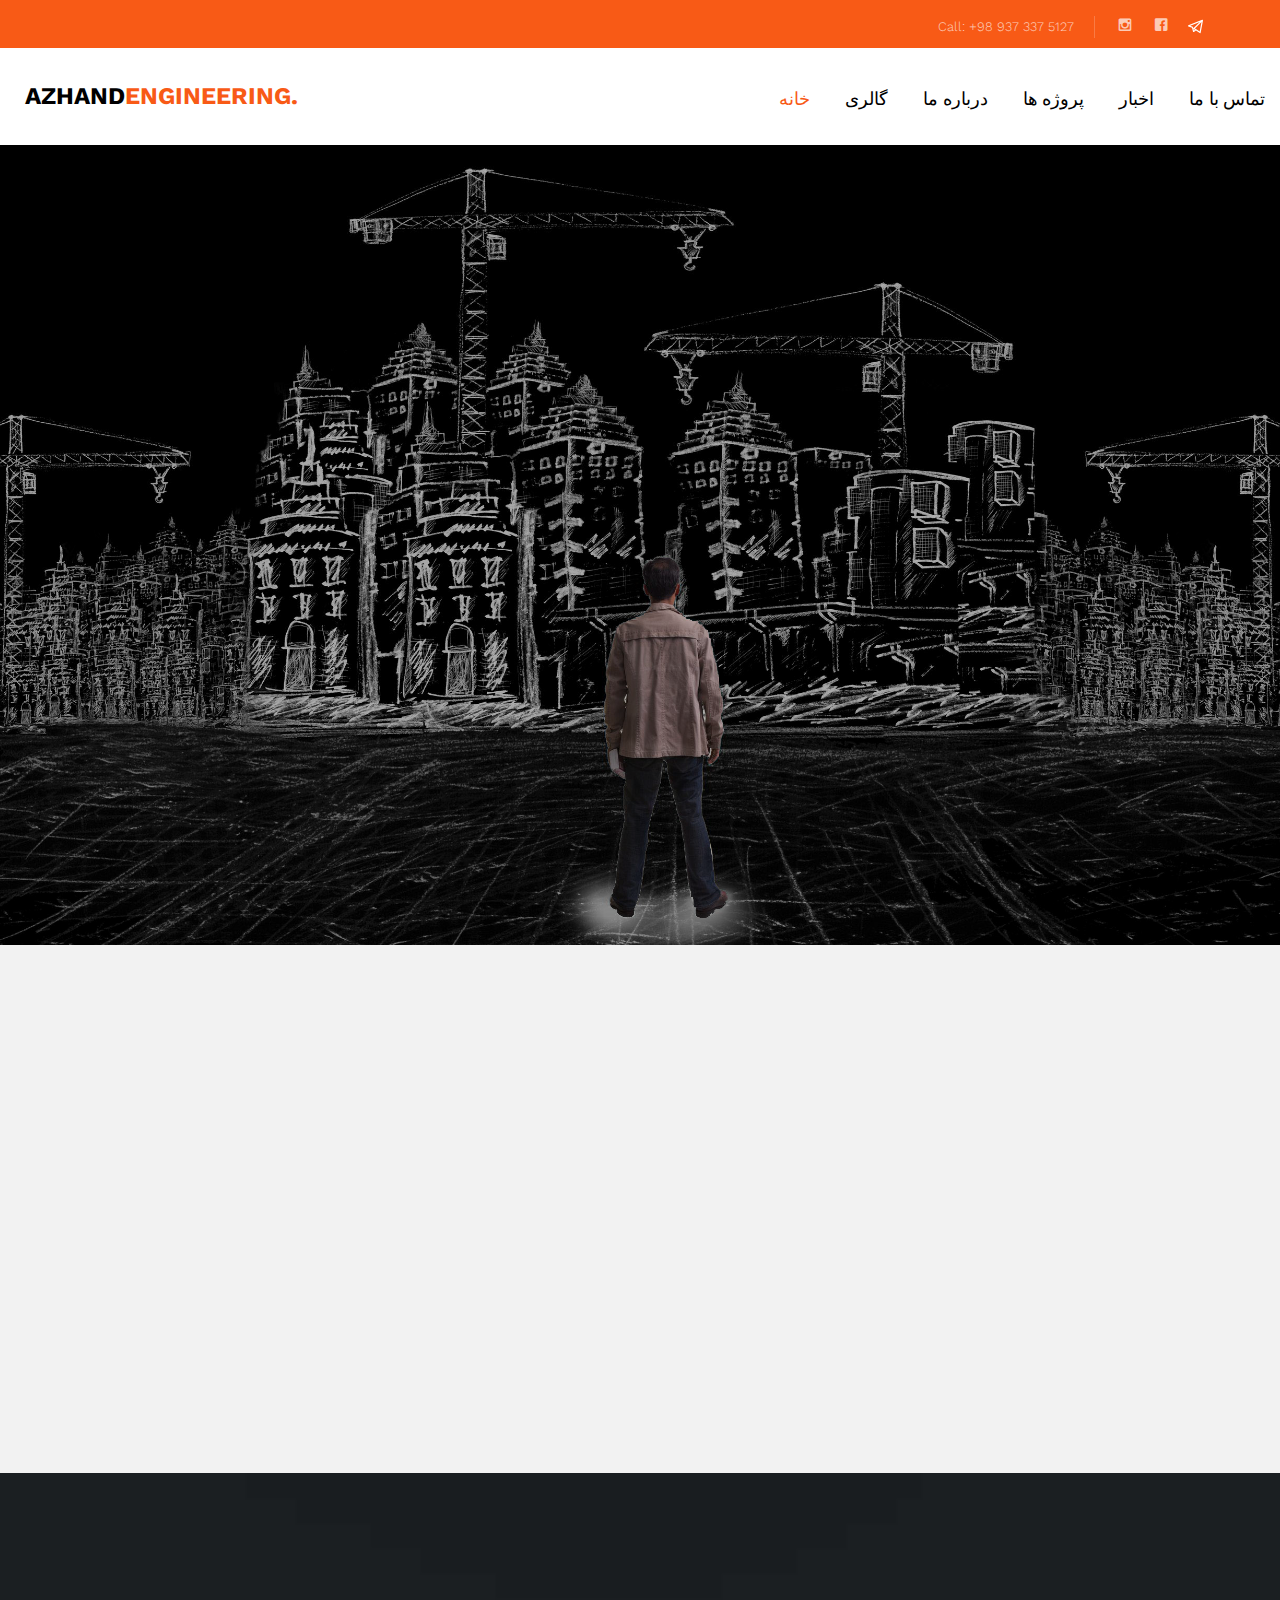
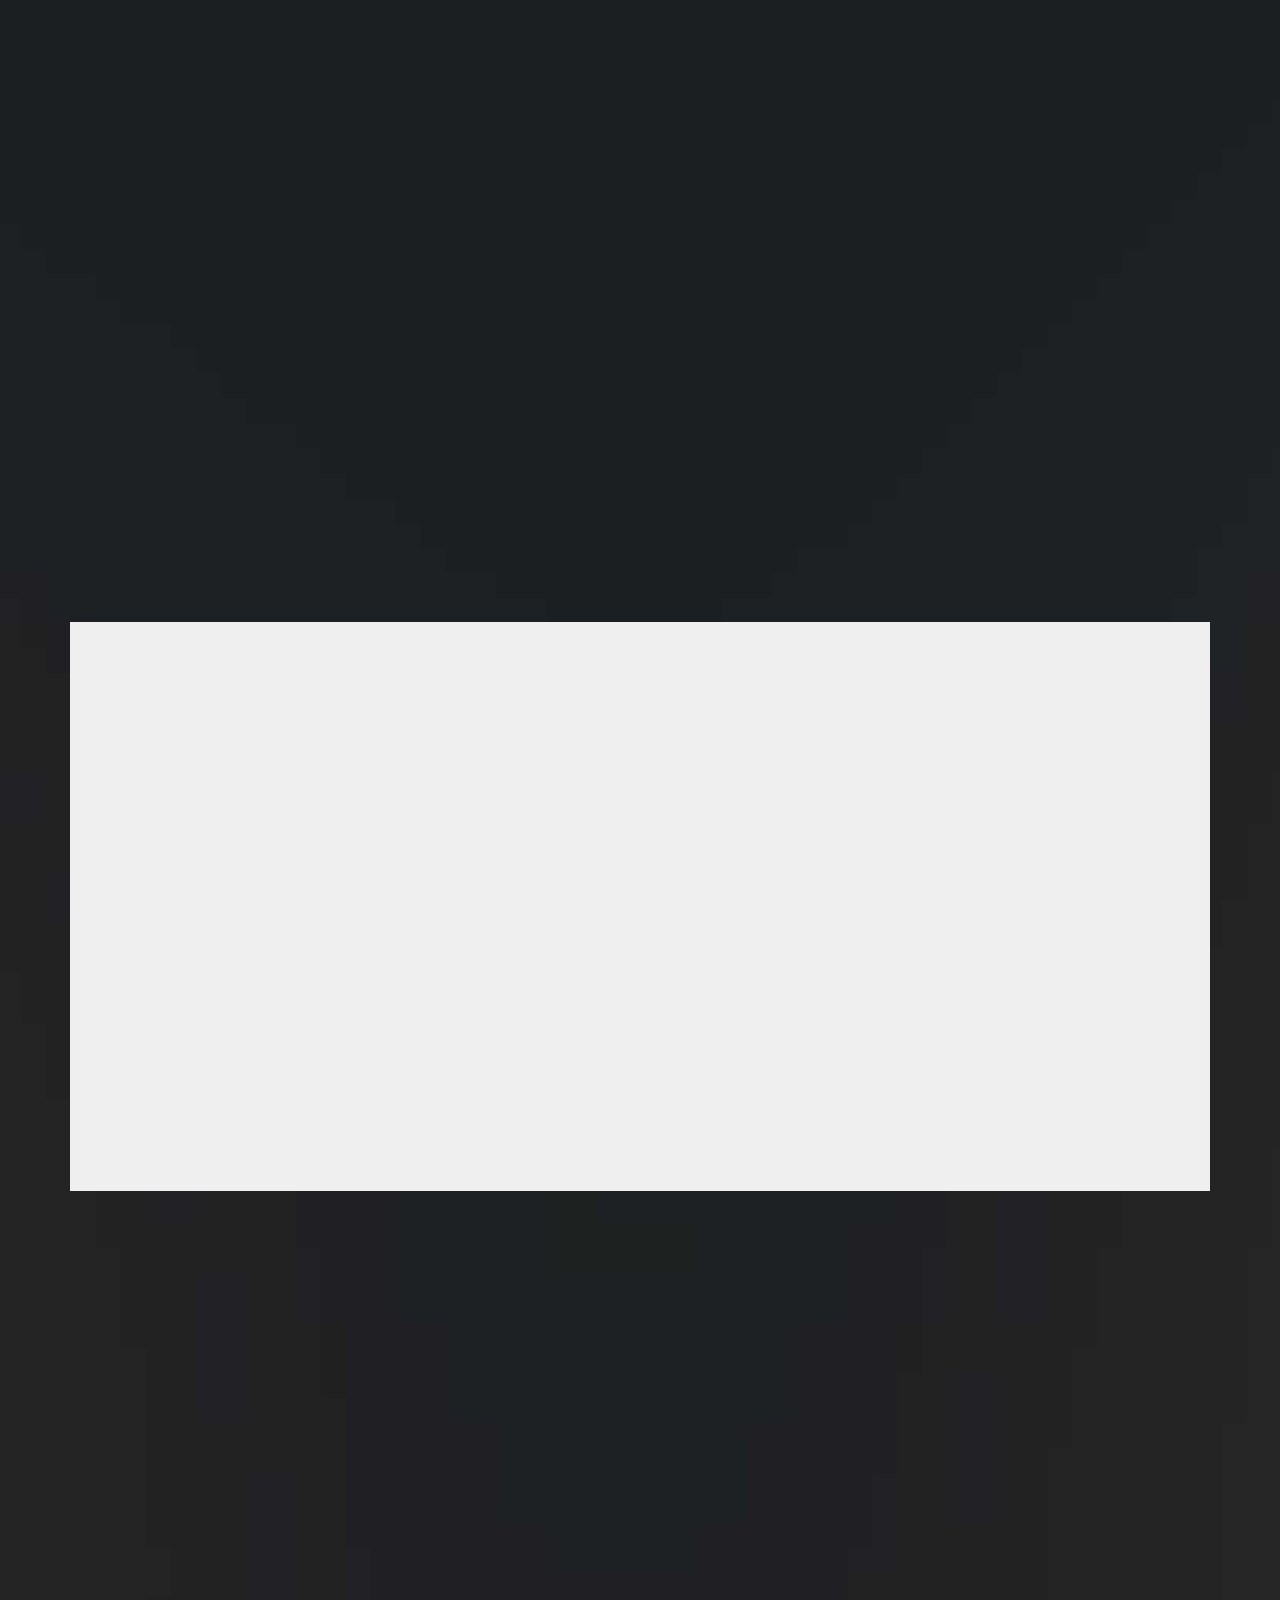
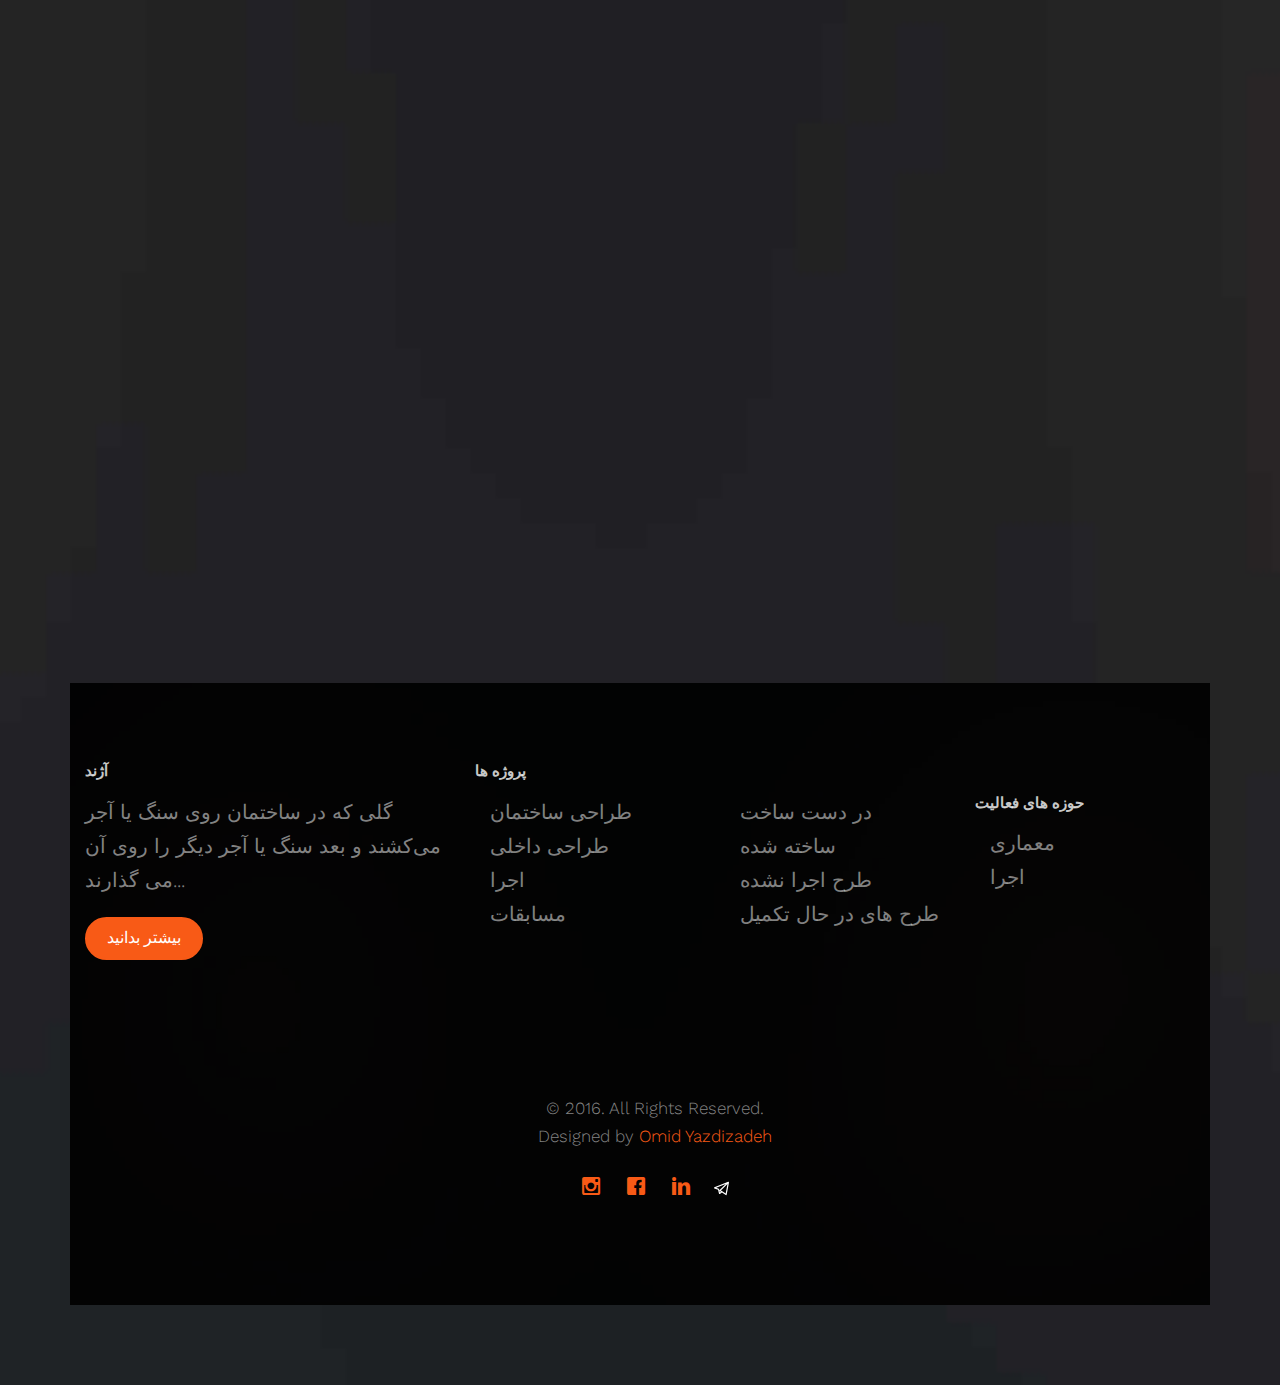
<file: index.html>
<!DOCTYPE HTML>
<html>
	<head>
	<meta charset="utf-8">
	<meta http-equiv="X-UA-Compatible" content="IE=edge">
	<title>Azhand Architucture</title>
	<meta name="viewport" content="width=device-width, initial-scale=1">
	<meta name="description" content="" />
	<meta name="keywords" content="" />
	<meta name="author" content="" />



  	<!-- Facebook and Twitter integration -->
	<meta property="og:title" content=""/>
	<meta property="og:image" content=""/>
	<meta property="og:url" content=""/>
	<meta property="og:site_name" content=""/>
	<meta property="og:description" content=""/>
	<meta name="twitter:title" content="" />
	<meta name="twitter:image" content="" />
	<meta name="twitter:url" content="" />
	<meta name="twitter:card" content="" />

	<link href="https://fonts.googleapis.com/css?family=Work+Sans:300,400,500,700,800" rel="stylesheet">
	
	<!-- Animate.css -->
	<link rel="stylesheet" href="css/animate.css">
	<!-- Icomoon Icon Fonts-->
	<link rel="stylesheet" href="css/icomoon.css">
	<!-- Bootstrap  -->
	<link rel="stylesheet" href="css/bootstrap.css">

	<!-- Magnific Popup -->
	<link rel="stylesheet" href="css/magnific-popup.css">

	<!-- Owl Carousel  -->
	<link rel="stylesheet" href="css/owl.carousel.min.css">
	<link rel="stylesheet" href="css/owl.theme.default.min.css">

	<!-- Theme style  -->
	<link rel="stylesheet" href="css/style.css">

	<!-- Modernizr JS -->
	<script src="js/modernizr-2.6.2.min.js"></script>
	<!-- FOR IE9 below -->
	<!--[if lt IE 9]>
	<script src="js/respond.min.js"></script>
	<![endif]-->

	</head>
	<body>
		
	<div class="fh5co-loader"></div>
	
	<div id="page">
	<nav class="fh5co-nav" role="navigation">
		<div class="top">
			<div class="container">
				<div class="row ">
					<div class="col-xs-12 text-right">
						<p class="num"> <span>Call:</span> +98 937 337 5127</p>
						<ul class="fh5co-social ">
							<li><a href="#"><i class="icon-instagram"></i></a></li>
							<li><a href="#"><i class="icon-facebook"></i></a></li>
							<li><a href="https://telegram.me/Azhand_Eng"><i ><img src="icons/telegram-logo%20(1).svg" class="icon"></i></a></li>
						</ul>
					</div>
				</div>
			</div>
		</div>
		<div class="top-menu">
			<div class="container PerMenu">
				<div class="row">
					<div class="col-xs-2">
						<div id="fh5co-logo"><a href="http://azhandgroup.ir/">Azhand<span>Engineering</span><span>.</span></a></div>
					</div>
					<div class="text-right menu-1 PerText">
						<ul>
							<li class="active"><a href="http://azhandgroup.ir/">خانه</a></li>
							<li><a href="gallery.html">گالری</a></li>
							<li><a href="about.html">درباره ما</a></li>

                            <li class="has-dropdown">
                                <a href="projects.html">پروژه ها</a>
                                <ul class="dropdown">
                                    <li><a href="#">طراحی داخلی</a>
                                    </li>
                                    <li><a href="#">اجرا</a>
                                    </li>
                                    <li><a href="#">طراحی</a>
                                    </li>
                                </ul>
                            </li>

                            <li><a href="#">اخبار</a>
                            </li>
							<li><a href="contact.html">تماس با ما</a></li>
						</ul>
					</div>
				</div>
				
			</div>
		</div>
	</nav>



	<header id="fh5co-header" class="fh5co-cover" role="banner" style="background-image:url(images/Back_I.jpg);" data-stellar-background-ratio="0.5">
		<div class="overlay"></div>
		<div class="container">
			<div class="row">
				<div class="col-md-8 col-md-offset-2 text-center">
					<div class="display-t">
						<div class="display-tc animate-box" data-animate-effect="fadeIn">
							<h1>From A to Z by our HANDs.</h1>
							<h2>Azhand Engineering Group <a href="http://azhandgroup.ir" target="_blank">AzhandGroup.ir</a></h2>
							<p><a href="https://vimeo.com/channels/staffpicks/93951774" class="btn btn-primary popup-vimeo">Visit Us!</a></p>
						</div>
					</div>
				</div>
			</div>
		</div>
	</header>


        <!--

	<div id="fh5co-services" class="fh5co-bg-section">
		<div class="container">
			<div class="row">
				<div class="col-md-4 text-center animate-box">
					<div class="services">
						<span><img class="img-responsive" src="images/dumbbell.svg" alt=""></span>
						<h3>Weight Lifting</h3>
						<p>Dignissimos asperiores vitae velit veniam totam fuga molestias accusamus alias autem provident. Odit ab aliquam dolor eius</p>
						<p><a href="#" class="btn btn-primary btn-outline btn-sm">More <i class="icon-arrow-right"></i></a></p>
					</div>
				</div>
				<div class="col-md-4 text-center animate-box">
					<div class="services">
						<span><img class="img-responsive" src="images/exercise.svg" alt=""></span>
						<h3>Running</h3>
						<p>Dignissimos asperiores vitae velit veniam totam fuga molestias accusamus alias autem provident. Odit ab aliquam dolor eius</p>
						<p><a href="#" class="btn btn-primary btn-outline btn-sm">More <i class="icon-arrow-right"></i></a></p>
					</div>
				</div>
				<div class="col-md-4 text-center animate-box">
					<div class="services">
						<span><img class="img-responsive" src="images/yoga-carpet.svg" alt=""></span>
						<h3>Yoga</h3>
						<p>Dignissimos asperiores vitae velit veniam totam fuga molestias accusamus alias autem provident. Odit ab aliquam dolor eius</p>
						<p><a href="#" class="btn btn-primary btn-outline btn-sm">More <i class="icon-arrow-right"></i></a></p>
					</div>
				</div>
			</div>
		</div>
	</div>

-->

<!--

	<div id="fh5co-trainer">
		<div class="container">
			<div class="row animate-box">
				<div class="col-md-8 col-md-offset-2 text-center fh5co-heading">
					<h2>Fitness Expert</h2>
					<p>Dignissimos asperiores vitae velit veniam totam fuga molestias accusamus alias autem provident. Odit ab aliquam dolor eius.</p>
				</div>
			</div>
			<div class="row">
				<div class="col-md-4 col-sm-4 animate-box">
					<div class="trainer">
						<a href="#"><img class="img-responsive" src="images/trainer-1.jpg" alt="trainer"></a>
						<div class="title">
							<h3><a href="#">Angel Adams</a></h3>
							<span>Dance Expert</span>
						</div>
						<div class="desc text-center">
							<ul class="fh5co-social-icons">
								<li><a href="#"><i class="icon-twitter"></i></a></li>
								<li><a href="#"><i class="icon-facebook"></i></a></li>
								<li><a href="#"><i class="icon-linkedin"></i></a></li>
								<li><a href="#"><i class="icon-dribbble"></i></a></li>
							</ul>
						</div>
					</div>
				</div>
				<div class="col-md-4 col-sm-4 animate-box">
					<div class="trainer">
						<a href="#"><img class="img-responsive" src="images/trainer-2.jpg" alt="trainer"></a>
						<div class="title">
							<h3><a href="#">Arnold Smith</a></h3>
							<span>Body Building Expert</span>
						</div>
						<div class="desc text-center">
							<ul class="fh5co-social-icons">
								<li><a href="#"><i class="icon-twitter"></i></a></li>
								<li><a href="#"><i class="icon-facebook"></i></a></li>
								<li><a href="#"><i class="icon-linkedin"></i></a></li>
								<li><a href="#"><i class="icon-dribbble"></i></a></li>
							</ul>
						</div>
					</div>
				</div>
				<div class="col-md-4 col-sm-4 animate-box">
					<div class="trainer">
						<a href="#"><img class="img-responsive" src="images/trainer-3.jpg" alt="trainer"></a>
						<div class="title">
							<h3><a href="#">Rachel Seely</a></h3>
							<span>Yoga Expert</span>
						</div>
						<div class="desc text-center">
							<ul class="fh5co-social-icons">
								<li><a href="#"><i class="icon-twitter"></i></a></li>
								<li><a href="#"><i class="icon-facebook"></i></a></li>
								<li><a href="#"><i class="icon-linkedin"></i></a></li>
								<li><a href="#"><i class="icon-dribbble"></i></a></li>
							</ul>
						</div>
					</div>
				</div>
			</div>
		</div>
	</div>
	
	-->

        <!--
        	<div id="fh5co-blog" class="fh5co-bg-section">
		<div class="container">
			<div class="row">
				<div class="col-md-8 col-md-offset-2 text-center fh5co-heading animate-box">
					<h2>Recent Blog</h2>
					<p>Dignissimos asperiores vitae velit veniam totam fuga molestias accusamus alias autem provident. Odit ab aliquam dolor eius.</p>
				</div>
			</div>
            -->

        <div id="fh5co-services" class="fh5co-bg-section ">
		<div class="container">
			<div class="row index-gallery">
			<div class="row row-bottom-padded-md">
				<div class="col-lg-4 col-md-4">
					<div class="fh5co-blog animate-box ">
						<a href="#"><img class="img-responsive" src="images/Pr-Zaf-1_thmb.jpg" alt=""></a>
						<div class="blog-text">
							<h3><a href=""#>پروژه مسکونی زعفرانیه</a></h3>
							<span class="posted_on">Nov. 15th</span>
							<!--<span class="comment"><a href="">21<i class="icon-speech-bubble"></i></a></span>-->
							<p>توضیحات کوتاه برای پروژه</p>
							<a href="#" class="btn btn-primary PerText">بیشتر</a>
						</div>
					</div>
				</div>
				<div class="col-lg-4 col-md-4">
					<div class="fh5co-blog animate-box">
						<a href="#"><img class="img-responsive" src="images/Pr-Fanni-1_thmb.jpg" alt=""></a>
						<div class="blog-text">
							<h3><a href=""#>طراحی دفتر مدیریت دانشکده فنی</a></h3>
							<span class="posted_on">Sep. 12th</span>
							<!--<span class="comment"><a href="">21<i class="icon-speech-bubble"></i></a></span>-->
							<p>توضیحات کوتاه پروژه 2</p>
							<a href="#" class="btn btn-primary PerText">بیشتر</a>
						</div>
					</div>
				</div>
				<div class="col-lg-4 col-md-4">
					<div class="fh5co-blog animate-box">
						<a href="#"><img class="img-responsive" src="images/comp-E&S-1_thmb.jpg" alt=""></a>
						<div class="blog-text">
							<h3><a href=""#>مسابقات</a></h3>
							<span class="posted_on">Aug. 23th</span>
							<!-- <span class="comment"><a href="">21<i class="icon-speech-bubble"></i></a></span> -->
							<p>توضیحات کوتاه اتفاقات</p>
							<a href="#" class="btn btn-primary PerText">بیشتر</a>
						</div>
					</div>
				</div>
			</div>
		</div>
	</div>
        </div>
        </div>


	<div id="fh5co-schedule" class="fh5co-bg" style="background-image: url(images/img_bg_1.jpg);">
		<div class="container">
			<div class="row">
				<div class="col-md-8 col-md-offset-2 text-center fh5co-heading animate-box">
					<h2>پروژه ها</h2>
				</div>
			</div>

			<div class="row animate-box">
				
				<div class="fh5co-tabs">
					<ul class="fh5co-tab-nav">
						<li class="active"><a href="#" data-tab="1"><span class="visible-xs">داخلی</span><span class="hidden-xs">طراحی داخلی</span></a></li>
						<li><a href="#" data-tab="2"><span class="visible-xs">اجرا</span><span class="hidden-xs">اجرا</span></a></li>
						<li><a href="#" data-tab="3"><span class="visible-xs">طراحی</span><span class="hidden-xs">طراحی</span></a></li>
                        <!--
						<li><a href="#" data-tab="4"><span class="visible-xs">W</span><span class="hidden-xs">Wednesday</span></a></li>

						<li><a href="#" data-tab="5"><span class="visible-xs">Th</span><span class="hidden-xs">Thursday</span></a></li>
						<li><a href="#" data-tab="6"><span class="visible-xs">F</span><span class="hidden-xs">Friday</span></a></li>
						<li><a href="#" data-tab="7"><span class="visible-xs">S</span><span class="hidden-xs">Saturday</span></a></li>
-->
					</ul>

					<!-- Tabs -->
					<div class="fh5co-tab-content-wrap">
						<div class="fh5co-tab-content tab-content active" data-tab-content="1">
							<ul class="class-schedule">
								<li class="text-center ">
									<span><img src="images/yoga-carpet.svg" class="img-responsive" alt=""></span>
									<span class="time">تهران - ایران</span>
									<h4>دفتر مدیریت</h4>
									<small>دانشکده فنی دانشگاه تهران</small>
								</li>
								<!--
                                <li class="text-center">
									<span><img src="images/dumbbell.svg" class="img-responsive" alt=""></span>
									<span class="time">9:00 AM - 11AM</span>
									<h4>Body Building</h4>
									<small>Angel Adams</small>
								</li>
								<li class="text-center">
									<span><img src="images/yoga-carpet.svg" class="img-responsive" alt=""></span>
									<span class="time">6:00 AM - 7AM</span>
									<h4>Yoga</h4>
									<small>Angel Adams</small>
								</li>
								<li class="text-center">
									<span><img src="images/two-boxing-gloves.svg" class="img-responsive" alt=""></span>
									<span class="time">7:00 AM - 8AM</span>
									<h4>Boxing</h4>
									<small>Angel Adams</small>
								</li>
								<li class="text-center">
									<span><img src="images/ballet.svg" class="img-responsive" alt=""></span>
									<span class="time">7:00 AM - 8AM</span>
									<h4>Ballet Dance</h4>
									<small>Angel Adams</small>
								</li>
								<li class="text-center">
									<span><img src="images/dumbbell.svg" class="img-responsive" alt=""></span>
									<span class="time">9:00 AM - 11AM</span>
									<h4>Body Building</h4>
									<small>Angel Adams</small>
								</li>
								<li class="text-center">
									<span><img src="images/yoga-carpet.svg" class="img-responsive" alt=""></span>
									<span class="time">6:00 AM - 7AM</span>
									<h4>Yoga</h4>
									<small>Angel Adams</small>
								</li>
								<li class="text-center">
									<span><img src="images/exercise.svg" class="img-responsive" alt=""></span>
									<span class="time">7:00 AM - 8AM</span>
									<h4>Cardio</h4>
									<small>Angel Adams</small>
								</li>
-->
							</ul>
						</div>

						<div class="fh5co-tab-content-wrap">
						<div class="fh5co-tab-content tab-content " data-tab-content="2">
							<ul class="class-schedule">
								<li class="text-center">
									<span><img src="images/yoga-carpet.svg" class="img-responsive" alt=""></span>
									<span class="time">تهران - ایران</span>
									<h4>مسکونی</h4>
									<small>پروژه مسکونی زعفرانیه</small>
								</li>
								<!--
                                <li class="text-center">
									<span><img src="images/dumbbell.svg" class="img-responsive" alt=""></span>
									<span class="time">9:00 AM - 11AM</span>
									<h4>Body Building</h4>
									<small>Angel Adams</small>
								</li>
								<li class="text-center">
									<span><img src="images/yoga-carpet.svg" class="img-responsive" alt=""></span>
									<span class="time">6:00 AM - 7AM</span>
									<h4>Yoga</h4>
									<small>Angel Adams</small>
								</li>
								<li class="text-center">
									<span><img src="images/two-boxing-gloves.svg" class="img-responsive" alt=""></span>
									<span class="time">7:00 AM - 8AM</span>
									<h4>Boxing</h4>
									<small>Angel Adams</small>
								</li>
								<li class="text-center">
									<span><img src="images/ballet.svg" class="img-responsive" alt=""></span>
									<span class="time">7:00 AM - 8AM</span>
									<h4>Ballet Dance</h4>
									<small>Angel Adams</small>
								</li>
								<li class="text-center">
									<span><img src="images/dumbbell.svg" class="img-responsive" alt=""></span>
									<span class="time">9:00 AM - 11AM</span>
									<h4>Body Building</h4>
									<small>Angel Adams</small>
								</li>
								<li class="text-center">
									<span><img src="images/yoga-carpet.svg" class="img-responsive" alt=""></span>
									<span class="time">6:00 AM - 7AM</span>
									<h4>Yoga</h4>
									<small>Angel Adams</small>
								</li>
								<li class="text-center">
									<span><img src="images/exercise.svg" class="img-responsive" alt=""></span>
									<span class="time">7:00 AM - 8AM</span>
									<h4>Cardio</h4>
									<small>Angel Adams</small>
								</li>
-->
							</ul>
						</div>

						<div class="fh5co-tab-content-wrap">
						<div class="fh5co-tab-content tab-content " data-tab-content="3">
							<ul class="class-schedule">
								<li class="text-center">
									<span><img src="images/yoga-carpet.svg" class="img-responsive" alt=""></span>
									<span class="time">تهران - ایران</span>
									<h4>مسابقات دانشگاه علم و صنعت</h4>
									<small>کسب مقام سوم توسط طراحان گروه</small>
								</li>
								<!--
                                <li class="text-center">
									<span><img src="images/dumbbell.svg" class="img-responsive" alt=""></span>
									<span class="time">9:00 AM - 11AM</span>
									<h4>Body Building</h4>
									<small>Angel Adams</small>
								</li>
								<li class="text-center">
									<span><img src="images/yoga-carpet.svg" class="img-responsive" alt=""></span>
									<span class="time">6:00 AM - 7AM</span>
									<h4>Yoga</h4>
									<small>Angel Adams</small>
								</li>
								<li class="text-center">
									<span><img src="images/two-boxing-gloves.svg" class="img-responsive" alt=""></span>
									<span class="time">7:00 AM - 8AM</span>
									<h4>Boxing</h4>
									<small>Angel Adams</small>
								</li>
								<li class="text-center">
									<span><img src="images/ballet.svg" class="img-responsive" alt=""></span>
									<span class="time">7:00 AM - 8AM</span>
									<h4>Ballet Dance</h4>
									<small>Angel Adams</small>
								</li>
								<li class="text-center">
									<span><img src="images/dumbbell.svg" class="img-responsive" alt=""></span>
									<span class="time">9:00 AM - 11AM</span>
									<h4>Body Building</h4>
									<small>Angel Adams</small>
								</li>
								<li class="text-center">
									<span><img src="images/yoga-carpet.svg" class="img-responsive" alt=""></span>
									<span class="time">6:00 AM - 7AM</span>
									<h4>Yoga</h4>
									<small>Angel Adams</small>
								</li>
								<li class="text-center">
									<span><img src="images/exercise.svg" class="img-responsive" alt=""></span>
									<span class="time">7:00 AM - 8AM</span>
									<h4>Cardio</h4>
									<small>Angel Adams</small>
								</li>
-->
							</ul>
						</div>

                            <!--

						<div class="fh5co-tab-content tab-content active" data-tab-content="4">
							<ul class="class-schedule">
								<li class="text-center">
									<span><img src="images/exercise.svg" class="img-responsive" alt=""></span>
									<span class="time">7:00 AM - 8AM</span>
									<h4>Cardio</h4>
									<small>Angel Adams</small>
								</li>
								<li class="text-center">
									<span><img src="images/dumbbell.svg" class="img-responsive" alt=""></span>
									<span class="time">9:00 AM - 11AM</span>
									<h4>Body Building</h4>
									<small>Angel Adams</small>
								</li>
								<li class="text-center">
									<span><img src="images/yoga-carpet.svg" class="img-responsive" alt=""></span>
									<span class="time">6:00 AM - 7AM</span>
									<h4>Yoga</h4>
									<small>Angel Adams</small>
								</li>
								<li class="text-center">
									<span><img src="images/two-boxing-gloves.svg" class="img-responsive" alt=""></span>
									<span class="time">7:00 AM - 8AM</span>
									<h4>Boxing</h4>
									<small>Angel Adams</small>
								</li>
								<li class="text-center">
									<span><img src="images/ballet.svg" class="img-responsive" alt=""></span>
									<span class="time">7:00 AM - 8AM</span>
									<h4>Ballet Dance</h4>
									<small>Angel Adams</small>
								</li>
								<li class="text-center">
									<span><img src="images/dumbbell.svg" class="img-responsive" alt=""></span>
									<span class="time">9:00 AM - 11AM</span>
									<h4>Body Building</h4>
									<small>Angel Adams</small>
								</li>
								<li class="text-center">
									<span><img src="images/yoga-carpet.svg" class="img-responsive" alt=""></span>
									<span class="time">6:00 AM - 7AM</span>
									<h4>Yoga</h4>
									<small>Angel Adams</small>
								</li>
								<li class="text-center">
									<span><img src="images/exercise.svg" class="img-responsive" alt=""></span>
									<span class="time">7:00 AM - 8AM</span>
									<h4>Cardio</h4>
									<small>Angel Adams</small>
								</li>
							</ul>
						</div>

						<div class="fh5co-tab-content tab-content active" data-tab-content="5">
							<ul class="class-schedule">
								<li class="text-center">
									<span><img src="images/exercise.svg" class="img-responsive" alt=""></span>
									<span class="time">7:00 AM - 8AM</span>
									<h4>Cardio</h4>
									<small>Angel Adams</small>
								</li>
								<li class="text-center">
									<span><img src="images/dumbbell.svg" class="img-responsive" alt=""></span>
									<span class="time">9:00 AM - 11AM</span>
									<h4>Body Building</h4>
									<small>Angel Adams</small>
								</li>
								<li class="text-center">
									<span><img src="images/yoga-carpet.svg" class="img-responsive" alt=""></span>
									<span class="time">6:00 AM - 7AM</span>
									<h4>Yoga</h4>
									<small>Angel Adams</small>
								</li>
								<li class="text-center">
									<span><img src="images/two-boxing-gloves.svg" class="img-responsive" alt=""></span>
									<span class="time">7:00 AM - 8AM</span>
									<h4>Boxing</h4>
									<small>Angel Adams</small>
								</li>
								<li class="text-center">
									<span><img src="images/ballet.svg" class="img-responsive" alt=""></span>
									<span class="time">7:00 AM - 8AM</span>
									<h4>Ballet Dance</h4>
									<small>Angel Adams</small>
								</li>
								<li class="text-center">
									<span><img src="images/dumbbell.svg" class="img-responsive" alt=""></span>
									<span class="time">9:00 AM - 11AM</span>
									<h4>Body Building</h4>
									<small>Angel Adams</small>
								</li>
								<li class="text-center">
									<span><img src="images/yoga-carpet.svg" class="img-responsive" alt=""></span>
									<span class="time">6:00 AM - 7AM</span>
									<h4>Yoga</h4>
									<small>Angel Adams</small>
								</li>
								<li class="text-center">
									<span><img src="images/exercise.svg" class="img-responsive" alt=""></span>
									<span class="time">7:00 AM - 8AM</span>
									<h4>Cardio</h4>
									<small>Angel Adams</small>
								</li>
							</ul>
						</div>

						<div class="fh5co-tab-content tab-content active" data-tab-content="6">
							<ul class="class-schedule">
								<li class="text-center">
									<span><img src="images/exercise.svg" class="img-responsive" alt=""></span>
									<span class="time">7:00 AM - 8AM</span>
									<h4>Cardio</h4>
									<small>Angel Adams</small>
								</li>
								<li class="text-center">
									<span><img src="images/dumbbell.svg" class="img-responsive" alt=""></span>
									<span class="time">9:00 AM - 11AM</span>
									<h4>Body Building</h4>
									<small>Angel Adams</small>
								</li>
								<li class="text-center">
									<span><img src="images/yoga-carpet.svg" class="img-responsive" alt=""></span>
									<span class="time">6:00 AM - 7AM</span>
									<h4>Yoga</h4>
									<small>Angel Adams</small>
								</li>
								<li class="text-center">
									<span><img src="images/two-boxing-gloves.svg" class="img-responsive" alt=""></span>
									<span class="time">7:00 AM - 8AM</span>
									<h4>Boxing</h4>
									<small>Angel Adams</small>
								</li>
								<li class="text-center">
									<span><img src="images/ballet.svg" class="img-responsive" alt=""></span>
									<span class="time">7:00 AM - 8AM</span>
									<h4>Ballet Dance</h4>
									<small>Angel Adams</small>
								</li>
								<li class="text-center">
									<span><img src="images/dumbbell.svg" class="img-responsive" alt=""></span>
									<span class="time">9:00 AM - 11AM</span>
									<h4>Body Building</h4>
									<small>Angel Adams</small>
								</li>
								<li class="text-center">
									<span><img src="images/yoga-carpet.svg" class="img-responsive" alt=""></span>
									<span class="time">6:00 AM - 7AM</span>
									<h4>Yoga</h4>
									<small>Angel Adams</small>
								</li>
								<li class="text-center">
									<span><img src="images/exercise.svg" class="img-responsive" alt=""></span>
									<span class="time">7:00 AM - 8AM</span>
									<h4>Cardio</h4>
									<small>Angel Adams</small>
								</li>
							</ul>
						</div>

						<div class="fh5co-tab-content tab-content active" data-tab-content="7">
							<ul class="class-schedule">
								<li class="text-center">
									<span><img src="images/exercise.svg" class="img-responsive" alt=""></span>
									<span class="time">7:00 AM - 8AM</span>
									<h4>Cardio</h4>
									<small>Angel Adams</small>
								</li>
								<li class="text-center">
									<span><img src="images/dumbbell.svg" class="img-responsive" alt=""></span>
									<span class="time">9:00 AM - 11AM</span>
									<h4>Body Building</h4>
									<small>Angel Adams</small>
								</li>
								<li class="text-center">
									<span><img src="images/yoga-carpet.svg" class="img-responsive" alt=""></span>
									<span class="time">6:00 AM - 7AM</span>
									<h4>Yoga</h4>
									<small>Angel Adams</small>
								</li>
								<li class="text-center">
									<span><img src="images/two-boxing-gloves.svg" class="img-responsive" alt=""></span>
									<span class="time">7:00 AM - 8AM</span>
									<h4>Boxing</h4>
									<small>Angel Adams</small>
								</li>
								<li class="text-center">
									<span><img src="images/ballet.svg" class="img-responsive" alt=""></span>
									<span class="time">7:00 AM - 8AM</span>
									<h4>Ballet Dance</h4>
									<small>Angel Adams</small>
								</li>
								<li class="text-center">
									<span><img src="images/dumbbell.svg" class="img-responsive" alt=""></span>
									<span class="time">9:00 AM - 11AM</span>
									<h4>Body Building</h4>
									<small>Angel Adams</small>
								</li>
								<li class="text-center">
									<span><img src="images/yoga-carpet.svg" class="img-responsive" alt=""></span>
									<span class="time">6:00 AM - 7AM</span>
									<h4>Yoga</h4>
									<small>Angel Adams</small>
								</li>
								<li class="text-center">
									<span><img src="images/exercise.svg" class="img-responsive" alt=""></span>
									<span class="time">7:00 AM - 8AM</span>
									<h4>Cardio</h4>
									<small>Angel Adams</small>
								</li>
							</ul>
						</div>

-->

					</div>

				</div>
			</div>
		</div>
	</div>

            <!--

	<div id="fh5co-pricing">
		<div class="container">
			<div class="row animate-box">
				<div class="col-md-8 col-md-offset-2 text-center fh5co-heading">
					<h2>Pricing Plan</h2>
					<p>Dignissimos asperiores vitae velit veniam totam fuga molestias accusamus alias autem provident. Odit ab aliquam dolor eius.</p>
				</div>
			</div>
			<div class="row">
				<div class="pricing">
					<div class="col-md-3 animate-box">
						<div class="price-box">
							<h2 class="pricing-plan">Starter</h2>
							<div class="price"><sup class="currency">$</sup>9<small>/month</small></div>
							<ul class="classes">
								<li>15 Cardio Classes</li>
								<li class="color">10 Swimming Lesson</li>
								<li>10 Yoga Classes</li>
								<li class="color">20 Aerobics</li>
								<li>10 Zumba Classes</li>
								<li class="color">5 Massage</li>
								<li>10 Body Building</li>
							</ul>
							<a href="#" class="btn btn-select-plan btn-sm">Select Plan</a>
						</div>
					</div>

					<div class="col-md-3 animate-box">
						<div class="price-box">
							<h2 class="pricing-plan">Basic</h2>
							<div class="price"><sup class="currency">$</sup>27<small>/month</small></div>
							<ul class="classes">
								<li>15 Cardio Classes</li>
								<li class="color">10 Swimming Lesson</li>
								<li>10 Yoga Classes</li>
								<li class="color">20 Aerobics</li>
								<li>10 Zumba Classes</li>
								<li class="color">5 Massage</li>
								<li>10 Body Building</li>
							</ul>
							<a href="#" class="btn btn-select-plan btn-sm">Select Plan</a>
						</div>
					</div>

					<div class="col-md-3 animate-box">
						<div class="price-box popular">
							<h2 class="pricing-plan pricing-plan-offer">Pro <span>Best Offer</span></h2>
							<div class="price"><sup class="currency">$</sup>74<small>/month</small></div>
							<ul class="classes">
								<li>15 Cardio Classes</li>
								<li class="color">10 Swimming Lesson</li>
								<li>10 Yoga Classes</li>
								<li class="color">20 Aerobics</li>
								<li>10 Zumba Classes</li>
								<li class="color">5 Massage</li>
								<li>10 Body Building</li>
							</ul>
							<a href="#" class="btn btn-select-plan btn-sm">Select Plan</a>
						</div>
					</div>

					<div class="col-md-3 animate-box">
						<div class="price-box">
							<h2 class="pricing-plan">Unlimited</h2>
							<div class="price"><sup class="currency">$</sup>140<small>/month</small></div>
							<ul class="classes">
								<li>15 Cardio Classes</li>
								<li class="color">10 Swimming Lesson</li>
								<li>10 Yoga Classes</li>
								<li class="color">20 Aerobics</li>
								<li>10 Zumba Classes</li>
								<li class="color">5 Massage</li>
								<li>10 Body Building</li>
							</ul>
							<a href="#" class="btn btn-select-plan btn-sm">Select Plan</a>
						</div>
					</div>
				</div>
			</div>
		</div>
	</div>
-->

            	<div id="fh5co-testimonial" class="fh5co-bg-section">
		<div class="container">
			<div class="row animate-box">
				<div class="col-md-8 col-md-offset-2 text-center fh5co-heading margin-50px">
					<h2>طراحان گروه</h2>
				</div>
			</div>
			<div class="row">
				<div class="col-md-10 col-md-offset-1 ">
					<div class="row ltr-dir animate-box ">
						<div class="owl-carousel owl-carousel-fullwidth">
							<div class="item">
								<div class="testimony-slide active text-center">
									<figure>
										<img src="images/Reza.jpg" alt="user">
									</figure>
									<span>مهندس رضا <a href="#" class="twitter">یحیی پور</a></span>
									<blockquote class="active">
										<p class="active">&ldquo;توضیحات، رزومه، و ... درباره رضا یحیی پور&rdquo;</p>
									</blockquote>
								</div>
							</div>
							<div class="item">
								<div class="testimony-slide text-center">
									<figure>
										<img src="images/person3.jpg" alt="user">
									</figure>
									<span>مهندس رضا <a href="#" class="twitter">تقوی</a></span>
									<blockquote>
										<p>&ldquo;توضیحات، رزومه و ... درباره رضا تقوی&rdquo;</p>
									</blockquote>
								</div>
							</div>
							<div class="item">
								<div class="testimony-slide active text-center">
									<figure>
										<img src="images/person3.jpg" alt="user">
									</figure>
									<span>مهندس طاها <a href="#" class="twitter">کاظمی</a></span>
									<blockquote>
										<p>&ldquo;توضیحات، رزومه و ... درباره طه کاظمی!&rdquo;</p>
									</blockquote>
								</div>
							</div>
						</div>
					</div>
				</div>
			</div>
		</div>
	</div>


	<div id="fh5co-gallery">
		<div class="container">
			<div class="row">
				<div class="col-md-8 col-md-offset-2 text-center fh5co-heading animate-box margin-50px">
					<h2>مطالب آموزشی</h2>
					<p>با جدیدترین اخبار و مطالب آموزشی سایت با ما همراه باشید</p>
				</div>
			</div>
		</div>
		<div class="container-fluid">
			<div class="row row-bottom-padded-md">
				<div class="col-md-12">
					<ul id="fh5co-portfolio-list">

						<li class="one-third animate-box" data-animate-effect="fadeIn" style="background-image: url(images/gallery-1.jpg); ">
							<a href="#">
								<div class="case-studies-summary">
									<span>موضوع یا خلاصه 1</span>
									<h2>مطلب 1</h2>
								</div>
							</a>
						</li>
						<li class="one-third animate-box" data-animate-effect="fadeIn" style="background-image: url(images/gallery-2.jpg); ">
							<a href="#">
								<div class="case-studies-summary">
									<span>موضوع یا خلاصه 2</span>
									<h2>مطلب 2</h2>
								</div>
							</a>
						</li>

						<li class="one-third animate-box" data-animate-effect="fadeIn" style="background-image: url(images/gallery-3.jpg); ">
							<a href="#">
								<div class="case-studies-summary">
									<span>موضوع یا خلاصه 3</span>
									<h2>مطلب 3</h2>
								</div>
							</a>
						</li>

						<li class="one-third animate-box" data-animate-effect="fadeIn" style="background-image: url(images/gallery-4.jpg); "> 
							<a href="#">
								<div class="case-studies-summary">
									<span>موضوع یا خلاصه 4</span>
									<h2>مطلب 4</h2>
								</div>
							</a>
						</li>
						<li class="one-third animate-box" data-animate-effect="fadeIn" style="background-image: url(images/gallery-3.jpg); ">
							<a href="#">
								<div class="case-studies-summary">
									<span>موضوع یا خلاصه 5</span>
									<h2>مطلب 5</h2>
								</div>
							</a>
						</li>
						<li class="two-third animate-box" data-animate-effect="fadeIn" style="background-image: url(images/gallery-5.jpg); ">
							<a href="#">
								<div class="case-studies-summary">
									<span>موضوع یا خلاصه 6</span>
									<h2>مطلب 6</h2>
								</div>
							</a>
						</li>
						<li class="one-third animate-box" data-animate-effect="fadeIn" style="background-image: url(images/gallery-3.jpg); ">
							<a href="#">
								<div class="case-studies-summary">
									<span>موضوع یا خلاصه 7</span>
									<h2>مطلب 7</h2>
								</div>
							</a>
						</li>
					</ul>		
				</div>
			</div>
		</div>
	</div>



<!--
	<div id="fh5co-started" class="fh5co-bg" style="background-image: url(images/img_bg_3.jpg);">
		<div class="overlay"></div>
		<div class="container">
			<div class="row animate-box">
				<div class="col-md-8 col-md-offset-2 text-center">
					<h2>Fitness Classes this Summer <br> <span> Pay Now and <br> Get <span class="percent">35%</span> Discount</span></h2>
				</div>
			</div>
			<div class="row animate-box">
				<div class="col-md-8 col-md-offset-2 text-center">
					<p><a href="#" class="btn btn-default btn-lg">Become a Member</a></p>
				</div>
			</div>
		</div>
	</div>

-->

	<footer id="fh5co-footer" class="fh5co-bg" style="background-image: url(images/img_bg_1.jpg);" role="contentinfo">
		<div class="overlay"></div>
		<div class="container">
			<div class="row row-pb-md">
				<div class="col-md-4 fh5co-widget">
					<h3>آژند</h3>
					<p>گلی که در ساختمان روی سنگ یا آجر می‌کشند و بعد سنگ یا آجر دیگر را روی آن می گذارند...</p>
					<p><a class="btn btn-primary PerText" href="#">بیشتر بدانید</a></p>
				</div>
				<div class="col-md-8">
					<h3>پروژه ها</h3>
					<div class="col-md-4 col-sm-4 col-xs-6">
						<ul class="fh5co-footer-links">
							<li><a href="#">طراحی ساختمان</a></li>
							<li><a href="#">طراحی داخلی</a></li>
							<li><a href="#">اجرا</a></li>
							<li><a href="#">مسابقات</a></li>

						</ul>
					</div>

					<div class="col-md-4 col-sm-4 col-xs-6">
						<ul class="fh5co-footer-links">
							<li><a href="#">در دست ساخت</a></li>
							<li><a href="#">ساخته شده</a></li>
							<li><a href="#">طرح اجرا نشده</a></li>
							<li><a href="#">طرح های در حال تکمیل</a></li>

						</ul>
					</div>

                    <h3>حوزه های فعالیت</h3>
					<div class="col-md-4 col-sm-4 col-xs-6">
						<ul class="fh5co-footer-links">
							<li><a href="#">معماری</a></li>
							<li><a href="#">اجرا</a></li>
							<!--<li><a href="#">تجارت الکترونیک</a></li>-->
						</ul>
					</div>
				</div>
			</div>

			<div class="row copyright">
				<div class="col-md-12 text-center">
					<p>
						<small class="block">&copy; 2016. All Rights Reserved.</small>
						<small class="block">Designed by <a href="#" target="_blank">Omid Yazdizadeh</a>
					</p>
					<p>
						<ul class="fh5co-social-icons">
							<li><a href="#"><i class="icon-instagram"></i></a></li>
							<li><a href="#"><i class="icon-facebook"></i></a></li>
							<li><a href="#"><i class="icon-linkedin"></i></a></li>
							<li><a href="https://telegram.me/Azhand_Eng"><i ><img src="icons/telegram-logo%20(1).svg" class="icon"></i></a></li>
						</ul>
					</p>
				</div>
			</div>


        </div>
	</footer>

	</div>


	<div class="gototop js-top">
		<a href="#" class="js-gotop"><i class="icon-arrow-up"></i></a>
	</div>
	
	<!-- jQuery -->
	<script src="js/jquery.min.js"></script>
	<!-- jQuery Easing -->
	<script src="js/jquery.easing.1.3.js"></script>
	<!-- Bootstrap -->
	<script src="js/bootstrap.min.js"></script>
	<!-- Waypoints -->
	<script src="js/jquery.waypoints.min.js"></script>
	<!-- Stellar Parallax -->
	<script src="js/jquery.stellar.min.js"></script>
	<!-- Carousel -->
	<script src="js/owl.carousel.min.js"></script>
	<!-- countTo -->
	<script src="js/jquery.countTo.js"></script>
	<!-- Magnific Popup -->
	<script src="js/jquery.magnific-popup.min.js"></script>
	<script src="js/magnific-popup-options.js"></script>
	<!-- Main -->
	<script src="js/main.js"></script>

	

	</body>
</html>
</file>
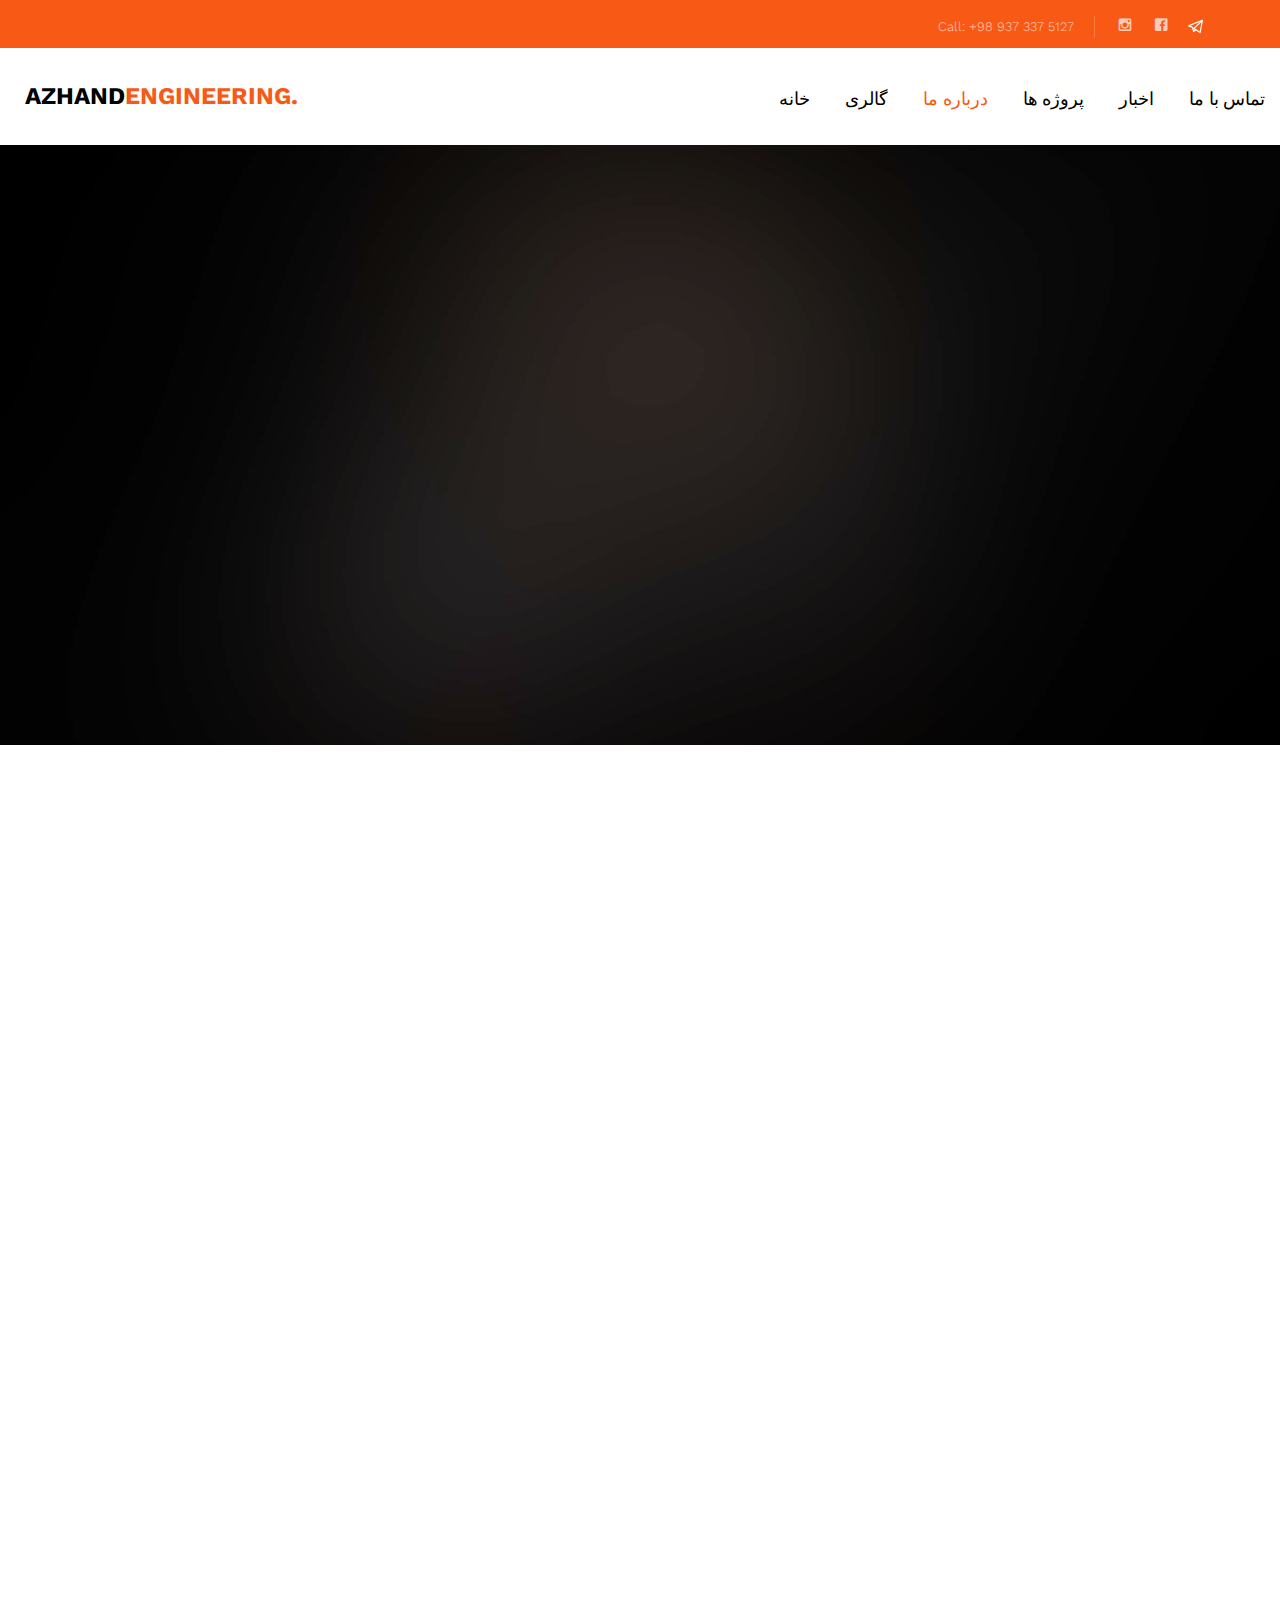
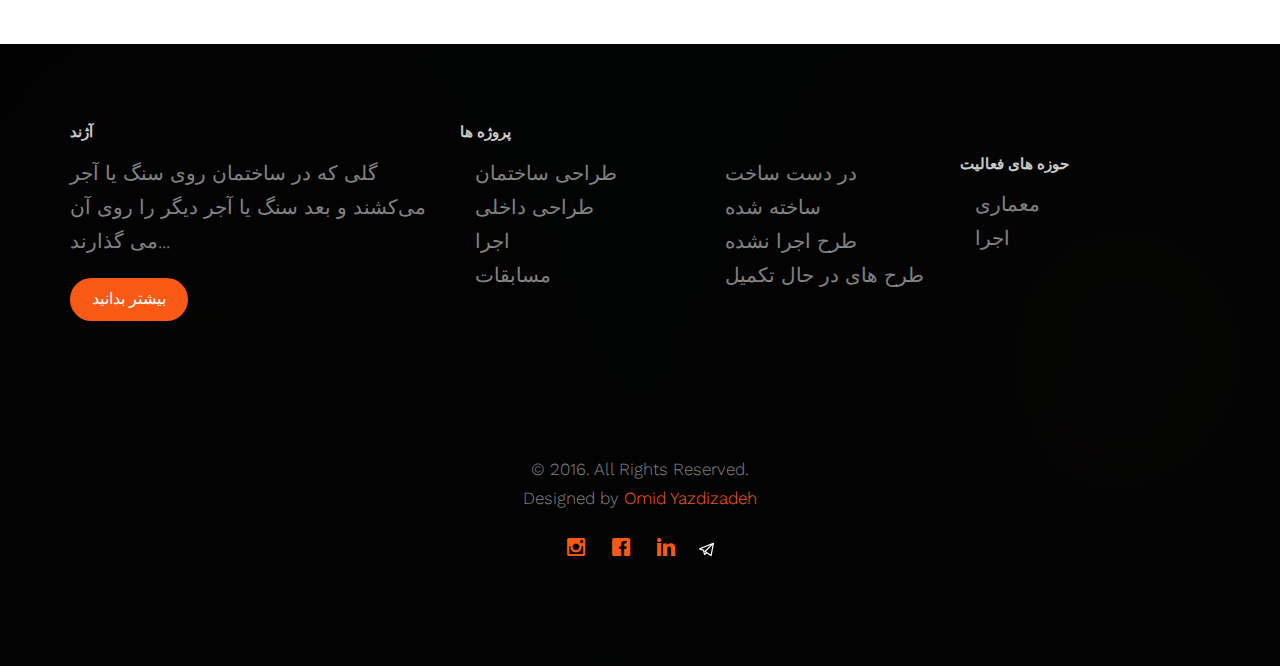
<file: about.html>
<!DOCTYPE HTML>
<html>
	<head>
	<meta charset="utf-8">
	<meta http-equiv="X-UA-Compatible" content="IE=edge">
	<title>Azhand Architucture</title>
	<meta name="viewport" content="width=device-width, initial-scale=1">
	<meta name="description" content="" />
	<meta name="keywords" content="" />
	<meta name="author" content="" />



  	<!-- Facebook and Twitter integration -->
	<meta property="og:title" content=""/>
	<meta property="og:image" content=""/>
	<meta property="og:url" content=""/>
	<meta property="og:site_name" content=""/>
	<meta property="og:description" content=""/>
	<meta name="twitter:title" content="" />
	<meta name="twitter:image" content="" />
	<meta name="twitter:url" content="" />
	<meta name="twitter:card" content="" />

	<link href="https://fonts.googleapis.com/css?family=Work+Sans:300,400,500,700,800" rel="stylesheet">
	
	<!-- Animate.css -->
	<link rel="stylesheet" href="css/animate.css">
	<!-- Icomoon Icon Fonts-->
	<link rel="stylesheet" href="css/icomoon.css">
	<!-- Bootstrap  -->
	<link rel="stylesheet" href="css/bootstrap.css">

	<!-- Magnific Popup -->
	<link rel="stylesheet" href="css/magnific-popup.css">

	<!-- Owl Carousel  -->
	<link rel="stylesheet" href="css/owl.carousel.min.css">
	<link rel="stylesheet" href="css/owl.theme.default.min.css">

	<!-- Theme style  -->
	<link rel="stylesheet" href="css/style.css">

	<!-- Modernizr JS -->
	<script src="js/modernizr-2.6.2.min.js"></script>
	<!-- FOR IE9 below -->
	<!--[if lt IE 9]>
	<script src="js/respond.min.js"></script>
	<![endif]-->

	</head>
	<body>
		
	<div class="fh5co-loader"></div>
	
	<div id="page">
	<nav class="fh5co-nav" role="navigation">
		<div class="top">
			<div class="container">
				<div class="row ">
					<div class="col-xs-12 text-right">
						<p class="num"> <span>Call:</span> +98 937 337 5127</p>
						<ul class="fh5co-social ">
							<li><a href="#"><i class="icon-instagram"></i></a></li>
							<li><a href="#"><i class="icon-facebook"></i></a></li>
							<li><a href="https://telegram.me/Azhand_Eng"><i ><img src="icons/telegram-logo%20(1).svg" class="icon"></i></a></li>
						</ul>
					</div>
				</div>
			</div>
		</div>
		<div class="top-menu">
			<div class="container PerMenu">
				<div class="row">
					<div class="col-xs-2">
						<div id="fh5co-logo"><a href="http://azhandgroup.ir/">Azhand<span>Engineering</span><span>.</span></a></div>
					</div>
					<div class="text-right menu-1 PerText">
						<ul>
							<li ><a href="http://azhandgroup.ir/">خانه</a></li>
							<li><a href="gallery.html">گالری</a></li>
							<li class="active"><a href="about.html" >درباره ما</a></li>

                            <li class="has-dropdown">
                                <a href="projects.html">پروژه ها</a>
                                <ul class="dropdown">
                                    <li><a href="#">طراحی داخلی</a>
                                    </li>
                                    <li><a href="#">اجرا</a>
                                    </li>
                                    <li><a href="#">طراحی</a>
                                    </li>
                                </ul>
                            </li>

                            <li><a href="#">اخبار</a>
                            </li>
							<li><a href="contact.html" >تماس با ما</a></li>
						</ul>
					</div>
				</div>
				
			</div>
		</div>
	</nav>

	<header id="fh5co-header" class="fh5co-cover fh5co-cover-sm" role="banner" style="background-image:url(images/img_bg_2.jpg);" data-stellar-background-ratio="0.5">
		<div class="overlay"></div>
		<div class="container">
			<div class="row">
				<div class="col-md-8 col-md-offset-2 text-center">
					<div class="display-t">
						<div class="display-tc animate-box" data-animate-effect="fadeIn">
							<h1>آمده ایم تا طرحی نو براندازیم</h1>
							<h2>شرکت مهندسی آژند</h2>
						</div>
					</div>
				</div>
			</div>
		</div>
	</header>

	
	<div id="fh5co-trainer">
		<div class="container">
			<div class="row animate-box">
				<div class="col-md-8 col-md-offset-2 text-center fh5co-heading">
					<h2>درباره ما</h2>
					<p>شرکت مهندسی آژند (آرمان ژرف نگر دیبا) با هدف ارائه خدمات فنی و مهندسی تاسیس شد. این شرکت در حوزه طراحی، مشاوره و اجرا در زمینه ابنیه فعال بوده و با بهره گیری از به روز ترین دانش مهندسی دنیا و کادری مجرب آماده خدمت رسانی می باشد.</p>
				</div>
			</div>
			<div class="row">
				<div class="col-md-4 col-sm-4 animate-box">
					<div class="trainer">
						<a href="#"><img class="img-responsive" src="images/Reza.jpg" alt="trainer"></a>
						<div class="title">
							<h3><a href="#">مهندس رضا یحیی پور</a></h3>
							<span>طراحی خارجی</span>
						</div>
						<div class="desc text-center">
							<ul class="fh5co-social-icons">
								<li><a href="#"><i class="icon-twitter"></i></a></li>
								<li><a href="#"><i class="icon-facebook"></i></a></li>
								<li><a href="#"><i class="icon-linkedin"></i></a></li>
								<li><a href="#"><i class="icon-instagram"></i></a></li>
							</ul>
						</div>
					</div>
				</div>
				<div class="col-md-4 col-sm-4 animate-box">
					<div class="trainer">
						<a href="#"><img class="img-responsive" src="images/trainer-2.jpg" alt="trainer"></a>
						<div class="title">
							<h3><a href="#">مهندس طاها کاظمی</a></h3>
							<span>طراحی داخلی و اجرا</span>
						</div>
						<div class="desc text-center">
							<ul class="fh5co-social-icons">
								<li><a href="#"><i class="icon-twitter"></i></a></li>
								<li><a href="#"><i class="icon-facebook"></i></a></li>
								<li><a href="#"><i class="icon-linkedin"></i></a></li>
								<li><a href="#"><i class="icon-instagram"></i></a></li>
							</ul>
						</div>
					</div>
				</div>
				<div class="col-md-4 col-sm-4 animate-box">
					<div class="trainer">
						<a href="#"><img class="img-responsive" src="images/trainer-3.jpg" alt="trainer"></a>
						<div class="title">
							<h3><a href="#">مهندس رضا تقوی</a></h3>
							<span>طراحی داخلی و اجر</span>
						</div>
						<div class="desc text-center">
							<ul class="fh5co-social-icons">
								<li><a href="#"><i class="icon-twitter"></i></a></li>
								<li><a href="#"><i class="icon-facebook"></i></a></li>
								<li><a href="#"><i class="icon-linkedin"></i></a></li>
								<li><a href="#"><i class="icon-instagram"></i></a></li>
							</ul>
						</div>
					</div>
				</div>
			</div>
		</div>
	</div>
	

        <!--
	<div id="fh5co-started" class="fh5co-bg" style="background-image: url(images/img_bg_3.jpg);">
		<div class="overlay"></div>
		<div class="container">
			<div class="row animate-box">
				<div class="col-md-8 col-md-offset-2 text-center">
					<h2>Fitness Classes this Summer <br> <span> Pay Now and <br> Get <span class="percent">35%</span> Discount</span></h2>
				</div>
			</div>
			<div class="row animate-box">
				<div class="col-md-8 col-md-offset-2 text-center">
					<p><a href="#" class="btn btn-default btn-lg">Become a Member</a></p>
				</div>
			</div>
		</div>
	</div>
        -->


	<footer id="fh5co-footer" class="fh5co-bg" style="background-image: url(images/img_bg_1.jpg);" role="contentinfo">
		<div class="overlay"></div>
		<div class="container">
			<div class="row row-pb-md">
				<div class="col-md-4 fh5co-widget">
					<h3>آژند</h3>
					<p>گلی که در ساختمان روی سنگ یا آجر می‌کشند و بعد سنگ یا آجر دیگر را روی آن می گذارند...</p>
					<p><a class="btn btn-primary PerText" href="#">بیشتر بدانید</a></p>
				</div>
				<div class="col-md-8">
					<h3>پروژه ها</h3>
					<div class="col-md-4 col-sm-4 col-xs-6">
						<ul class="fh5co-footer-links">
							<li><a href="#">طراحی ساختمان</a></li>
							<li><a href="#">طراحی داخلی</a></li>
							<li><a href="#">اجرا</a></li>
							<li><a href="#">مسابقات</a></li>

						</ul>
					</div>

					<div class="col-md-4 col-sm-4 col-xs-6">
						<ul class="fh5co-footer-links">
							<li><a href="#">در دست ساخت</a></li>
							<li><a href="#">ساخته شده</a></li>
							<li><a href="#">طرح اجرا نشده</a></li>
							<li><a href="#">طرح های در حال تکمیل</a></li>

						</ul>
					</div>

                    <h3>حوزه های فعالیت</h3>
					<div class="col-md-4 col-sm-4 col-xs-6">
						<ul class="fh5co-footer-links">
							<li><a href="#">معماری</a></li>
							<li><a href="#">اجرا</a></li>
							<!--<li><a href="#">تجارت الکترونیک</a></li>-->
						</ul>
					</div>
				</div>
			</div>

			<div class="row copyright">
				<div class="col-md-12 text-center">
					<p>
						<small class="block">&copy; 2016. All Rights Reserved.</small>
						<small class="block">Designed by <a href="#" target="_blank">Omid Yazdizadeh</a>
					</p>
					<p>
						<ul class="fh5co-social-icons">
							<li><a href="#"><i class="icon-instagram"></i></a></li>
							<li><a href="#"><i class="icon-facebook"></i></a></li>
							<li><a href="#"><i class="icon-linkedin"></i></a></li>
							<li><a href="https://telegram.me/Azhand_Eng"><i ><img src="icons/telegram-logo%20(1).svg" class="icon"></i></a></li>
						</ul>
					</p>
				</div>
			</div>

		</div>
	</footer>
	</div>

	<div class="gototop js-top">
		<a href="#" class="js-gotop"><i class="icon-arrow-up"></i></a>
	</div>
	
	<!-- jQuery -->
	<script src="js/jquery.min.js"></script>
	<!-- jQuery Easing -->
	<script src="js/jquery.easing.1.3.js"></script>
	<!-- Bootstrap -->
	<script src="js/bootstrap.min.js"></script>
	<!-- Waypoints -->
	<script src="js/jquery.waypoints.min.js"></script>
	<!-- Stellar Parallax -->
	<script src="js/jquery.stellar.min.js"></script>
	<!-- Carousel -->
	<script src="js/owl.carousel.min.js"></script>
	<!-- countTo -->
	<script src="js/jquery.countTo.js"></script>
	<!-- Magnific Popup -->
	<script src="js/jquery.magnific-popup.min.js"></script>
	<script src="js/magnific-popup-options.js"></script>
	<!-- Main -->
	<script src="js/main.js"></script>

	</body>
</html>
</file>
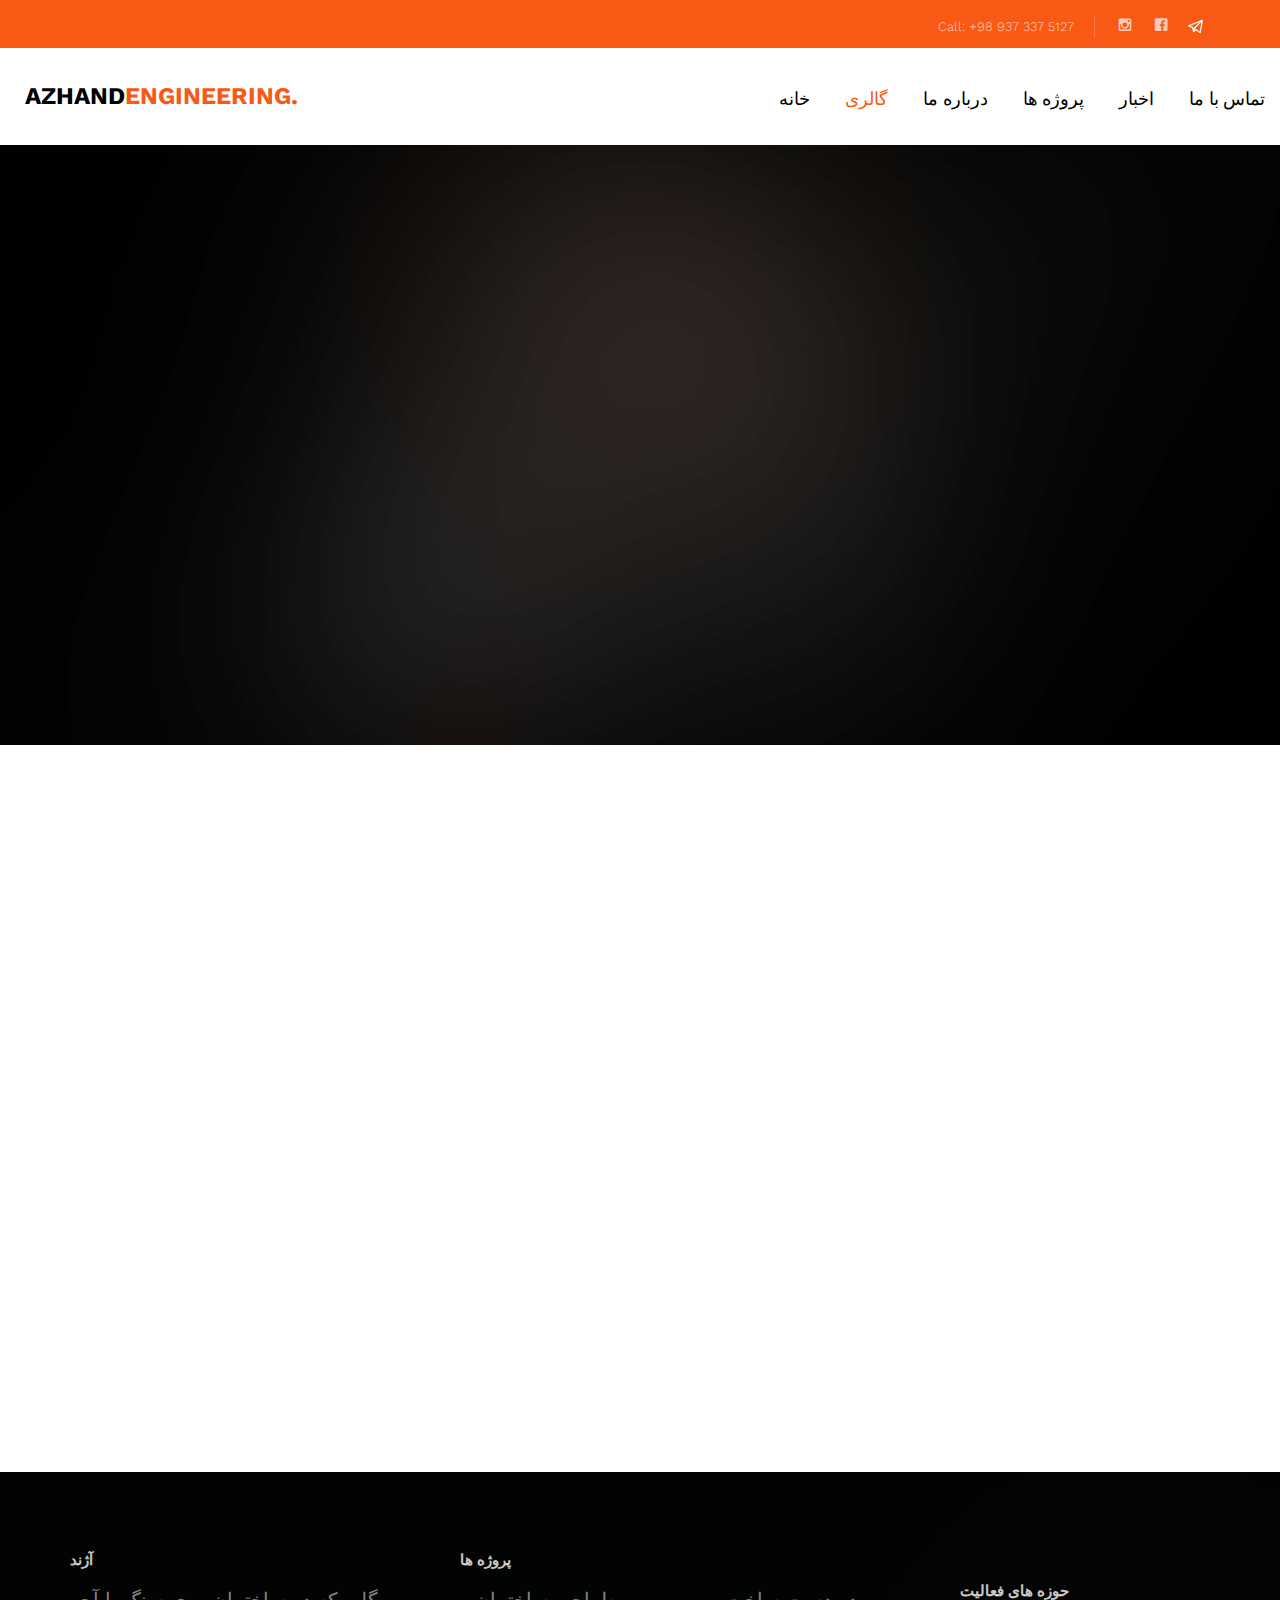
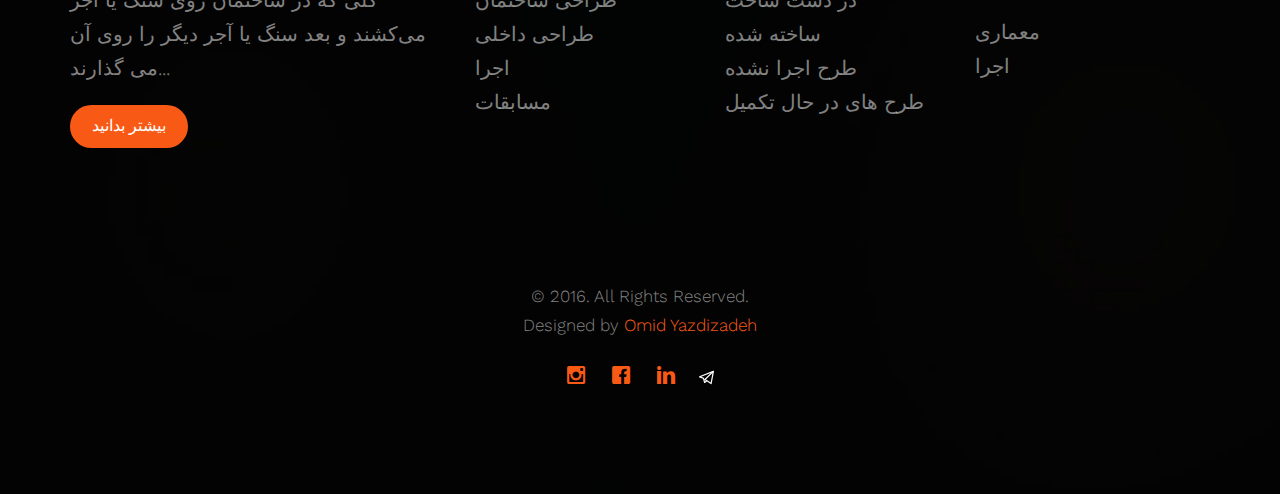
<file: gallery.html>
<!DOCTYPE HTML>
<html>
	<head>
	<meta charset="utf-8">
	<meta http-equiv="X-UA-Compatible" content="IE=edge">
	<title>Azhand Architucture</title>
	<meta name="viewport" content="width=device-width, initial-scale=1">
	<meta name="description" content="" />
	<meta name="keywords" content="" />
	<meta name="author" content="" />



  	<!-- Facebook and Twitter integration -->
	<meta property="og:title" content=""/>
	<meta property="og:image" content=""/>
	<meta property="og:url" content=""/>
	<meta property="og:site_name" content=""/>
	<meta property="og:description" content=""/>
	<meta name="twitter:title" content="" />
	<meta name="twitter:image" content="" />
	<meta name="twitter:url" content="" />
	<meta name="twitter:card" content="" />

	<link href="https://fonts.googleapis.com/css?family=Work+Sans:300,400,500,700,800" rel="stylesheet">
	
	<!-- Animate.css -->
	<link rel="stylesheet" href="css/animate.css">
	<!-- Icomoon Icon Fonts-->
	<link rel="stylesheet" href="css/icomoon.css">
	<!-- Bootstrap  -->
	<link rel="stylesheet" href="css/bootstrap.css">

	<!-- Magnific Popup -->
	<link rel="stylesheet" href="css/magnific-popup.css">

	<!-- Owl Carousel  -->
	<link rel="stylesheet" href="css/owl.carousel.min.css">
	<link rel="stylesheet" href="css/owl.theme.default.min.css">

	<!-- Theme style  -->
	<link rel="stylesheet" href="css/style.css">

	<!-- Modernizr JS -->
	<script src="js/modernizr-2.6.2.min.js"></script>
	<!-- FOR IE9 below -->
	<!--[if lt IE 9]>
	<script src="js/respond.min.js"></script>
	<![endif]-->

	</head>
	<body>
		
	<div class="fh5co-loader"></div>
	
	<div id="page">
	<nav class="fh5co-nav" role="navigation">
		<div class="top">
			<div class="container">
				<div class="row ">
					<div class="col-xs-12 text-right">
						<p class="num"> <span>Call:</span> +98 937 337 5127</p>
						<ul class="fh5co-social ">
							<li><a href="#"><i class="icon-instagram"></i></a></li>
							<li><a href="#"><i class="icon-facebook"></i></a></li>
							<li><a href="https://telegram.me/Azhand_Eng"><i ><img src="icons/telegram-logo%20(1).svg" class="icon"></i></a></li>
						</ul>
					</div>
				</div>
			</div>
		</div>
		<div class="top-menu">
			<div class="container PerMenu">
				<div class="row">
					<div class="col-xs-2">
						<div id="fh5co-logo"><a href="http://azhandgroup.ir/">Azhand<span>Engineering</span><span>.</span></a></div>
					</div>
					<div class="text-right menu-1 PerText">
						<ul>
							<li><a href="http://azhandgroup.ir/">خانه</a></li>
							<li class="active"><a href="gallery.html">گالری</a></li>
							<li><a href="about.html" >درباره ما</a></li>

                            <li class="has-dropdown">
                                <a href="projects.html">پروژه ها</a>
                                <ul class="dropdown">
                                    <li><a href="#">طراحی داخلی</a>
                                    </li>
                                    <li><a href="#">اجرا</a>
                                    </li>
                                    <li><a href="#">طراحی</a>
                                    </li>
                                </ul>
                            </li>

                            <li><a href="#">اخبار</a>
                            </li>
							<li><a href="contact.html" >تماس با ما</a></li>
						</ul>
					</div>
				</div>
				
			</div>
		</div>
	</nav>

	<header id="fh5co-header" class="fh5co-cover fh5co-cover-sm" role="banner" style="background-image:url(images/img_bg_2.jpg);" data-stellar-background-ratio="0.5">
		<div class="overlay"></div>
		<div class="container">
			<div class="row">
				<div class="col-md-8 col-md-offset-2 text-center">
					<div class="display-t">
						<div class="display-tc animate-box" data-animate-effect="fadeIn">
							<h1>گالری تصاویر</h1>
							<h2>متن برای گالری!</h2>
						</div>
					</div>
				</div>
			</div>
		</div>
	</header>

	
	<div id="fh5co-gallery">
		<div class="container">
			<div class="row">
				<div class="col-md-8 col-md-offset-2 text-center fh5co-heading animate-box">
					<h2>تصاویر پروژه مسکونی زعفرانیه</h2>
					<p>..................................................................................</p>
				</div>
			</div>
		</div>
		<div class="container-fluid">
			<div class="row row-bottom-padded-md">
				<div class="col-md-12">
					<ul id="fh5co-portfolio-list">

						<li class="one-third animate-box" data-animate-effect="fadeIn" style="background-image: url(images/Pr-Zaf-1.jpg); ">
							<a href="#">
								<div class="case-studies-summary">
									<span>طراحی داخلی</span>
									<h2>آشپزخانه</h2>
								</div>
							</a>
						</li>
						<li class="one-third animate-box" data-animate-effect="fadeIn" style="background-image: url(images/Pr-Zaf_exterrior_1.jpg); ">
							<a href="#">
								<div class="case-studies-summary">
									<span>طراحی خارجی</span>
									<h2>ورودی و حیاط</h2>
								</div>
							</a>
						</li>

						<li class="one-third animate-box" data-animate-effect="fadeIn" style="background-image: url(images/Pr-Zaf_interrior_3.jpg); ">
							<a href="#">
								<div class="case-studies-summary">
									<span>طراحی داخلی</span>
									<h2>دکور داخلی</h2>
								</div>
							</a>
						</li>

						<li class="one-third animate-box" data-animate-effect="fadeIn" style="background-image: url(images/Pr-Zaf_interrior_2.jpg); ">
							<a href="#">
								<div class="case-studies-summary">
									<span>طراحی داخلی</span>
									<h2>ورودی واحد ها</h2>
								</div>
							</a>
						</li>
                        <!--
						<li class="one-third animate-box" data-animate-effect="fadeIn" style="background-image: url(images/gallery-3.jpg); ">
							<a href="#">
								<div class="case-studies-summary">
									<span>Web Design</span>
									<h2>Two Glas of Juice</h2>
								</div>
							</a>
						</li>
						<li class="two-third animate-box" data-animate-effect="fadeIn" style="background-image: url(images/gallery-5.jpg); ">
							<a href="#">
								<div class="case-studies-summary">
									<span>Illustration</span>
									<h2>Beautiful sunset</h2>
								</div>
							</a>
						</li>
						<li class="one-third animate-box" data-animate-effect="fadeIn" style="background-image: url(images/gallery-3.jpg); ">
							<a href="#">
								<div class="case-studies-summary">
									<span>Web Design</span>
									<h2>Two Glas of Juice</h2>
								</div>
							</a>
						</li>
                        -->
					</ul>		
				</div>
			</div>
		</div>
	</div>
	

        <!--
	<div id="fh5co-started" class="fh5co-bg" style="background-image: url(images/img_bg_3.jpg);">
		<div class="overlay"></div>
		<div class="container">
			<div class="row animate-box">
				<div class="col-md-8 col-md-offset-2 text-center">
					<h2>Fitness Classes this Summer <br> <span> Pay Now and <br> Get <span class="percent">35%</span> Discount</span></h2>
				</div>
			</div>
			<div class="row animate-box">
				<div class="col-md-8 col-md-offset-2 text-center">
					<p><a href="#" class="btn btn-default btn-lg">Become a Member</a></p>
				</div>
			</div>
		</div>
	</div>
-->


	<footer id="fh5co-footer" class="fh5co-bg" style="background-image: url(images/img_bg_1.jpg);" role="contentinfo">
		<div class="overlay"></div>
		<div class="container">
			<div class="row row-pb-md">
				<div class="col-md-4 fh5co-widget">
					<h3>آژند</h3>
					<p>گلی که در ساختمان روی سنگ یا آجر می‌کشند و بعد سنگ یا آجر دیگر را روی آن می گذارند...</p>
					<p><a class="btn btn-primary PerText" href="#">بیشتر بدانید</a></p>
				</div>
				<div class="col-md-8">
					<h3>پروژه ها</h3>
					<div class="col-md-4 col-sm-4 col-xs-6">
						<ul class="fh5co-footer-links">
							<li><a href="#">طراحی ساختمان</a></li>
							<li><a href="#">طراحی داخلی</a></li>
							<li><a href="#">اجرا</a></li>
							<li><a href="#">مسابقات</a></li>

						</ul>
					</div>

					<div class="col-md-4 col-sm-4 col-xs-6">
						<ul class="fh5co-footer-links">
							<li><a href="#">در دست ساخت</a></li>
							<li><a href="#">ساخته شده</a></li>
							<li><a href="#">طرح اجرا نشده</a></li>
							<li><a href="#">طرح های در حال تکمیل</a></li>

						</ul>
					</div>

                    <h3>حوزه های فعالیت</h3>
					<div class="col-md-4 col-sm-4 col-xs-6">
						<ul class="fh5co-footer-links">
							<li><a href="#">معماری</a></li>
							<li><a href="#">اجرا</a></li>
							<!--<li><a href="#">تجارت الکترونیک</a></li>-->
						</ul>
					</div>
				</div>
			</div>

			<div class="row copyright">
				<div class="col-md-12 text-center">
					<p>
						<small class="block">&copy; 2016. All Rights Reserved.</small>
						<small class="block">Designed by <a href="#" target="_blank">Omid Yazdizadeh</a>
					</p>
					<p>
						<ul class="fh5co-social-icons">
							<li><a href="#"><i class="icon-instagram"></i></a></li>
							<li><a href="#"><i class="icon-facebook"></i></a></li>
							<li><a href="#"><i class="icon-linkedin"></i></a></li>
							<li><a href="https://telegram.me/Azhand_Eng"><i ><img src="icons/telegram-logo%20(1).svg" class="icon"></i></a></li>
						</ul>
					</p>
				</div>
			</div>

		</div>
	</footer>
	</div>

	<div class="gototop js-top">
		<a href="#" class="js-gotop"><i class="icon-arrow-up"></i></a>
	</div>
	
	<!-- jQuery -->
	<script src="js/jquery.min.js"></script>
	<!-- jQuery Easing -->
	<script src="js/jquery.easing.1.3.js"></script>
	<!-- Bootstrap -->
	<script src="js/bootstrap.min.js"></script>
	<!-- Waypoints -->
	<script src="js/jquery.waypoints.min.js"></script>
	<!-- Stellar Parallax -->
	<script src="js/jquery.stellar.min.js"></script>
	<!-- Carousel -->
	<script src="js/owl.carousel.min.js"></script>
	<!-- countTo -->
	<script src="js/jquery.countTo.js"></script>
	<!-- Magnific Popup -->
	<script src="js/jquery.magnific-popup.min.js"></script>
	<script src="js/magnific-popup-options.js"></script>
	<!-- Main -->
	<script src="js/main.js"></script>

	</body>
</html>
</file>
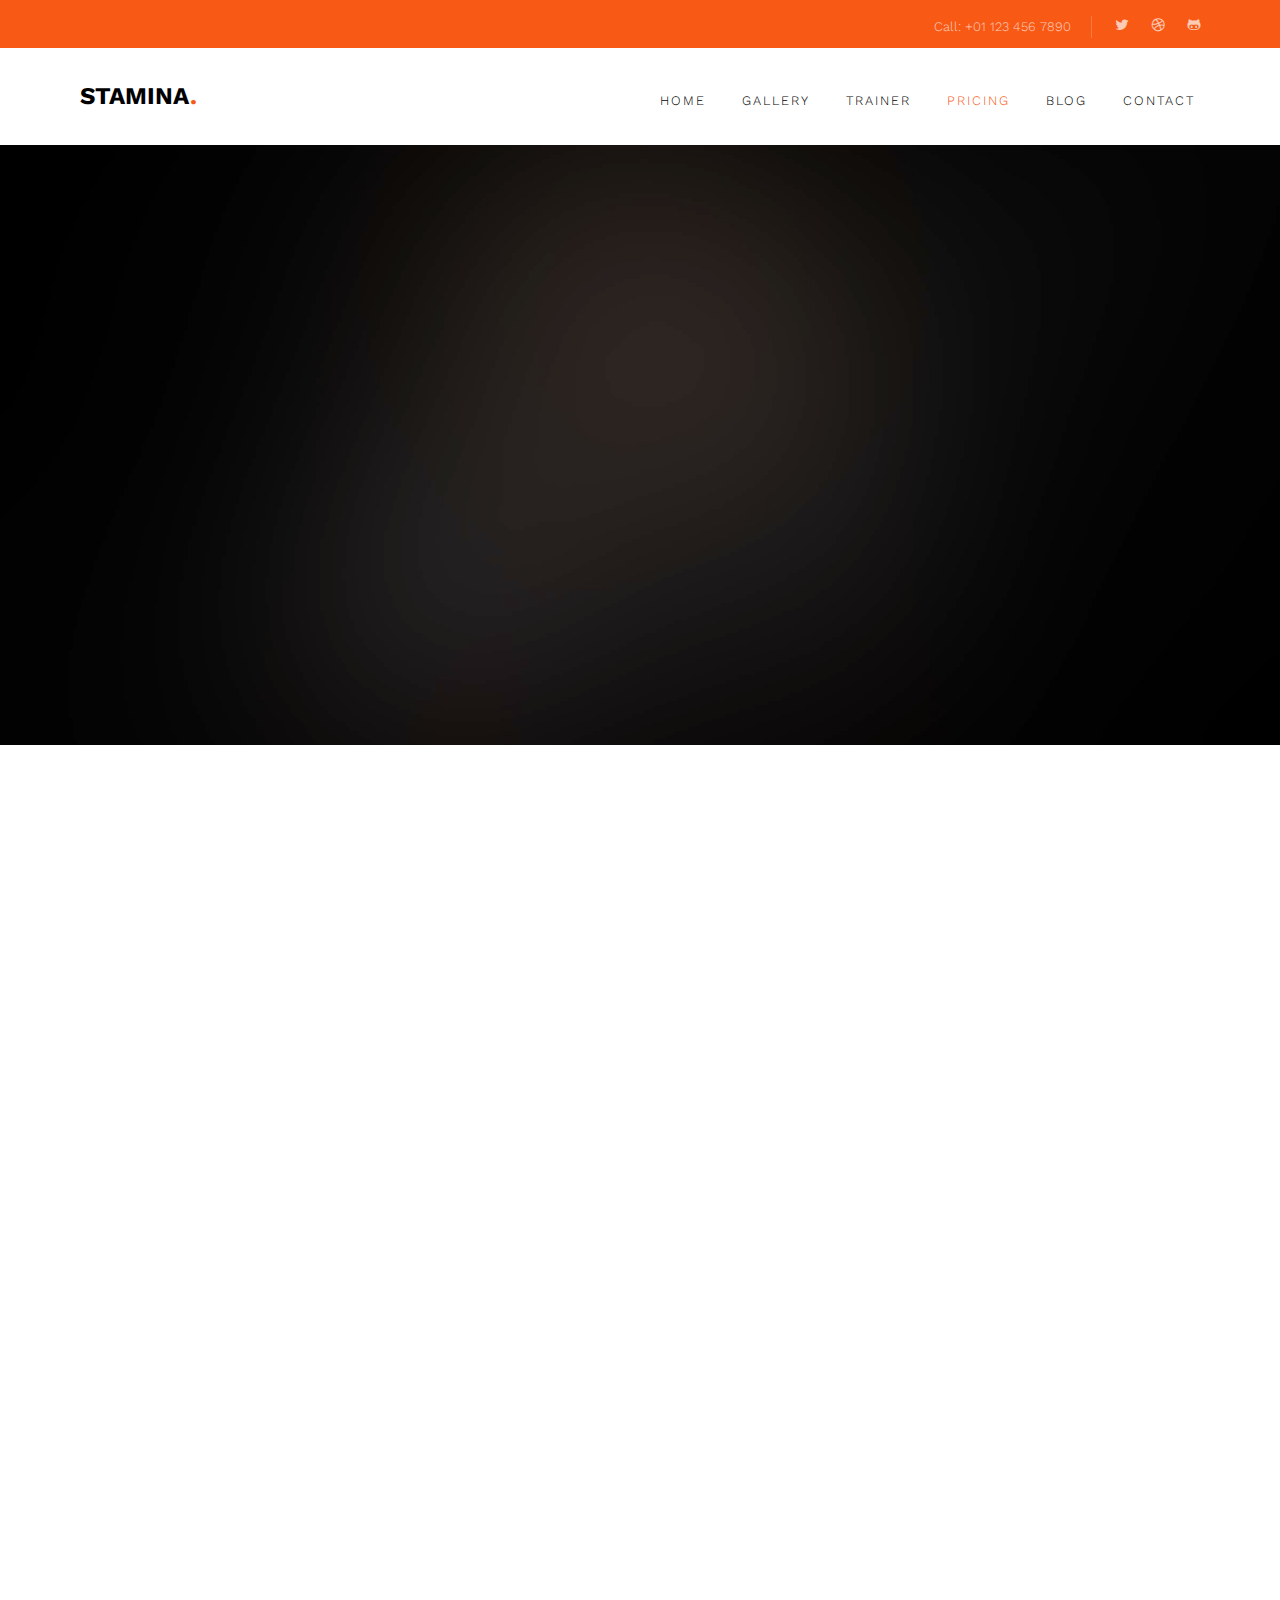
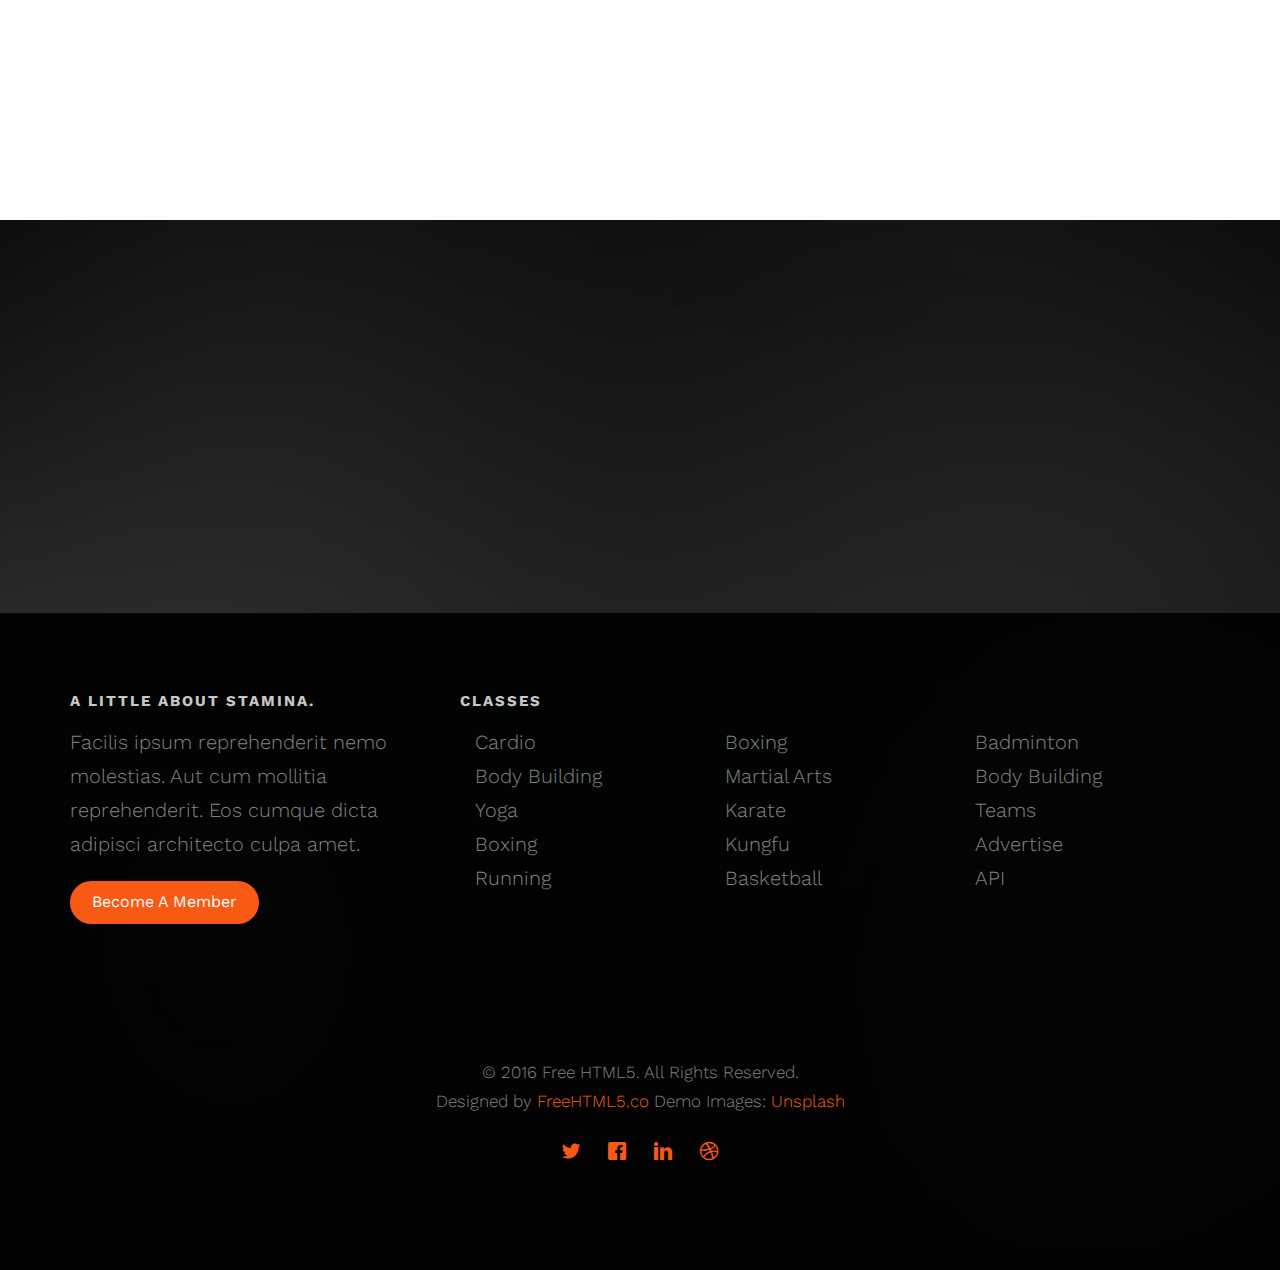
<file: pricing.html>
<!DOCTYPE HTML>
<html>
	<head>
	<meta charset="utf-8">
	<meta http-equiv="X-UA-Compatible" content="IE=edge">
	<title>Stamina &mdash; Free Website Template, Free HTML5 Template by freehtml5.co</title>
	<meta name="viewport" content="width=device-width, initial-scale=1">
	<meta name="description" content="Free HTML5 Website Template by freehtml5.co" />
	<meta name="keywords" content="free website templates, free html5, free template, free bootstrap, free website template, html5, css3, mobile first, responsive" />
	<meta name="author" content="freehtml5.co" />

	<!-- 
	//////////////////////////////////////////////////////

	FREE HTML5 TEMPLATE 
	DESIGNED & DEVELOPED by FreeHTML5.co
		
	Website: 		http://freehtml5.co/
	Email: 			info@freehtml5.co
	Twitter: 		http://twitter.com/fh5co
	Facebook: 		https://www.facebook.com/fh5co

	//////////////////////////////////////////////////////
	 -->

  	<!-- Facebook and Twitter integration -->
	<meta property="og:title" content=""/>
	<meta property="og:image" content=""/>
	<meta property="og:url" content=""/>
	<meta property="og:site_name" content=""/>
	<meta property="og:description" content=""/>
	<meta name="twitter:title" content="" />
	<meta name="twitter:image" content="" />
	<meta name="twitter:url" content="" />
	<meta name="twitter:card" content="" />

	<link href="https://fonts.googleapis.com/css?family=Work+Sans:300,400,500,700,800" rel="stylesheet">
	
	<!-- Animate.css -->
	<link rel="stylesheet" href="css/animate.css">
	<!-- Icomoon Icon Fonts-->
	<link rel="stylesheet" href="css/icomoon.css">
	<!-- Bootstrap  -->
	<link rel="stylesheet" href="css/bootstrap.css">

	<!-- Magnific Popup -->
	<link rel="stylesheet" href="css/magnific-popup.css">

	<!-- Owl Carousel  -->
	<link rel="stylesheet" href="css/owl.carousel.min.css">
	<link rel="stylesheet" href="css/owl.theme.default.min.css">

	<!-- Theme style  -->
	<link rel="stylesheet" href="css/style.css">

	<!-- Modernizr JS -->
	<script src="js/modernizr-2.6.2.min.js"></script>
	<!-- FOR IE9 below -->
	<!--[if lt IE 9]>
	<script src="js/respond.min.js"></script>
	<![endif]-->

	</head>
	<body>
		
	<div class="fh5co-loader"></div>
	
	<div id="page">
	<nav class="fh5co-nav" role="navigation">
		<div class="top">
			<div class="container">
				<div class="row">
					<div class="col-xs-12 text-right">
						<p class="num">Call: +01 123 456 7890</p>
						<ul class="fh5co-social">
							<li><a href="#"><i class="icon-twitter"></i></a></li>
							<li><a href="#"><i class="icon-dribbble"></i></a></li>
							<li><a href="#"><i class="icon-github"></i></a></li>
						</ul>
					</div>
				</div>
			</div>
		</div>
		<div class="top-menu">
			<div class="container">
				<div class="row">
					<div class="col-xs-2">
						<div id="fh5co-logo"><a href="index.html">Stamina<span>.</span></a></div>
					</div>
					<div class="col-xs-10 text-right menu-1">
						<ul>
							<li><a href="index.html">Home</a></li>
							<li><a href="gallery.html">Gallery</a></li>
							<li><a href="about.html">Trainer</a></li>
							<li class="active"><a href="pricing.html">Pricing</a></li>
							<li class="has-dropdown">
								<a href="blog.html">Blog</a>
								<ul class="dropdown">
									<li><a href="#">Web Design</a></li>
									<li><a href="#">eCommerce</a></li>
									<li><a href="#">Branding</a></li>
									<li><a href="#">API</a></li>
								</ul>
							</li>
							<li><a href="contact.html">Contact</a></li>
							<!-- <li class="btn-cta"><a href="#"><span>Login</span></a></li> -->
						</ul>
					</div>
				</div>
				
			</div>
		</div>
	</nav>

	<header id="fh5co-header" class="fh5co-cover fh5co-cover-sm" role="banner" style="background-image:url(images/img_bg_2.jpg);" data-stellar-background-ratio="0.5">
		<div class="overlay"></div>
		<div class="container">
			<div class="row">
				<div class="col-md-8 col-md-offset-2 text-center">
					<div class="display-t">
						<div class="display-tc animate-box" data-animate-effect="fadeIn">
							<h1>Pricing</h1>
							<h2>Free html5 templates Made by <a href="http://freehtml5.co" target="_blank">freehtml5.co</a></h2>
						</div>
					</div>
				</div>
			</div>
		</div>
	</header>

	
	<div id="fh5co-pricing">
		<div class="container">
			<div class="row animate-box">
				<div class="col-md-8 col-md-offset-2 text-center fh5co-heading">
					<h2>Pricing Plan</h2>
					<p>Dignissimos asperiores vitae velit veniam totam fuga molestias accusamus alias autem provident. Odit ab aliquam dolor eius.</p>
				</div>
			</div>
			<div class="row">
				<div class="pricing">
					<div class="col-md-3 animate-box">
						<div class="price-box">
							<h2 class="pricing-plan">Starter</h2>
							<div class="price"><sup class="currency">$</sup>9<small>/month</small></div>
							<ul class="classes">
								<li>15 Cardio Classes</li>
								<li class="color">10 Swimming Lesson</li>
								<li>10 Yoga Classes</li>
								<li class="color">20 Aerobics</li>
								<li>10 Zumba Classes</li>
								<li class="color">5 Massage</li>
								<li>10 Body Building</li>
							</ul>
							<a href="#" class="btn btn-select-plan btn-sm">Select Plan</a>
						</div>
					</div>

					<div class="col-md-3 animate-box">
						<div class="price-box">
							<h2 class="pricing-plan">Basic</h2>
							<div class="price"><sup class="currency">$</sup>27<small>/month</small></div>
							<ul class="classes">
								<li>15 Cardio Classes</li>
								<li class="color">10 Swimming Lesson</li>
								<li>10 Yoga Classes</li>
								<li class="color">20 Aerobics</li>
								<li>10 Zumba Classes</li>
								<li class="color">5 Massage</li>
								<li>10 Body Building</li>
							</ul>
							<a href="#" class="btn btn-select-plan btn-sm">Select Plan</a>
						</div>
					</div>

					<div class="col-md-3 animate-box">
						<div class="price-box popular">
							<h2 class="pricing-plan pricing-plan-offer">Pro <span>Best Offer</span></h2>
							<div class="price"><sup class="currency">$</sup>74<small>/month</small></div>
							<ul class="classes">
								<li>15 Cardio Classes</li>
								<li class="color">10 Swimming Lesson</li>
								<li>10 Yoga Classes</li>
								<li class="color">20 Aerobics</li>
								<li>10 Zumba Classes</li>
								<li class="color">5 Massage</li>
								<li>10 Body Building</li>
							</ul>
							<a href="#" class="btn btn-select-plan btn-sm">Select Plan</a>
						</div>
					</div>

					<div class="col-md-3 animate-box">
						<div class="price-box">
							<h2 class="pricing-plan">Unlimited</h2>
							<div class="price"><sup class="currency">$</sup>140<small>/month</small></div>
							<ul class="classes">
								<li>15 Cardio Classes</li>
								<li class="color">10 Swimming Lesson</li>
								<li>10 Yoga Classes</li>
								<li class="color">20 Aerobics</li>
								<li>10 Zumba Classes</li>
								<li class="color">5 Massage</li>
								<li>10 Body Building</li>
							</ul>
							<a href="#" class="btn btn-select-plan btn-sm">Select Plan</a>
						</div>
					</div>
				</div>
			</div>
		</div>
	</div>
	

	<div id="fh5co-started" class="fh5co-bg" style="background-image: url(images/img_bg_3.jpg);">
		<div class="overlay"></div>
		<div class="container">
			<div class="row animate-box">
				<div class="col-md-8 col-md-offset-2 text-center">
					<h2>Fitness Classes this Summer <br> <span> Pay Now and <br> Get <span class="percent">35%</span> Discount</span></h2>
				</div>
			</div>
			<div class="row animate-box">
				<div class="col-md-8 col-md-offset-2 text-center">
					<p><a href="#" class="btn btn-default btn-lg">Become a Member</a></p>
				</div>
			</div>
		</div>
	</div>


	<footer id="fh5co-footer" class="fh5co-bg" style="background-image: url(images/img_bg_1.jpg);" role="contentinfo">
		<div class="overlay"></div>
		<div class="container">
			<div class="row row-pb-md">
				<div class="col-md-4 fh5co-widget">
					<h3>A Little About Stamina.</h3>
					<p>Facilis ipsum reprehenderit nemo molestias. Aut cum mollitia reprehenderit. Eos cumque dicta adipisci architecto culpa amet.</p>
					<p><a class="btn btn-primary" href="#">Become A Member</a></p>
				</div>
				<div class="col-md-8">
					<h3>Classes</h3>
					<div class="col-md-4 col-sm-4 col-xs-6">
						<ul class="fh5co-footer-links">
							<li><a href="#">Cardio</a></li>
							<li><a href="#">Body Building</a></li>
							<li><a href="#">Yoga</a></li>
							<li><a href="#">Boxing</a></li>
							<li><a href="#">Running</a></li>
						</ul>
					</div>

					<div class="col-md-4 col-sm-4 col-xs-6">
						<ul class="fh5co-footer-links">
							<li><a href="#">Boxing</a></li>
							<li><a href="#">Martial Arts</a></li>
							<li><a href="#">Karate</a></li>
							<li><a href="#">Kungfu</a></li>
							<li><a href="#">Basketball</a></li>
						</ul>
					</div>

					<div class="col-md-4 col-sm-4 col-xs-6">
						<ul class="fh5co-footer-links">
							<li><a href="#">Badminton</a></li>
							<li><a href="#">Body Building</a></li>
							<li><a href="#">Teams</a></li>
							<li><a href="#">Advertise</a></li>
							<li><a href="#">API</a></li>
						</ul>
					</div>
				</div>
			</div>

			<div class="row copyright">
				<div class="col-md-12 text-center">
					<p>
						<small class="block">&copy; 2016 Free HTML5. All Rights Reserved.</small> 
						<small class="block">Designed by <a href="http://freehtml5.co/" target="_blank">FreeHTML5.co</a> Demo Images: <a href="http://unsplash.co/" target="_blank">Unsplash</a></small>
					</p>
					<p>
						<ul class="fh5co-social-icons">
							<li><a href="#"><i class="icon-twitter"></i></a></li>
							<li><a href="#"><i class="icon-facebook"></i></a></li>
							<li><a href="#"><i class="icon-linkedin"></i></a></li>
							<li><a href="#"><i class="icon-dribbble"></i></a></li>
						</ul>
					</p>
				</div>
			</div>

		</div>
	</footer>
	</div>

	<div class="gototop js-top">
		<a href="#" class="js-gotop"><i class="icon-arrow-up"></i></a>
	</div>
	
	<!-- jQuery -->
	<script src="js/jquery.min.js"></script>
	<!-- jQuery Easing -->
	<script src="js/jquery.easing.1.3.js"></script>
	<!-- Bootstrap -->
	<script src="js/bootstrap.min.js"></script>
	<!-- Waypoints -->
	<script src="js/jquery.waypoints.min.js"></script>
	<!-- Stellar Parallax -->
	<script src="js/jquery.stellar.min.js"></script>
	<!-- Carousel -->
	<script src="js/owl.carousel.min.js"></script>
	<!-- countTo -->
	<script src="js/jquery.countTo.js"></script>
	<!-- Magnific Popup -->
	<script src="js/jquery.magnific-popup.min.js"></script>
	<script src="js/magnific-popup-options.js"></script>
	<!-- Main -->
	<script src="js/main.js"></script>

	</body>
</html>
</file>
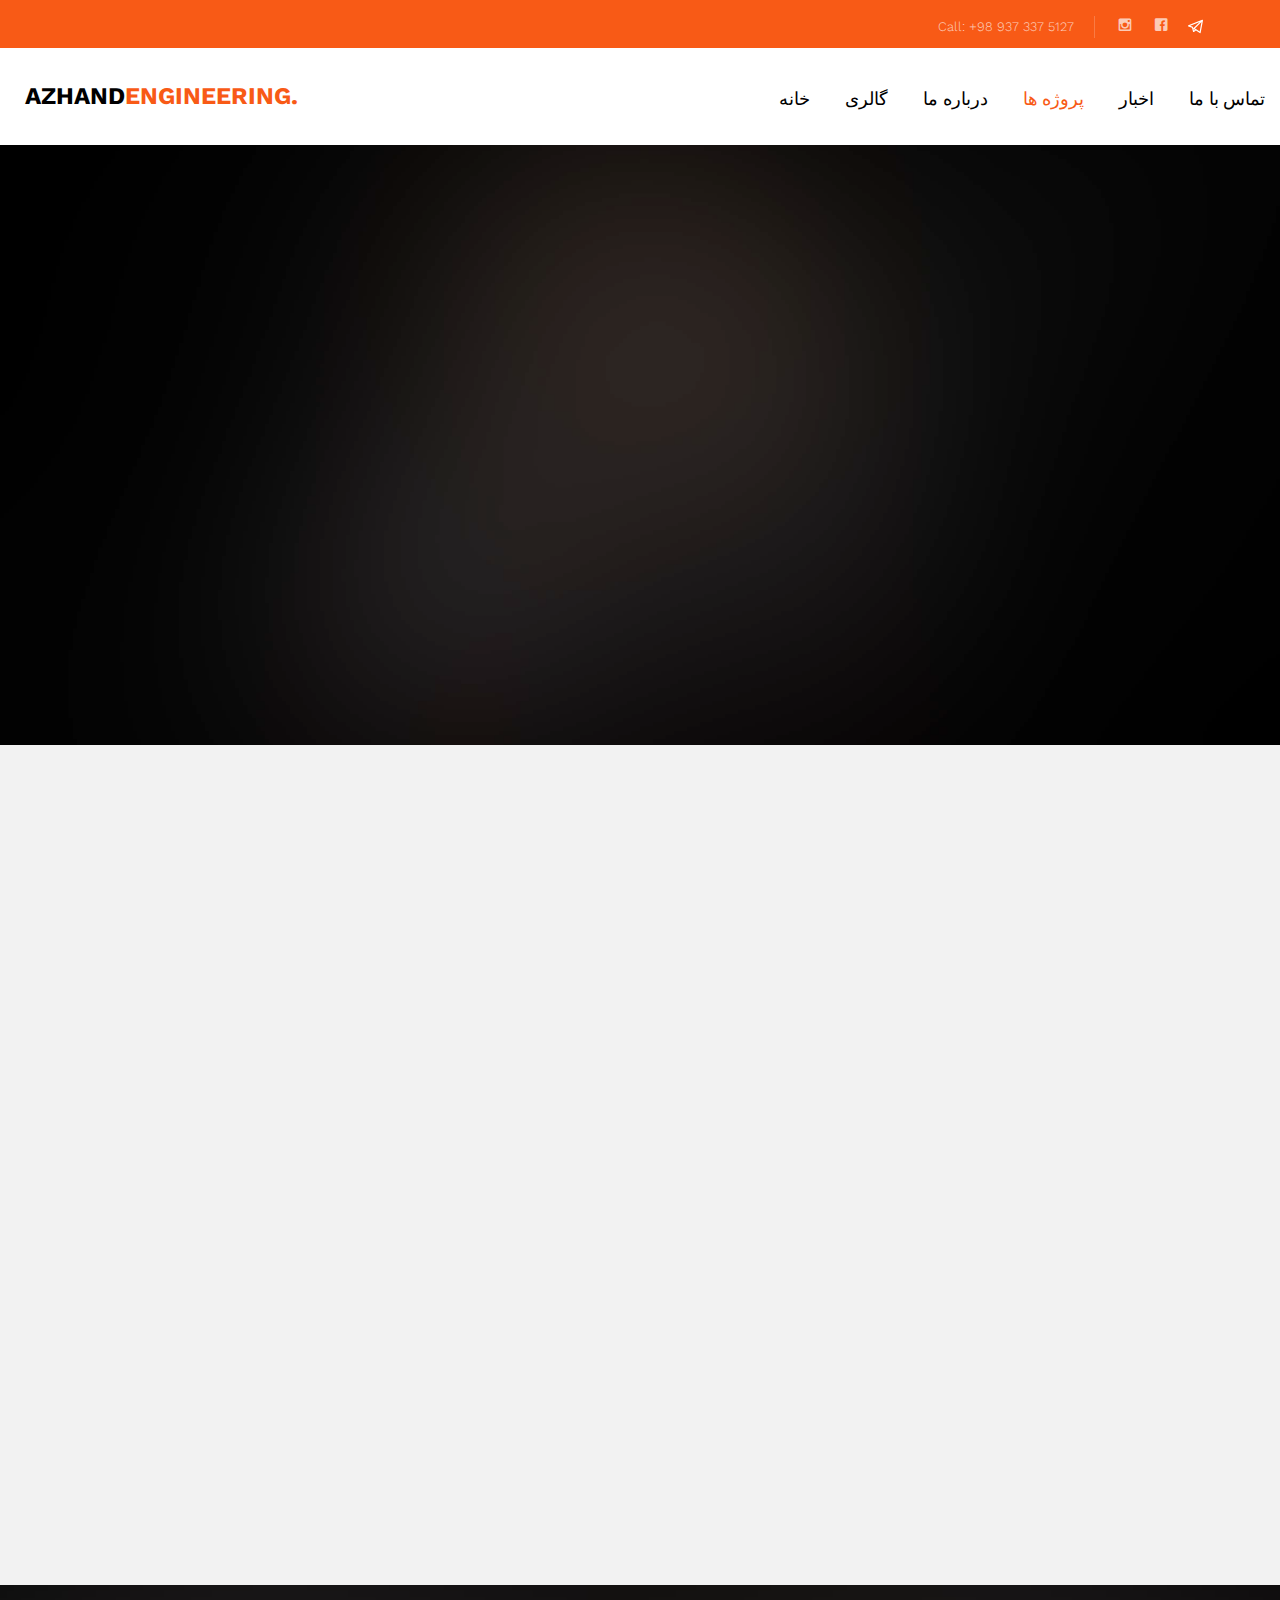
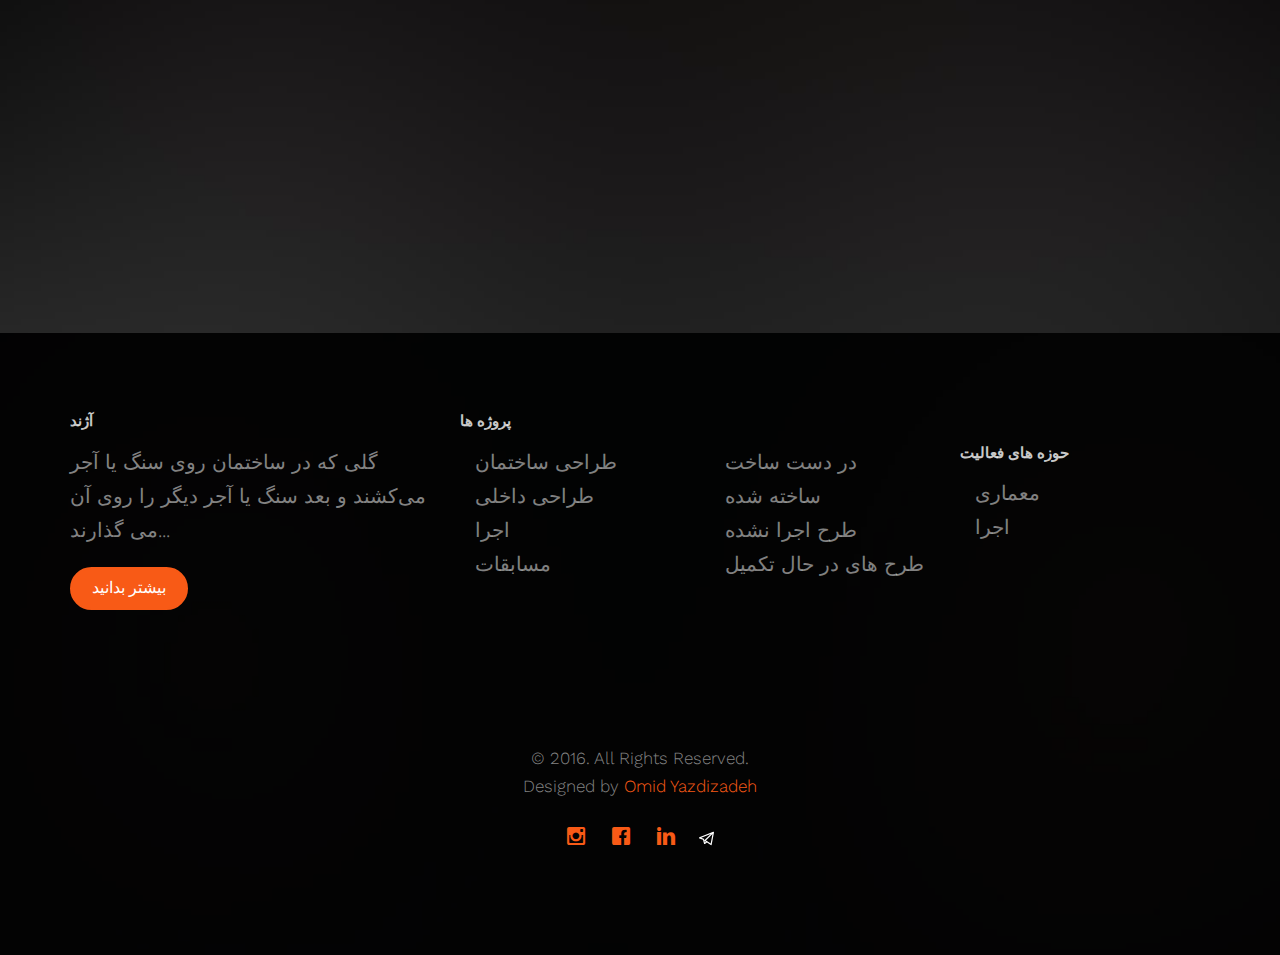
<file: projects.html>
<!DOCTYPE HTML>
<html>
	<head>
	<meta charset="utf-8">
	<meta http-equiv="X-UA-Compatible" content="IE=edge">
	<title>Azhand Architucture</title>
	<meta name="viewport" content="width=device-width, initial-scale=1">
	<meta name="description" content="" />
	<meta name="keywords" content="" />
	<meta name="author" content="" />



  	<!-- Facebook and Twitter integration -->
	<meta property="og:title" content=""/>
	<meta property="og:image" content=""/>
	<meta property="og:url" content=""/>
	<meta property="og:site_name" content=""/>
	<meta property="og:description" content=""/>
	<meta name="twitter:title" content="" />
	<meta name="twitter:image" content="" />
	<meta name="twitter:url" content="" />
	<meta name="twitter:card" content="" />

	<link href="https://fonts.googleapis.com/css?family=Work+Sans:300,400,500,700,800" rel="stylesheet">

	<!-- Animate.css -->
	<link rel="stylesheet" href="css/animate.css">
	<!-- Icomoon Icon Fonts-->
	<link rel="stylesheet" href="css/icomoon.css">
	<!-- Bootstrap  -->
	<link rel="stylesheet" href="css/bootstrap.css">

	<!-- Magnific Popup -->
	<link rel="stylesheet" href="css/magnific-popup.css">

	<!-- Owl Carousel  -->
	<link rel="stylesheet" href="css/owl.carousel.min.css">
	<link rel="stylesheet" href="css/owl.theme.default.min.css">

	<!-- Theme style  -->
	<link rel="stylesheet" href="css/style.css">

	<!-- Modernizr JS -->
	<script src="js/modernizr-2.6.2.min.js"></script>
	<!-- FOR IE9 below -->
	<!--[if lt IE 9]>
	<script src="js/respond.min.js"></script>
	<![endif]-->

	</head>
	<body>

	<div class="fh5co-loader"></div>

	<div id="page">
	<nav class="fh5co-nav" role="navigation">
		<div class="top">
			<div class="container">
				<div class="row ">
					<div class="col-xs-12 text-right">
						<p class="num"> <span>Call:</span> +98 937 337 5127</p>
						<ul class="fh5co-social ">
							<li><a href="#"><i class="icon-instagram"></i></a></li>
							<li><a href="#"><i class="icon-facebook"></i></a></li>
							<li><a href="https://telegram.me/Azhand_Eng"><i ><img src="icons/telegram-logo%20(1).svg" class="icon"></i></a></li>
						</ul>
					</div>
				</div>
			</div>
		</div>
		<div class="top-menu">
			<div class="container PerMenu">
				<div class="row">
					<div class="col-xs-2">
						<div id="fh5co-logo"><a href="http://azhandgroup.ir/">Azhand<span>Engineering</span><span>.</span></a></div>
					</div>
					<div class="text-right menu-1 PerText">
						<ul>
							<li><a href="http://azhandgroup.ir/">خانه</a></li>
							<li><a href="gallery.html">گالری</a></li>
							<li><a href="about.html" >درباره ما</a></li>

                            <li class="has-dropdown active">
                                <a href="#">پروژه ها</a>
                                <ul class="dropdown">
                                    <li><a href="#">طراحی داخلی</a>
                                    </li>
                                    <li><a href="#">اجرا</a>
                                    </li>
                                    <li><a href="#">طراحی</a>
                                    </li>
                                </ul>
                            </li>

                            <li><a href="#">اخبار</a>
                            </li>
							<li><a href="contact.html" >تماس با ما</a></li>
						</ul>
					</div>
				</div>

			</div>
		</div>
	</nav>

	<header id="fh5co-header" class="fh5co-cover fh5co-cover-sm" role="banner" style="background-image:url(images/img_bg_2.jpg);" data-stellar-background-ratio="0.5">
		<div class="overlay"></div>
		<div class="container">
			<div class="row">
				<div class="col-md-8 col-md-offset-2 text-center">
					<div class="display-t">
						<div class="display-tc animate-box" data-animate-effect="fadeIn">
							<h1>پروژه ها</h1>
							<h2>از ابتدا تا انتهای پروژه شما در دست مهندسان ما</h2>
						</div>
					</div>
				</div>
			</div>
		</div>
	</header>


	<div id="fh5co-blog" class="fh5co-bg-section">
		<div class="container">
			<div class="row animate-box">
				<div class="col-md-8 col-md-offset-2 text-center fh5co-heading">
					<h2>نمونه ای از پروژه های ارائه شده</h2>
					<p>متن توضیحی برای پروژه ها</p>
				</div>
			</div>
			<div class="row row-bottom-padded-md">
				<div class="col-lg-4 col-md-4">
					<div class="fh5co-blog animate-box">
						<a href="#"><img class="img-responsive" src="images/Pr-Zaf-1_thmb.jpg" alt=""></a>
						<div class="blog-text">
							<h3><a href=""#>پروژه مسکونی زعفرانیه</a></h3>
							<span class="posted_on">Nov. 15th</span>
							<!--<span class="comment"><a href="">21<i class="icon-speech-bubble"></i></a></span>-->
							<p>توضیحات کوتاه برای پروژه</p>
							<a href="#" class="btn btn-primary PerText">بیشتر</a>
						</div>
					</div>
				</div>
				<div class="col-lg-4 col-md-4">
					<div class="fh5co-blog animate-box">
						<a href="#"><img class="img-responsive" src="images/Pr-Fanni-1_thmb.jpg" alt=""></a>
						<div class="blog-text">
							<h3><a href=""#>طراحی دفتر مدیریت دانشکده فنی</a></h3>
							<span class="posted_on">Sep. 12th</span>
							<!--<span class="comment"><a href="">21<i class="icon-speech-bubble"></i></a></span>-->
							<p>توضیحات کوتاه پروژه 2</p>
							<a href="#" class="btn btn-primary PerText">بیشتر</a>
						</div>
					</div>
				</div>
				<div class="col-lg-4 col-md-4">
					<div class="fh5co-blog animate-box">
						<a href="#"><img class="img-responsive" src="images/comp-E&S-1_thmb.jpg" alt=""></a>
						<div class="blog-text">
							<h3><a href=""#>مسابقات</a></h3>
							<span class="posted_on">Aug. 23th</span>
							<!-- <span class="comment"><a href="">21<i class="icon-speech-bubble"></i></a></span> -->
							<p>توضیحات کوتاه اتفاقات</p>
							<a href="#" class="btn btn-primary PerText">بیشتر</a>
						</div>
					</div>
				</div>
            </div>
		</div>
	</div>


	<div id="fh5co-started" class="fh5co-bg" style="background-image: url(images/img_bg_3.jpg);">
		<div class="overlay"></div>
		<div class="container">
			<div class="row animate-box">
				<div class="col-md-8 col-md-offset-2 text-center">
					<h2>آمده این تا طرحی نو براندازیم <br> <span> From A To Z by Azhand</span></h2>
				</div>
			</div>
			<div class="row animate-box">
				<div class="col-md-8 col-md-offset-2 text-center">
					<p><a href="contact.html" class="btn btn-default btn-lg">ارتباط با ما</a></p>
				</div>
			</div>
		</div>
	</div>


	<footer id="fh5co-footer" class="fh5co-bg" style="background-image: url(images/img_bg_1.jpg);" role="contentinfo">
		<div class="overlay"></div>
		<div class="container">
			<div class="row row-pb-md">
				<div class="col-md-4 fh5co-widget">
					<h3>آژند</h3>
					<p>گلی که در ساختمان روی سنگ یا آجر می‌کشند و بعد سنگ یا آجر دیگر را روی آن می گذارند...</p>
					<p><a class="btn btn-primary PerText" href="#">بیشتر بدانید</a></p>
				</div>
				<div class="col-md-8">
					<h3>پروژه ها</h3>
					<div class="col-md-4 col-sm-4 col-xs-6">
						<ul class="fh5co-footer-links">
							<li><a href="#">طراحی ساختمان</a></li>
							<li><a href="#">طراحی داخلی</a></li>
							<li><a href="#">اجرا</a></li>
							<li><a href="#">مسابقات</a></li>

						</ul>
					</div>

					<div class="col-md-4 col-sm-4 col-xs-6">
						<ul class="fh5co-footer-links">
							<li><a href="#">در دست ساخت</a></li>
							<li><a href="#">ساخته شده</a></li>
							<li><a href="#">طرح اجرا نشده</a></li>
							<li><a href="#">طرح های در حال تکمیل</a></li>

						</ul>
					</div>

                    <h3>حوزه های فعالیت</h3>
					<div class="col-md-4 col-sm-4 col-xs-6">
						<ul class="fh5co-footer-links">
							<li><a href="#">معماری</a></li>
							<li><a href="#">اجرا</a></li>
							<!--<li><a href="#">تجارت الکترونیک</a></li>-->
						</ul>
					</div>
				</div>
			</div>

			<div class="row copyright">
				<div class="col-md-12 text-center">
					<p>
						<small class="block">&copy; 2016. All Rights Reserved.</small>
						<small class="block">Designed by <a href="#" target="_blank">Omid Yazdizadeh</a>
					</p>
					<p>
						<ul class="fh5co-social-icons">
							<li><a href="#"><i class="icon-instagram"></i></a></li>
							<li><a href="#"><i class="icon-facebook"></i></a></li>
							<li><a href="#"><i class="icon-linkedin"></i></a></li>
							<li><a href="https://telegram.me/Azhand_Eng"><i ><img src="icons/telegram-logo%20(1).svg" class="icon"></i></a></li>
						</ul>
					</p>
				</div>
			</div>

		</div>
	</footer>
	</div>

	<div class="gototop js-top">
		<a href="#" class="js-gotop"><i class="icon-arrow-up"></i></a>
	</div>

	<!-- jQuery -->
	<script src="js/jquery.min.js"></script>
	<!-- jQuery Easing -->
	<script src="js/jquery.easing.1.3.js"></script>
	<!-- Bootstrap -->
	<script src="js/bootstrap.min.js"></script>
	<!-- Waypoints -->
	<script src="js/jquery.waypoints.min.js"></script>
	<!-- Stellar Parallax -->
	<script src="js/jquery.stellar.min.js"></script>
	<!-- Carousel -->
	<script src="js/owl.carousel.min.js"></script>
	<!-- countTo -->
	<script src="js/jquery.countTo.js"></script>
	<!-- Magnific Popup -->
	<script src="js/jquery.magnific-popup.min.js"></script>
	<script src="js/magnific-popup-options.js"></script>
	<!-- Main -->
	<script src="js/main.js"></script>

	</body>
</html>
</file>
<file: css/icomoon.css>
@font-face {
  font-family: 'icomoon';
  src:  url('../fonts/icomoon/icomoon.eot?6iuir');
  src:  url('../fonts/icomoon/icomoon.eot?6iuir#iefix') format('embedded-opentype'),
    url('../fonts/icomoon/icomoon.ttf?6iuir') format('truetype'),
    url('../fonts/icomoon/icomoon.woff?6iuir') format('woff'),
    url('../fonts/icomoon/icomoon.svg?6iuir#icomoon') format('svg');
  font-weight: normal;
  font-style: normal;
}

[class^="icon-"], [class*=" icon-"] {
  /* use !important to prevent issues with browser extensions that change fonts */
  font-family: 'icomoon' !important;
  speak: none;
  font-style: normal;
  font-weight: normal;
  font-variant: normal;
  text-transform: none;
  line-height: 1;

  /* Better Font Rendering =========== */
  -webkit-font-smoothing: antialiased;
  -moz-osx-font-smoothing: grayscale;
}

.icon-eye:before {
  content: "\e000";
}
.icon-paper-clip:before {
  content: "\e001";
}
.icon-mail:before {
  content: "\e002";
}
.icon-toggle:before {
  content: "\e003";
}
.icon-layout:before {
  content: "\e004";
}
.icon-link:before {
  content: "\e005";
}
.icon-bell:before {
  content: "\e006";
}
.icon-lock:before {
  content: "\e007";
}
.icon-unlock:before {
  content: "\e008";
}
.icon-ribbon:before {
  content: "\e009";
}
.icon-image:before {
  content: "\e010";
}
.icon-signal:before {
  content: "\e011";
}
.icon-target:before {
  content: "\e012";
}
.icon-clipboard:before {
  content: "\e013";
}
.icon-clock:before {
  content: "\e014";
}
.icon-watch:before {
  content: "\e015";
}
.icon-air-play:before {
  content: "\e016";
}
.icon-camera:before {
  content: "\e017";
}
.icon-video:before {
  content: "\e018";
}
.icon-disc:before {
  content: "\e019";
}
.icon-printer:before {
  content: "\e020";
}
.icon-monitor:before {
  content: "\e021";
}
.icon-server:before {
  content: "\e022";
}
.icon-cog:before {
  content: "\e023";
}
.icon-heart:before {
  content: "\e024";
}
.icon-paragraph:before {
  content: "\e025";
}
.icon-align-justify:before {
  content: "\e026";
}
.icon-align-left:before {
  content: "\e027";
}
.icon-align-center:before {
  content: "\e028";
}
.icon-align-right:before {
  content: "\e029";
}
.icon-book:before {
  content: "\e030";
}
.icon-layers:before {
  content: "\e031";
}
.icon-stack:before {
  content: "\e032";
}
.icon-stack-2:before {
  content: "\e033";
}
.icon-paper:before {
  content: "\e034";
}
.icon-paper-stack:before {
  content: "\e035";
}
.icon-search:before {
  content: "\e036";
}
.icon-zoom-in:before {
  content: "\e037";
}
.icon-zoom-out:before {
  content: "\e038";
}
.icon-reply:before {
  content: "\e039";
}
.icon-circle-plus:before {
  content: "\e040";
}
.icon-circle-minus:before {
  content: "\e041";
}
.icon-circle-check:before {
  content: "\e042";
}
.icon-circle-cross:before {
  content: "\e043";
}
.icon-square-plus:before {
  content: "\e044";
}
.icon-square-minus:before {
  content: "\e045";
}
.icon-square-check:before {
  content: "\e046";
}
.icon-square-cross:before {
  content: "\e047";
}
.icon-microphone:before {
  content: "\e048";
}
.icon-record:before {
  content: "\e049";
}
.icon-skip-back:before {
  content: "\e050";
}
.icon-rewind:before {
  content: "\e051";
}
.icon-play:before {
  content: "\e052";
}
.icon-pause:before {
  content: "\e053";
}
.icon-stop:before {
  content: "\e054";
}
.icon-fast-forward:before {
  content: "\e055";
}
.icon-skip-forward:before {
  content: "\e056";
}
.icon-shuffle:before {
  content: "\e057";
}
.icon-repeat:before {
  content: "\e058";
}
.icon-folder:before {
  content: "\e059";
}
.icon-umbrella:before {
  content: "\e060";
}
.icon-moon:before {
  content: "\e061";
}
.icon-thermometer:before {
  content: "\e062";
}
.icon-drop:before {
  content: "\e063";
}
.icon-sun:before {
  content: "\e064";
}
.icon-cloud:before {
  content: "\e065";
}
.icon-cloud-upload:before {
  content: "\e066";
}
.icon-cloud-download:before {
  content: "\e067";
}
.icon-upload:before {
  content: "\e068";
}
.icon-download:before {
  content: "\e069";
}
.icon-location:before {
  content: "\e070";
}
.icon-location-2:before {
  content: "\e071";
}
.icon-map:before {
  content: "\e072";
}
.icon-battery:before {
  content: "\e073";
}
.icon-head:before {
  content: "\e074";
}
.icon-briefcase:before {
  content: "\e075";
}
.icon-speech-bubble:before {
  content: "\e076";
}
.icon-anchor:before {
  content: "\e077";
}
.icon-globe:before {
  content: "\e078";
}
.icon-box:before {
  content: "\e079";
}
.icon-reload:before {
  content: "\e080";
}
.icon-share:before {
  content: "\e081";
}
.icon-marquee:before {
  content: "\e082";
}
.icon-marquee-plus:before {
  content: "\e083";
}
.icon-marquee-minus:before {
  content: "\e084";
}
.icon-tag:before {
  content: "\e085";
}
.icon-power:before {
  content: "\e086";
}
.icon-command:before {
  content: "\e087";
}
.icon-alt:before {
  content: "\e088";
}
.icon-esc:before {
  content: "\e089";
}
.icon-bar-graph:before {
  content: "\e090";
}
.icon-bar-graph-2:before {
  content: "\e091";
}
.icon-pie-graph:before {
  content: "\e092";
}
.icon-star:before {
  content: "\e093";
}
.icon-arrow-left:before {
  content: "\e094";
}
.icon-arrow-right:before {
  content: "\e095";
}
.icon-arrow-up:before {
  content: "\e096";
}
.icon-arrow-down:before {
  content: "\e097";
}
.icon-volume:before {
  content: "\e098";
}
.icon-mute:before {
  content: "\e099";
}
.icon-content-right:before {
  content: "\e100";
}
.icon-content-left:before {
  content: "\e101";
}
.icon-grid:before {
  content: "\e102";
}
.icon-grid-2:before {
  content: "\e103";
}
.icon-columns:before {
  content: "\e104";
}
.icon-loader:before {
  content: "\e105";
}
.icon-bag:before {
  content: "\e106";
}
.icon-ban:before {
  content: "\e107";
}
.icon-flag:before {
  content: "\e108";
}
.icon-trash:before {
  content: "\e109";
}
.icon-expand:before {
  content: "\e110";
}
.icon-contract:before {
  content: "\e111";
}
.icon-maximize:before {
  content: "\e112";
}
.icon-minimize:before {
  content: "\e113";
}
.icon-plus:before {
  content: "\e114";
}
.icon-minus:before {
  content: "\e115";
}
.icon-check:before {
  content: "\e116";
}
.icon-cross:before {
  content: "\e117";
}
.icon-move:before {
  content: "\e118";
}
.icon-delete:before {
  content: "\e119";
}
.icon-menu:before {
  content: "\e120";
}
.icon-archive:before {
  content: "\e121";
}
.icon-inbox:before {
  content: "\e122";
}
.icon-outbox:before {
  content: "\e123";
}
.icon-file:before {
  content: "\e124";
}
.icon-file-add:before {
  content: "\e125";
}
.icon-file-subtract:before {
  content: "\e126";
}
.icon-help:before {
  content: "\e127";
}
.icon-open:before {
  content: "\e128";
}
.icon-ellipsis:before {
  content: "\e129";
}
.icon-add-to-list:before {
  content: "\e900";
}
.icon-classic-computer:before {
  content: "\e901";
}
.icon-controller-fast-backward:before {
  content: "\e902";
}
.icon-creative-commons-attribution:before {
  content: "\e903";
}
.icon-creative-commons-noderivs:before {
  content: "\e904";
}
.icon-creative-commons-noncommercial-eu:before {
  content: "\e905";
}
.icon-creative-commons-noncommercial-us:before {
  content: "\e906";
}
.icon-creative-commons-public-domain:before {
  content: "\e907";
}
.icon-creative-commons-remix:before {
  content: "\e908";
}
.icon-creative-commons-share:before {
  content: "\e909";
}
.icon-creative-commons-sharealike:before {
  content: "\e90a";
}
.icon-creative-commons:before {
  content: "\e90b";
}
.icon-document-landscape:before {
  content: "\e90c";
}
.icon-remove-user:before {
  content: "\e90d";
}
.icon-warning:before {
  content: "\e90e";
}
.icon-arrow-bold-down:before {
  content: "\e90f";
}
.icon-arrow-bold-left:before {
  content: "\e910";
}
.icon-arrow-bold-right:before {
  content: "\e911";
}
.icon-arrow-bold-up:before {
  content: "\e912";
}
.icon-arrow-down2:before {
  content: "\e913";
}
.icon-arrow-left2:before {
  content: "\e914";
}
.icon-arrow-long-down:before {
  content: "\e915";
}
.icon-arrow-long-left:before {
  content: "\e916";
}
.icon-arrow-long-right:before {
  content: "\e917";
}
.icon-arrow-long-up:before {
  content: "\e918";
}
.icon-arrow-right2:before {
  content: "\e919";
}
.icon-arrow-up2:before {
  content: "\e91a";
}
.icon-arrow-with-circle-down:before {
  content: "\e91b";
}
.icon-arrow-with-circle-left:before {
  content: "\e91c";
}
.icon-arrow-with-circle-right:before {
  content: "\e91d";
}
.icon-arrow-with-circle-up:before {
  content: "\e91e";
}
.icon-bookmark:before {
  content: "\e91f";
}
.icon-bookmarks:before {
  content: "\e920";
}
.icon-chevron-down:before {
  content: "\e921";
}
.icon-chevron-left:before {
  content: "\e922";
}
.icon-chevron-right:before {
  content: "\e923";
}
.icon-chevron-small-down:before {
  content: "\e924";
}
.icon-chevron-small-left:before {
  content: "\e925";
}
.icon-chevron-small-right:before {
  content: "\e926";
}
.icon-chevron-small-up:before {
  content: "\e927";
}
.icon-chevron-thin-down:before {
  content: "\e928";
}
.icon-chevron-thin-left:before {
  content: "\e929";
}
.icon-chevron-thin-right:before {
  content: "\e92a";
}
.icon-chevron-thin-up:before {
  content: "\e92b";
}
.icon-chevron-up:before {
  content: "\e92c";
}
.icon-chevron-with-circle-down:before {
  content: "\e92d";
}
.icon-chevron-with-circle-left:before {
  content: "\e92e";
}
.icon-chevron-with-circle-right:before {
  content: "\e92f";
}
.icon-chevron-with-circle-up:before {
  content: "\e930";
}
.icon-cloud2:before {
  content: "\e931";
}
.icon-controller-fast-forward:before {
  content: "\e932";
}
.icon-controller-jump-to-start:before {
  content: "\e933";
}
.icon-controller-next:before {
  content: "\e934";
}
.icon-controller-paus:before {
  content: "\e935";
}
.icon-controller-play:before {
  content: "\e936";
}
.icon-controller-record:before {
  content: "\e937";
}
.icon-controller-stop:before {
  content: "\e938";
}
.icon-controller-volume:before {
  content: "\e939";
}
.icon-dot-single:before {
  content: "\e93a";
}
.icon-dots-three-horizontal:before {
  content: "\e93b";
}
.icon-dots-three-vertical:before {
  content: "\e93c";
}
.icon-dots-two-horizontal:before {
  content: "\e93d";
}
.icon-dots-two-vertical:before {
  content: "\e93e";
}
.icon-download2:before {
  content: "\e93f";
}
.icon-emoji-flirt:before {
  content: "\e940";
}
.icon-flow-branch:before {
  content: "\e941";
}
.icon-flow-cascade:before {
  content: "\e942";
}
.icon-flow-line:before {
  content: "\e943";
}
.icon-flow-parallel:before {
  content: "\e944";
}
.icon-flow-tree:before {
  content: "\e945";
}
.icon-install:before {
  content: "\e946";
}
.icon-layers2:before {
  content: "\e947";
}
.icon-open-book:before {
  content: "\e948";
}
.icon-resize-100:before {
  content: "\e949";
}
.icon-resize-full-screen:before {
  content: "\e94a";
}
.icon-save:before {
  content: "\e94b";
}
.icon-select-arrows:before {
  content: "\e94c";
}
.icon-sound-mute:before {
  content: "\e94d";
}
.icon-sound:before {
  content: "\e94e";
}
.icon-trash2:before {
  content: "\e94f";
}
.icon-triangle-down:before {
  content: "\e950";
}
.icon-triangle-left:before {
  content: "\e951";
}
.icon-triangle-right:before {
  content: "\e952";
}
.icon-triangle-up:before {
  content: "\e953";
}
.icon-uninstall:before {
  content: "\e954";
}
.icon-upload-to-cloud:before {
  content: "\e955";
}
.icon-upload2:before {
  content: "\e956";
}
.icon-add-user:before {
  content: "\e957";
}
.icon-address:before {
  content: "\e958";
}
.icon-adjust:before {
  content: "\e959";
}
.icon-air:before {
  content: "\e95a";
}
.icon-aircraft-landing:before {
  content: "\e95b";
}
.icon-aircraft-take-off:before {
  content: "\e95c";
}
.icon-aircraft:before {
  content: "\e95d";
}
.icon-align-bottom:before {
  content: "\e95e";
}
.icon-align-horizontal-middle:before {
  content: "\e95f";
}
.icon-align-left2:before {
  content: "\e960";
}
.icon-align-right2:before {
  content: "\e961";
}
.icon-align-top:before {
  content: "\e962";
}
.icon-align-vertical-middle:before {
  content: "\e963";
}
.icon-archive2:before {
  content: "\e964";
}
.icon-area-graph:before {
  content: "\e965";
}
.icon-attachment:before {
  content: "\e966";
}
.icon-awareness-ribbon:before {
  content: "\e967";
}
.icon-back-in-time:before {
  content: "\e968";
}
.icon-back:before {
  content: "\e969";
}
.icon-bar-graph2:before {
  content: "\e96a";
}
.icon-battery2:before {
  content: "\e96b";
}
.icon-beamed-note:before {
  content: "\e96c";
}
.icon-bell2:before {
  content: "\e96d";
}
.icon-blackboard:before {
  content: "\e96e";
}
.icon-block:before {
  content: "\e96f";
}
.icon-book2:before {
  content: "\e970";
}
.icon-bowl:before {
  content: "\e971";
}
.icon-box2:before {
  content: "\e972";
}
.icon-briefcase2:before {
  content: "\e973";
}
.icon-browser:before {
  content: "\e974";
}
.icon-brush:before {
  content: "\e975";
}
.icon-bucket:before {
  content: "\e976";
}
.icon-cake:before {
  content: "\e977";
}
.icon-calculator:before {
  content: "\e978";
}
.icon-calendar:before {
  content: "\e979";
}
.icon-camera2:before {
  content: "\e97a";
}
.icon-ccw:before {
  content: "\e97b";
}
.icon-chat:before {
  content: "\e97c";
}
.icon-check2:before {
  content: "\e97d";
}
.icon-circle-with-cross:before {
  content: "\e97e";
}
.icon-circle-with-minus:before {
  content: "\e97f";
}
.icon-circle-with-plus:before {
  content: "\e980";
}
.icon-circle:before {
  content: "\e981";
}
.icon-circular-graph:before {
  content: "\e982";
}
.icon-clapperboard:before {
  content: "\e983";
}
.icon-clipboard2:before {
  content: "\e984";
}
.icon-clock2:before {
  content: "\e985";
}
.icon-code:before {
  content: "\e986";
}
.icon-cog2:before {
  content: "\e987";
}
.icon-colours:before {
  content: "\e988";
}
.icon-compass:before {
  content: "\e989";
}
.icon-copy:before {
  content: "\e98a";
}
.icon-credit-card:before {
  content: "\e98b";
}
.icon-credit:before {
  content: "\e98c";
}
.icon-cross2:before {
  content: "\e98d";
}
.icon-cup:before {
  content: "\e98e";
}
.icon-cw:before {
  content: "\e98f";
}
.icon-cycle:before {
  content: "\e990";
}
.icon-database:before {
  content: "\e991";
}
.icon-dial-pad:before {
  content: "\e992";
}
.icon-direction:before {
  content: "\e993";
}
.icon-document:before {
  content: "\e994";
}
.icon-documents:before {
  content: "\e995";
}
.icon-drink:before {
  content: "\e996";
}
.icon-drive:before {
  content: "\e997";
}
.icon-drop2:before {
  content: "\e998";
}
.icon-edit:before {
  content: "\e999";
}
.icon-email:before {
  content: "\e99a";
}
.icon-emoji-happy:before {
  content: "\e99b";
}
.icon-emoji-neutral:before {
  content: "\e99c";
}
.icon-emoji-sad:before {
  content: "\e99d";
}
.icon-erase:before {
  content: "\e99e";
}
.icon-eraser:before {
  content: "\e99f";
}
.icon-export:before {
  content: "\e9a0";
}
.icon-eye2:before {
  content: "\e9a1";
}
.icon-feather:before {
  content: "\e9a2";
}
.icon-flag2:before {
  content: "\e9a3";
}
.icon-flash:before {
  content: "\e9a4";
}
.icon-flashlight:before {
  content: "\e9a5";
}
.icon-flat-brush:before {
  content: "\e9a6";
}
.icon-folder-images:before {
  content: "\e9a7";
}
.icon-folder-music:before {
  content: "\e9a8";
}
.icon-folder-video:before {
  content: "\e9a9";
}
.icon-folder2:before {
  content: "\e9aa";
}
.icon-forward:before {
  content: "\e9ab";
}
.icon-funnel:before {
  content: "\e9ac";
}
.icon-game-controller:before {
  content: "\e9ad";
}
.icon-gauge:before {
  content: "\e9ae";
}
.icon-globe2:before {
  content: "\e9af";
}
.icon-graduation-cap:before {
  content: "\e9b0";
}
.icon-grid2:before {
  content: "\e9b1";
}
.icon-hair-cross:before {
  content: "\e9b2";
}
.icon-hand:before {
  content: "\e9b3";
}
.icon-heart-outlined:before {
  content: "\e9b4";
}
.icon-heart2:before {
  content: "\e9b5";
}
.icon-help-with-circle:before {
  content: "\e9b6";
}
.icon-help2:before {
  content: "\e9b7";
}
.icon-home:before {
  content: "\e9b8";
}
.icon-hour-glass:before {
  content: "\e9b9";
}
.icon-image-inverted:before {
  content: "\e9ba";
}
.icon-image2:before {
  content: "\e9bb";
}
.icon-images:before {
  content: "\e9bc";
}
.icon-inbox2:before {
  content: "\e9bd";
}
.icon-infinity:before {
  content: "\e9be";
}
.icon-info-with-circle:before {
  content: "\e9bf";
}
.icon-info:before {
  content: "\e9c0";
}
.icon-key:before {
  content: "\e9c1";
}
.icon-keyboard:before {
  content: "\e9c2";
}
.icon-lab-flask:before {
  content: "\e9c3";
}
.icon-landline:before {
  content: "\e9c4";
}
.icon-language:before {
  content: "\e9c5";
}
.icon-laptop:before {
  content: "\e9c6";
}
.icon-leaf:before {
  content: "\e9c7";
}
.icon-level-down:before {
  content: "\e9c8";
}
.icon-level-up:before {
  content: "\e9c9";
}
.icon-lifebuoy:before {
  content: "\e9ca";
}
.icon-light-bulb:before {
  content: "\e9cb";
}
.icon-light-down:before {
  content: "\e9cc";
}
.icon-light-up:before {
  content: "\e9cd";
}
.icon-line-graph:before {
  content: "\e9ce";
}
.icon-link2:before {
  content: "\e9cf";
}
.icon-list:before {
  content: "\e9d0";
}
.icon-location-pin:before {
  content: "\e9d1";
}
.icon-location2:before {
  content: "\e9d2";
}
.icon-lock-open:before {
  content: "\e9d3";
}
.icon-lock2:before {
  content: "\e9d4";
}
.icon-log-out:before {
  content: "\e9d5";
}
.icon-login:before {
  content: "\e9d6";
}
.icon-loop:before {
  content: "\e9d7";
}
.icon-magnet:before {
  content: "\e9d8";
}
.icon-magnifying-glass:before {
  content: "\e9d9";
}
.icon-mail2:before {
  content: "\e9da";
}
.icon-man:before {
  content: "\e9db";
}
.icon-map2:before {
  content: "\e9dc";
}
.icon-mask:before {
  content: "\e9dd";
}
.icon-medal:before {
  content: "\e9de";
}
.icon-megaphone:before {
  content: "\e9df";
}
.icon-menu2:before {
  content: "\e9e0";
}
.icon-message:before {
  content: "\e9e1";
}
.icon-mic:before {
  content: "\e9e2";
}
.icon-minus2:before {
  content: "\e9e3";
}
.icon-mobile:before {
  content: "\e9e4";
}
.icon-modern-mic:before {
  content: "\e9e5";
}
.icon-moon2:before {
  content: "\e9e6";
}
.icon-mouse:before {
  content: "\e9e7";
}
.icon-music:before {
  content: "\e9e8";
}
.icon-network:before {
  content: "\e9e9";
}
.icon-new-message:before {
  content: "\e9ea";
}
.icon-new:before {
  content: "\e9eb";
}
.icon-news:before {
  content: "\e9ec";
}
.icon-note:before {
  content: "\e9ed";
}
.icon-notification:before {
  content: "\e9ee";
}
.icon-old-mobile:before {
  content: "\e9ef";
}
.icon-old-phone:before {
  content: "\e9f0";
}
.icon-palette:before {
  content: "\e9f1";
}
.icon-paper-plane:before {
  content: "\e9f2";
}
.icon-pencil:before {
  content: "\e9f3";
}
.icon-phone:before {
  content: "\e9f4";
}
.icon-pie-chart:before {
  content: "\e9f5";
}
.icon-pin:before {
  content: "\e9f6";
}
.icon-plus2:before {
  content: "\e9f7";
}
.icon-popup:before {
  content: "\e9f8";
}
.icon-power-plug:before {
  content: "\e9f9";
}
.icon-price-ribbon:before {
  content: "\e9fa";
}
.icon-price-tag:before {
  content: "\e9fb";
}
.icon-print:before {
  content: "\e9fc";
}
.icon-progress-empty:before {
  content: "\e9fd";
}
.icon-progress-full:before {
  content: "\e9fe";
}
.icon-progress-one:before {
  content: "\e9ff";
}
.icon-progress-two:before {
  content: "\ea00";
}
.icon-publish:before {
  content: "\ea01";
}
.icon-quote:before {
  content: "\ea02";
}
.icon-radio:before {
  content: "\ea03";
}
.icon-reply-all:before {
  content: "\ea04";
}
.icon-reply2:before {
  content: "\ea05";
}
.icon-retweet:before {
  content: "\ea06";
}
.icon-rocket:before {
  content: "\ea07";
}
.icon-round-brush:before {
  content: "\ea08";
}
.icon-rss:before {
  content: "\ea09";
}
.icon-ruler:before {
  content: "\ea0a";
}
.icon-scissors:before {
  content: "\ea0b";
}
.icon-share-alternitive:before {
  content: "\ea0c";
}
.icon-share2:before {
  content: "\ea0d";
}
.icon-shareable:before {
  content: "\ea0e";
}
.icon-shield:before {
  content: "\ea0f";
}
.icon-shop:before {
  content: "\ea10";
}
.icon-shopping-bag:before {
  content: "\ea11";
}
.icon-shopping-basket:before {
  content: "\ea12";
}
.icon-shopping-cart:before {
  content: "\ea13";
}
.icon-shuffle2:before {
  content: "\ea14";
}
.icon-signal2:before {
  content: "\ea15";
}
.icon-sound-mix:before {
  content: "\ea16";
}
.icon-sports-club:before {
  content: "\ea17";
}
.icon-spreadsheet:before {
  content: "\ea18";
}
.icon-squared-cross:before {
  content: "\ea19";
}
.icon-squared-minus:before {
  content: "\ea1a";
}
.icon-squared-plus:before {
  content: "\ea1b";
}
.icon-star-outlined:before {
  content: "\ea1c";
}
.icon-star2:before {
  content: "\ea1d";
}
.icon-stopwatch:before {
  content: "\ea1e";
}
.icon-suitcase:before {
  content: "\ea1f";
}
.icon-swap:before {
  content: "\ea20";
}
.icon-sweden:before {
  content: "\ea21";
}
.icon-switch:before {
  content: "\ea22";
}
.icon-tablet:before {
  content: "\ea23";
}
.icon-tag2:before {
  content: "\ea24";
}
.icon-text-document-inverted:before {
  content: "\ea25";
}
.icon-text-document:before {
  content: "\ea26";
}
.icon-text:before {
  content: "\ea27";
}
.icon-thermometer2:before {
  content: "\ea28";
}
.icon-thumbs-down:before {
  content: "\ea29";
}
.icon-thumbs-up:before {
  content: "\ea2a";
}
.icon-thunder-cloud:before {
  content: "\ea2b";
}
.icon-ticket:before {
  content: "\ea2c";
}
.icon-time-slot:before {
  content: "\ea2d";
}
.icon-tools:before {
  content: "\ea2e";
}
.icon-traffic-cone:before {
  content: "\ea2f";
}
.icon-tree:before {
  content: "\ea30";
}
.icon-trophy:before {
  content: "\ea31";
}
.icon-tv:before {
  content: "\ea32";
}
.icon-typing:before {
  content: "\ea33";
}
.icon-unread:before {
  content: "\ea34";
}
.icon-untag:before {
  content: "\ea35";
}
.icon-user:before {
  content: "\ea36";
}
.icon-users:before {
  content: "\ea37";
}
.icon-v-card:before {
  content: "\ea38";
}
.icon-video2:before {
  content: "\ea39";
}
.icon-vinyl:before {
  content: "\ea3a";
}
.icon-voicemail:before {
  content: "\ea3b";
}
.icon-wallet:before {
  content: "\ea3c";
}
.icon-water:before {
  content: "\ea3d";
}
.icon-px-with-circle:before {
  content: "\ea3e";
}
.icon-px:before {
  content: "\ea3f";
}
.icon-basecamp:before {
  content: "\ea40";
}
.icon-behance:before {
  content: "\ea41";
}
.icon-creative-cloud:before {
  content: "\ea42";
}
.icon-dropbox:before {
  content: "\ea43";
}
.icon-evernote:before {
  content: "\ea44";
}
.icon-flattr:before {
  content: "\ea45";
}
.icon-foursquare:before {
  content: "\ea46";
}
.icon-google-drive:before {
  content: "\ea47";
}
.icon-google-hangouts:before {
  content: "\ea48";
}
.icon-grooveshark:before {
  content: "\ea49";
}
.icon-icloud:before {
  content: "\ea4a";
}
.icon-mixi:before {
  content: "\ea4b";
}
.icon-onedrive:before {
  content: "\ea4c";
}
.icon-paypal:before {
  content: "\ea4d";
}
.icon-picasa:before {
  content: "\ea4e";
}
.icon-qq:before {
  content: "\ea4f";
}
.icon-rdio-with-circle:before {
  content: "\ea50";
}
.icon-renren:before {
  content: "\ea51";
}
.icon-scribd:before {
  content: "\ea52";
}
.icon-sina-weibo:before {
  content: "\ea53";
}
.icon-skype-with-circle:before {
  content: "\ea54";
}
.icon-skype:before {
  content: "\ea55";
}
.icon-slideshare:before {
  content: "\ea56";
}
.icon-smashing:before {
  content: "\ea57";
}
.icon-soundcloud:before {
  content: "\ea58";
}
.icon-spotify-with-circle:before {
  content: "\ea59";
}
.icon-spotify:before {
  content: "\ea5a";
}
.icon-swarm:before {
  content: "\ea5b";
}
.icon-vine-with-circle:before {
  content: "\ea5c";
}
.icon-vine:before {
  content: "\ea5d";
}
.icon-vk-alternitive:before {
  content: "\ea5e";
}
.icon-vk-with-circle:before {
  content: "\ea5f";
}
.icon-vk:before {
  content: "\ea60";
}
.icon-xing-with-circle:before {
  content: "\ea61";
}
.icon-xing:before {
  content: "\ea62";
}
.icon-yelp:before {
  content: "\ea63";
}
.icon-dribbble-with-circle:before {
  content: "\ea64";
}
.icon-dribbble:before {
  content: "\ea65";
}
.icon-facebook-with-circle:before {
  content: "\ea66";
}
.icon-facebook:before {
  content: "\ea67";
}
.icon-flickr-with-circle:before {
  content: "\ea68";
}
.icon-flickr:before {
  content: "\ea69";
}
.icon-github-with-circle:before {
  content: "\ea6a";
}
.icon-github:before {
  content: "\ea6b";
}
.icon-google-with-circle:before {
  content: "\ea6c";
}
.icon-google:before {
  content: "\ea6d";
}
.icon-instagram-with-circle:before {
  content: "\ea6e";
}
.icon-instagram:before {
  content: "\ea6f";
}
.icon-lastfm-with-circle:before {
  content: "\ea70";
}
.icon-lastfm:before {
  content: "\ea71";
}
.icon-linkedin-with-circle:before {
  content: "\ea72";
}
.icon-linkedin:before {
  content: "\ea73";
}
.icon-pinterest-with-circle:before {
  content: "\ea74";
}
.icon-pinterest:before {
  content: "\ea75";
}
.icon-rdio:before {
  content: "\ea76";
}
.icon-stumbleupon-with-circle:before {
  content: "\ea77";
}
.icon-stumbleupon:before {
  content: "\ea78";
}
.icon-tumblr-with-circle:before {
  content: "\ea79";
}
.icon-tumblr:before {
  content: "\ea7a";
}
.icon-twitter-with-circle:before {
  content: "\ea7b";
}
.icon-twitter:before {
  content: "\ea7c";
}
.icon-vimeo-with-circle:before {
  content: "\ea7d";
}
.icon-vimeo:before {
  content: "\ea7e";
}
.icon-youtube-with-circle:before {
  content: "\ea7f";
}
.icon-youtube:before {
  content: "\ea80";
}
</file>
<file: css/style.css>
@font-face {
  font-family: 'icomoon';
  src: url("../fonts/icomoon/icomoon.eot?srf3rx");
  src: url("../fonts/icomoon/icomoon.eot?srf3rx#iefix") format("embedded-opentype"), url("../fonts/icomoon/icomoon.ttf?srf3rx") format("truetype"), url("../fonts/icomoon/icomoon.woff?srf3rx") format("woff"), url("../fonts/icomoon/icomoon.svg?srf3rx#icomoon") format("svg");
  font-weight: normal;
  font-style: normal;
}
/* =======================================================
*
* 	Template Style 
*
* ======================================================= */
body {
  font-family: "B Nazanin","Work Sans", Arial, sans-serif;
  font-weight: 300;
  font-size: 20px;
  line-height: 1.7;
  color: #828282;
  background: #fff;
}

#page {
  position: relative;
  overflow-x: hidden;
  width: 100%;
  height: 100%;
  -webkit-transition: 0.5s;
  -o-transition: 0.5s;
  transition: 0.5s;
}
.offcanvas #page {
  overflow: hidden;
  position: absolute;
}
.offcanvas #page:after {
  -webkit-transition: 2s;
  -o-transition: 2s;
  transition: 2s;
  position: absolute;
  top: 0;
  right: 0;
  bottom: 0;
  left: 0;
  z-index: 101;
  background: rgba(0, 0, 0, 0.7);
  content: "";
}

a {
  color: #F85A16;
  -webkit-transition: 0.5s;
  -o-transition: 0.5s;
  transition: 0.5s;
}
a:hover, a:active, a:focus {
  color: #F85A16;
  outline: none;
  text-decoration: none;
}

p {
  margin-bottom: 20px;
}

h1, h2, h3, h4, h5, h6, figure {
  color: #000;
  font-family: "B Nazanin", "Work Sans", Arial, sans-serif;
  font-weight: 400;
  margin: 0 0 20px 0;
}

::-webkit-selection {
  color: #fff;
  background: #F85A16;
}

::-moz-selection {
  color: #fff;
  background: #F85A16;
}

::selection {
  color: #fff;
  background: #F85A16;
}

.fh5co-nav {
  margin: 0;
  padding: 0;
  width: 100%;
  padding: 0;
  z-index: 1001;
}
.fh5co-nav .top-menu {
  padding: 28px 0;
}
.fh5co-nav .top {
  background: #F85A16;
  padding: 7px 0;
  margin-bottom: 0;
}
.fh5co-nav .top .num, .fh5co-nav .top .fh5co-social {
  display: inline-block;
  margin: 0;
}
.fh5co-nav .top .num {
  font-size: 13px;
  padding-right: 20px;
  margin-right: 10px;
  display: -moz-inline-stack;
  display: inline-block;
  zoom: 1;
  *display: inline;
  border-right: 1px solid rgba(255, 255, 255, 0.2);
  letter-spacing: 0px;
  color: rgba(255, 255, 255, 0.7);
}
.fh5co-nav .top .fh5co-social li {
  font-size: 14px;
}
.fh5co-nav .top .fh5co-social li a {
  padding: 0 7px;
}
.fh5co-nav .top .fh5co-social li a i {
  font-size: 14px;
  color: rgba(255, 255, 255, 0.7);
}
.fh5co-nav #fh5co-logo {
  font-size: 24px;
  margin: 0;
  padding: 0;
  text-transform: uppercase;
  font-weight: bold;
  font-weight: 700;
  font-family: "B Nazanin","Work Sans", Arial, sans-serif;
}
.fh5co-nav #fh5co-logo a span {
  color: #F85A16;
}
.fh5co-nav a {
  padding: 5px 10px;
  color: #000;
}
@media screen and (max-width: 768px) {
  .fh5co-nav .menu-1 {
    display: none;
  }
}
.fh5co-nav ul {
  padding: 0;
  margin: 5px 0 0 0;
}
.fh5co-nav ul li {
  padding: 0;
  margin: 0;
  list-style: none;
  display: inline;
}
.fh5co-nav ul li a {
  font-size: 13px;
  padding: 30px 15px;
  text-transform: uppercase;
  letter-spacing: 2px;
  -webkit-transition: 0.5s;
  -o-transition: 0.5s;
  transition: 0.5s;
}
.fh5co-nav ul li a:hover, .fh5co-nav ul li a:focus, .fh5co-nav ul li a:active {
  color: #000 !important;
}
.fh5co-nav ul li.has-dropdown {
  position: relative;
}
.fh5co-nav ul li.has-dropdown .dropdown {
  width: 140px;
  -webkit-box-shadow: 0px 14px 33px -9px rgba(0, 0, 0, 0.75);
  -moz-box-shadow: 0px 14px 33px -9px rgba(0, 0, 0, 0.75);
  box-shadow: 0px 14px 33px -9px rgba(0, 0, 0, 0.75);
  z-index: 1002;
  visibility: hidden;
  opacity: 0;
  position: absolute;
  top: 40px;
  left: 0;
  text-align: left;
  background: #F85A16;
  padding: 20px;
  -webkit-border-radius: 4px;
  -moz-border-radius: 4px;
  -ms-border-radius: 4px;
  border-radius: 4px;
  -webkit-transition: 0s;
  -o-transition: 0s;
  transition: 0s;
}
.fh5co-nav ul li.has-dropdown .dropdown:before {
  bottom: 100%;
  left: 40px;
  border: solid transparent;
  content: " ";
  height: 0;
  width: 0;
  position: absolute;
  pointer-events: none;
  border-bottom-color: #F85A16;
  border-width: 8px;
  margin-left: -8px;
}
.fh5co-nav ul li.has-dropdown .dropdown li {
  display: block;
  margin-bottom: 7px;
}
.fh5co-nav ul li.has-dropdown .dropdown li:last-child {
  margin-bottom: 0;
}
.fh5co-nav ul li.has-dropdown .dropdown li a {
  padding: 2px 0;
  display: block;
  color: #f2f2f2;
  line-height: 1.2;
  text-transform: none;
  font-size: 13px;
  letter-spacing: 0;
}
.fh5co-nav ul li.has-dropdown .dropdown li a:hover {
  color: #fff;
}
.fh5co-nav ul li.has-dropdown:hover a, .fh5co-nav ul li.has-dropdown:focus a {
  color: #fff;
}
.fh5co-nav ul li.btn-cta a {
  color: #fff;
}
.fh5co-nav ul li.btn-cta a span {
  background: #F85A16;
  padding: 4px 20px;
  display: -moz-inline-stack;
  display: inline-block;
  zoom: 1;
  *display: inline;
  -webkit-transition: 0.3s;
  -o-transition: 0.3s;
  transition: 0.3s;
  -webkit-border-radius: 100px;
  -moz-border-radius: 100px;
  -ms-border-radius: 100px;
  border-radius: 100px;
}
.fh5co-nav ul li.btn-cta a:hover span {
  -webkit-box-shadow: 0px 14px 20px -9px rgba(0, 0, 0, 0.75);
  -moz-box-shadow: 0px 14px 20px -9px rgba(0, 0, 0, 0.75);
  box-shadow: 0px 14px 20px -9px rgba(0, 0, 0, 0.75);
}
.fh5co-nav ul li.active > a {
  color: #F85A16 !important;
}

#fh5co-header,
#fh5co-counter,
.fh5co-bg {
  background-size: cover;
  background-position: center center;
  background-repeat: no-repeat;
  position: relative;
}

.fh5co-bg {
  background-size: cover;
  background-position: center center;
  position: relative;
  width: 100%;
  float: left;
}
.fh5co-bg .overlay {
  position: absolute;
  top: 0;
  left: 0;
  right: 0;
  bottom: 0;
  background: rgba(0, 0, 0, 0.5);
  -webkit-transition: 0.5s;
  -o-transition: 0.5s;
  transition: 0.5s;
}

.fh5co-video {
  overflow: hidden;
}
@media screen and (max-width: 992px) {
  .fh5co-video {
    height: 450px;
  }
}
.fh5co-video a {
  z-index: 1001;
  position: absolute;
  top: 50%;
  left: 50%;
  margin-top: -45px;
  margin-left: -45px;
  width: 90px;
  height: 90px;
  display: table;
  text-align: center;
  background: #fff;
  -webkit-box-shadow: 0px 14px 30px -15px rgba(0, 0, 0, 0.75);
  -moz-box-shadow: 0px 14px 30px -15px rgba(0, 0, 0, 0.75);
  box-shadow: 0px 14px 30px -15px rgba(0, 0, 0, 0.75);
  -webkit-border-radius: 50%;
  -moz-border-radius: 50%;
  -ms-border-radius: 50%;
  border-radius: 50%;
}
.fh5co-video a i {
  text-align: center;
  display: table-cell;
  vertical-align: middle;
  font-size: 40px;
}
.fh5co-video .overlay {
  position: absolute;
  top: 0;
  left: 0;
  right: 0;
  bottom: 0;
  background: rgba(0, 0, 0, 0.5);
  -webkit-transition: 0.5s;
  -o-transition: 0.5s;
  transition: 0.5s;
}
.fh5co-video:hover .overlay {
  background: rgba(0, 0, 0, 0.7);
}
.fh5co-video:hover a {
  -webkit-transform: scale(1.2);
  -moz-transform: scale(1.2);
  -ms-transform: scale(1.2);
  -o-transform: scale(1.2);
  transform: scale(1.2);
}

.fh5co-cover {
  height: 800px;
  background-size: cover;
  background-position: center center;
  background-repeat: no-repeat;
  position: relative;
  float: left;
  width: 100%;
}
.fh5co-cover .overlay {
  z-index: 0;
  position: absolute;
  bottom: 0;
  top: 0;
  left: 0;
  right: 0;
  background: rgba(0, 0, 0, 0.3);
}
.fh5co-cover > .fh5co-container {
  position: relative;
  z-index: 10;
}
@media screen and (max-width: 768px) {
  .fh5co-cover {
    height: 600px;
  }
}
.fh5co-cover .display-t,
.fh5co-cover .display-tc {
  z-index: 9;
  height: 700px;
  display: table;
  width: 100%;
  margin-top: 100px;
}
@media screen and (max-width: 768px) {
  .fh5co-cover .display-t,
  .fh5co-cover .display-tc {
    height: 400px;
  }
}
.fh5co-cover.fh5co-cover-sm {
  height: 600px;
}
@media screen and (max-width: 768px) {
  .fh5co-cover.fh5co-cover-sm {
    height: 400px;
  }
}
.fh5co-cover.fh5co-cover-sm .display-t,
.fh5co-cover.fh5co-cover-sm .display-tc {
  height: 400px;
  display: table;
  width: 100%;
}
@media screen and (max-width: 768px) {
  .fh5co-cover.fh5co-cover-sm .display-t,
  .fh5co-cover.fh5co-cover-sm .display-tc {
    height: 400px;
  }
}

.fh5co-social-icons {
  margin: 0;
  padding: 0;
}
.fh5co-social-icons li {
  margin: 0;
  padding: 0;
  list-style: none;
  display: -moz-inline-stack;
  display: inline-block;
  zoom: 1;
  *display: inline;
}
.fh5co-social-icons li a {
  display: -moz-inline-stack;
  display: inline-block;
  zoom: 1;
  *display: inline;
  color: #F85A16;
  padding-left: 10px;
  padding-right: 10px;
}
.fh5co-social-icons li a i {
  font-size: 20px;
}

.fh5co-contact-info ul {
  padding: 0;
  margin: 0;
}
.fh5co-contact-info ul li {
  padding: 0 40px 0 0;
  margin: 0 0 30px 0;
  list-style: none;
  position: relative;
}
.fh5co-contact-info ul li:before {
  color: #F85A16;
  position: absolute;
  right: 0;
  top: .05em;
  font-family: 'icomoon';
  speak: none;
  font-style: normal;
  font-weight: normal;
  font-variant: normal;
  text-transform: none;
  line-height: 1;
  /* Better Font Rendering =========== */
  -webkit-font-smoothing: antialiased;
  -moz-osx-font-smoothing: grayscale;
}
.fh5co-contact-info ul li.address:before {
  font-size: 30px;
  content: "\e9d1";
}
.fh5co-contact-info ul li.phone:before {
  font-size: 23px;
  content: "\e9f4";
}
.fh5co-contact-info ul li.email:before {
  font-size: 23px;
  content: "\e9da";
}
.fh5co-contact-info ul li.url:before {
  font-size: 23px;
  content: "\e9af";
}

#fh5co-header .display-tc,
#fh5co-counter .display-tc,
.fh5co-cover .display-tc {
  display: table-cell !important;
  vertical-align: middle;
  padding: 0 40px;
}
#fh5co-header .display-tc h1, #fh5co-header .display-tc h2,
#fh5co-counter .display-tc h1,
#fh5co-counter .display-tc h2,
.fh5co-cover .display-tc h1,
.fh5co-cover .display-tc h2 {
  margin: 0;
  padding: 0;
  color: white;
}
#fh5co-header .display-tc h1,
#fh5co-counter .display-tc h1,
.fh5co-cover .display-tc h1 {
  margin-bottom: 20px;
  font-size: 54px;
  line-height: 1.3;
  text-transform: uppercase;
  font-weight: 400;
}
@media screen and (max-width: 768px) {
  #fh5co-header .display-tc h1,
  #fh5co-counter .display-tc h1,
  .fh5co-cover .display-tc h1 {
    font-size: 30px;
  }
}
#fh5co-header .display-tc h2,
#fh5co-counter .display-tc h2,
.fh5co-cover .display-tc h2 {
  font-size: 20px;
  line-height: 1.5;
  margin-bottom: 30px;
}
#fh5co-header .display-tc .btn,
#fh5co-counter .display-tc .btn,
.fh5co-cover .display-tc .btn {
  padding: 15px 30px;
  background: #F85A16 !important;
  color: #fff;
  border: none !important;
  font-size: 18px;
}
#fh5co-header .display-tc .btn:hover,
#fh5co-counter .display-tc .btn:hover,
.fh5co-cover .display-tc .btn:hover {
  background: #F85A16 !important;
  -webkit-box-shadow: 0px 14px 30px -15px rgba(0, 0, 0, 0.75) !important;
  -moz-box-shadow: 0px 14px 30px -15px rgba(0, 0, 0, 0.75) !important;
  box-shadow: 0px 14px 30px -15px rgba(0, 0, 0, 0.75) !important;
}
#fh5co-header .display-tc .form-inline .form-group,
#fh5co-counter .display-tc .form-inline .form-group,
.fh5co-cover .display-tc .form-inline .form-group {
  width: 100% !important;
  margin-bottom: 10px;
}
#fh5co-header .display-tc .form-inline .form-group .form-control,
#fh5co-counter .display-tc .form-inline .form-group .form-control,
.fh5co-cover .display-tc .form-inline .form-group .form-control {
  width: 100%;
  background: #fff;
  border: none;
}

.fh5co-bg-section {
  background: rgba(0, 0, 0, 0.05);
}

#fh5co-services,
#fh5co-started,
#fh5co-testimonial,
#fh5co-trainer,
#fh5co-gallery,
#fh5co-schedule,
#fh5co-pricing,
#fh5co-blog,
#fh5co-contact,
#fh5co-footer {
  padding: 4em 0;
  clear: both;
}
@media screen and (max-width: 768px) {
  #fh5co-services,
  #fh5co-started,
  #fh5co-testimonial,
  #fh5co-trainer,
  #fh5co-gallery,
  #fh5co-schedule,
  #fh5co-pricing,
  #fh5co-blog,
  #fh5co-contact,
  #fh5co-footer {
    padding: 3em 0;
  }
}

#fh5co-gallery {
  padding-bottom: 0;
}

.services {
  padding: 25px;
  margin-top: -10em;
  background: #fff;
  -webkit-box-shadow: 0px 10px 23px -10px rgba(0, 0, 0, 0.43);
  -moz-box-shadow: 0px 10px 23px -10px rgba(0, 0, 0, 0.43);
  -ms-box-shadow: 0px 10px 23px -10px rgba(0, 0, 0, 0.43);
  -o-box-shadow: 0px 10px 23px -10px rgba(0, 0, 0, 0.43);
  box-shadow: 0px 10px 23px -10px rgba(0, 0, 0, 0.43);
}
@media screen and (max-width: 992px) {
  .services {
    margin-top: 0;
    margin-bottom: 10px;
  }
}
@media screen and (max-width: 768px) {
  .services {
    margin-top: 0;
    margin-bottom: 20px;
  }
}
.services span {
  width: 100%;
  display: block;
  margin-bottom: 30px;
}
.services span img {
  width: 60px;
  margin: 0 auto;
}
.services h3 {
  text-transform: uppercase;
  font-size: 16px;
  letter-spacing: 2px;
  font-weight: 500;
  position: relative;
}
.services h3:after {
  position: absolute;
  bottom: -10px;
  left: 0;
  right: 0;
  width: 40px;
  height: 2px;
  margin: 0 auto;
  background: #F85A16;
  content: '';
}

.trainer {
  position: relative;
  background: rgba(0, 0, 0, 0.05);
}
@media screen and (max-width: 768px) {
  .trainer {
    margin-bottom: 30px;
  }
}
.trainer img {
  width: 84%;
}
.trainer .title {
  width: 100%;
  position: absolute;
  bottom: 50%;
  left: 42%;
  -webkit-transform: rotate(270deg);
  -moz-transform: rotate(270deg);
  -ms-transform: rotate(270deg);
  -o-transform: rotate(270deg);
  transform: rotate(270deg);
}
.trainer .title h3 {
  font-size: 18px;
  text-transform: uppercase;
  letter-spacing: 1px;
  margin: 0;
  padding: 0;
}
.trainer .title h3 a {
  color: #000;
}
.trainer .title h3 a:hover, .trainer .title h3 a:focus {
  color: #F85A16;
}
.trainer .title span {
  text-transform: uppercase;
  letter-spacing: 1px;
  font-size: 13px;
  color: rgba(0, 0, 0, 0.4);
}
.trainer .desc {
  width: 70%;
  position: absolute;
  bottom: 0;
  left: 0;
  right: 0;
  background: white;
  padding: 7px;
}
.trainer .desc .fh5co-social-icons li a {
  color: #000;
}
.trainer .desc .fh5co-social-icons li a i {
  font-size: 16px;
}

#fh5co-schedule .fh5co-heading h2 {
  color: #fff;
}
#fh5co-schedule .fh5co-heading p {
  color: rgba(255, 255, 255, 0.5);
}
#fh5co-schedule .fh5co-heading span {
  color: rgba(255, 255, 255, 0.5);
}

.fh5co-tabs {
  width: 90%;
  margin: 0 auto;
}
.fh5co-tabs .fh5co-tab-nav {
  clear: both;
  margin: 0;
  padding: 0;
  float: right;
  width: 100%;
  background: rgba(0, 0, 0, 0.3);
  -webkit-border-radius: 4px;
  -moz-border-radius: 4px;
  -ms-border-radius: 4px;
  border-radius: 4px;
}
.fh5co-tabs .fh5co-tab-nav li {
  float: right;
  margin: 0;
  padding: 0;
  width: 14.285%;
  text-align: center;
  list-style: none;
  display: -moz-inline-stack;
  display: inline-block;
  zoom: 1;
  *display: inline;
}
.fh5co-tabs .fh5co-tab-nav li a {
  padding: 10px;
  width: 100%;
  float: left;
  -webkit-border-radius: 4px;
  -moz-border-radius: 4px;
  -ms-border-radius: 4px;
  border-radius: 4px;
  color: #e6e6e6;
}
.fh5co-tabs .fh5co-tab-nav li a:hover {
  color: white;
}
.fh5co-tabs .fh5co-tab-nav li.active a {
  background: #F85A16;
  color: #fff;
}
.fh5co-tabs .fh5co-tab-content-wrap {
  clear: both;
  position: relative;
}
.fh5co-tabs .fh5co-tab-content-wrap .tab-content {
  position: absolute;
  top: 0;
  left: 0;
  width: 100%;
  opacity: 0;
  visibility: hidden;
}
.fh5co-tabs .fh5co-tab-content-wrap .tab-content.active {
  opacity: 1;
  visibility: visible;
}
.fh5co-tabs .class-schedule {
  width: 100%;
  float: left;
  margin: 0;
  padding: 0;
}
.fh5co-tabs .class-schedule li {
  width: 25%;
  float: right;
  border-right: 1px solid rgba(255, 255, 255, 0.02);
  border-bottom: 1px solid rgba(255, 255, 255, 0.02);
  list-style: none;
  padding: 20px;
  padding-top: 40px;
  padding-bottom: 40px;
}
@media screen and (max-width: 768px) {
  .fh5co-tabs .class-schedule li {
    width: 50%;
  }
}
@media screen and (max-width: 480px) {
  .fh5co-tabs .class-schedule li {
    width: 100%;
  }
}
.fh5co-tabs .class-schedule li:first-child {
  border-left: 1px solid rgba(255, 255, 255, 0.02);
}
.fh5co-tabs .class-schedule li:nth-child(5) {
  border-left: 1px solid rgba(255, 255, 255, 0.02);
}
.fh5co-tabs .class-schedule li span {
  display: block;
  margin-bottom: 20px;
}
.fh5co-tabs .class-schedule li span img {
  width: 60px;
  height: 60px;
  margin: 0 auto;
}
.fh5co-tabs .class-schedule li h4 {
  color: rgba(255, 255, 255, 0.8);
  font-size: 14px;
  text-transform: uppercase;
  letter-spacing: 1px;
}
.fh5co-tabs .class-schedule li .time {
  display: inline-block;
  padding: 5px 12px;
  background: #F85A16;
  color: #fff;
  font-size: 13px;
}

.pricing {
  display: block;
  float: left;
  margin-bottom: 30px;
  width: 100%;
}

.price-box {
  width: 100%;
  text-align: center;
  padding: 30px;
  background: rgba(0, 0, 0, 0.05);
  -webkit-border-radius: 5px;
  -moz-border-radius: 5px;
  -ms-border-radius: 5px;
  border-radius: 5px;
  margin-bottom: 40px;
  position: relative;
}
.price-box.popular .btn-select-plan {
  background: #F85A16;
}
.price-box.popular .price {
  color: #F85A16;
}
.price-box .btn-select-plan {
  padding: 10px 20px;
  background: #5bc0de;
  color: #fff;
}
.price-box .classes {
  padding: 0;
}
.price-box .classes li {
  display: block;
  width: 100%;
  list-style: none;
  margin: 0;
  font-size: 16px;
  padding: 8px 10px;
}
.price-box .classes li.color {
  background: rgba(0, 0, 0, 0.04);
}

.pricing-plan {
  margin: 0 0 50px 0;
  padding: 0;
  font-size: 13px;
  letter-spacing: 2px;
  text-transform: uppercase;
  font-weight: 700;
  color: #888f94;
}
.pricing-plan.pricing-plan-offer {
  margin-bottom: 24px;
}
.pricing-plan span {
  display: block;
  margin-top: 10px;
  margin-bottom: 0;
  color: #d5d8db;
}

.price {
  font-size: 72px;
  color: #000;
  line-height: 50px;
}
.price .currency {
  font-size: 30px;
  top: -0.9em;
  padding-right: 10px;
}
.price small {
  font-size: 13px;
  display: block;
  text-transform: uppercase;
  color: #888f94;
}

#fh5co-portfolio-list {
  flex-wrap: wrap;
  -webkit-flex-wrap: wrap;
  -moz-flex-wrap: wrap;
  display: -webkit-box;
  display: -moz-box;
  display: -ms-flexbox;
  display: -webkit-flex;
  display: flex;
  position: relative;
  float: left;
  padding: 0;
  margin: 0;
  width: 100%;
}
#fh5co-portfolio-list li {
  display: block;
  padding: 0;
  margin: 0 0 15px 1%;
  list-style: none;
  min-height: 400px;
  background-position: center center;
  background-size: cover;
  background-repeat: no-repeat;
  float: left;
  clear: left;
  position: relative;
}
@media screen and (max-width: 480px) {
  #fh5co-portfolio-list li {
    margin-left: 0;
  }
}
#fh5co-portfolio-list li a {
  min-height: 400px;
  padding: 2em;
  position: relative;
  width: 100%;
  display: block;
}
#fh5co-portfolio-list li a:before {
  position: absolute;
  top: 0;
  left: 0;
  right: 0;
  bottom: 0;
  content: "";
  z-index: 80;
  -webkit-transition: 0.5s;
  -o-transition: 0.5s;
  transition: 0.5s;
  background: transparent;
}
#fh5co-portfolio-list li a:hover:before {
  background: rgba(0, 0, 0, 0.5);
}
#fh5co-portfolio-list li a .case-studies-summary {
  width: auto;
  bottom: 2em;
  left: 2em;
  right: 2em;
  position: absolute;
  z-index: 100;
}
@media screen and (max-width: 768px) {
  #fh5co-portfolio-list li a .case-studies-summary {
    bottom: 1em;
    left: 1em;
    right: 1em;
  }
}
#fh5co-portfolio-list li a .case-studies-summary span {
  text-transform: uppercase;
  letter-spacing: 2px;
  font-size: 13px;
  color: rgba(255, 255, 255, 0.7);
}
#fh5co-portfolio-list li a .case-studies-summary h2 {
  color: #fff;
  margin-bottom: 0;
}
@media screen and (max-width: 768px) {
  #fh5co-portfolio-list li a .case-studies-summary h2 {
    font-size: 20px;
  }
}
#fh5co-portfolio-list li.two-third {
  width: 48.6%;
}
@media screen and (max-width: 768px) {
  #fh5co-portfolio-list li.two-third {
    width: 49%;
  }
}
@media screen and (max-width: 480px) {
  #fh5co-portfolio-list li.two-third {
    width: 100%;
  }
}
#fh5co-portfolio-list li.one-third {
  width: 23.8%;
}
@media screen and (max-width: 768px) {
  #fh5co-portfolio-list li.one-third {
    width: 49%;
  }
}
@media screen and (max-width: 480px) {
  #fh5co-portfolio-list li.one-third {
    width: 100%;
  }
}
#fh5co-portfolio-list li.one-half {
  width: 49%;
}
@media screen and (max-width: 480px) {
  #fh5co-portfolio-list li.one-half {
    width: 100%;
  }
}

.fh5co-heading {
  margin-bottom: 5em;
}
.fh5co-heading h2 {
  font-size: 30px;
  margin-bottom: 40px;
  line-height: 1.5;
  color: #000;
  text-transform: uppercase;
  position: relative;
}
.fh5co-heading h2:after {
  position: absolute;
  bottom: -10px;
  left: 0;
  right: 0;
  width: 60px;
  height: 2px;
  margin: 0 auto;
  background: #F85A16;
  content: '';
}
.fh5co-heading p {
  font-size: 18px;
  line-height: 1.5;
  color: #828282;
}
.fh5co-heading span {
  display: block;
  margin-bottom: 10px;
  text-transform: uppercase;
  font-size: 12px;
  letter-spacing: 2px;
}

#fh5co-testimonial {
  background: #efefef;
}
#fh5co-testimonial .testimony-slide {
  text-align: center;
}
#fh5co-testimonial .testimony-slide span {
  font-size: 12px;
  text-transform: uppercase;
  letter-spacing: 2px;
  font-weight: 700;
  display: block;
}
#fh5co-testimonial .testimony-slide figure {
  margin-bottom: 10px;
  display: -moz-inline-stack;
  display: inline-block;
  zoom: 1;
  *display: inline;
}
#fh5co-testimonial .testimony-slide figure img {
  width: 100px;
  -webkit-border-radius: 50%;
  -moz-border-radius: 50%;
  -ms-border-radius: 50%;
  border-radius: 50%;
}
#fh5co-testimonial .testimony-slide blockquote {
  border: none;
  margin: 30px auto;
  width: 70%;
  position: relative;
  padding: 0;
}
@media screen and (max-width: 992px) {
  #fh5co-testimonial .testimony-slide blockquote {
    width: 100%;
  }
}
#fh5co-testimonial .arrow-thumb {
  position: absolute;
  top: 40%;
  display: block;
  width: 100%;
}
#fh5co-testimonial .arrow-thumb a {
  font-size: 32px;
  color: #dadada;
}
#fh5co-testimonial .arrow-thumb a:hover, #fh5co-testimonial .arrow-thumb a:focus, #fh5co-testimonial .arrow-thumb a:active {
  text-decoration: none;
}

#fh5co-started {
  position: relative;
}
#fh5co-started .overlay {
  position: absolute;
  top: 0;
  left: 0;
  right: 0;
  bottom: 0;
  background: rgba(0, 0, 0, 0.5);
  -webkit-transition: 0.5s;
  -o-transition: 0.5s;
  transition: 0.5s;
}
#fh5co-started h2 {
  text-transform: uppercase;
  color: #fff;
  margin-bottom: 20px !important;
  line-height: 1.5em;
}
#fh5co-started h2 span {
  font-weight: 100;
  color: rgba(255, 255, 255, 0.7);
}
#fh5co-started h2 .percent {
  color: #F85A16;
  font-weight: 700;
}
#fh5co-started p {
  color: rgba(255, 255, 255, 0.5);
}
#fh5co-started .form-control {
  background: rgba(255, 255, 255, 0.2);
  border: none !important;
  color: #fff;
  font-size: 16px !important;
  width: 100%;
  -webkit-transition: 0.5s;
  -o-transition: 0.5s;
  transition: 0.5s;
}
#fh5co-started .form-control::-webkit-input-placeholder {
  color: #fff;
}
#fh5co-started .form-control:-moz-placeholder {
  /* Firefox 18- */
  color: #fff;
}
#fh5co-started .form-control::-moz-placeholder {
  /* Firefox 19+ */
  color: #fff;
}
#fh5co-started .form-control:-ms-input-placeholder {
  color: #fff;
}
#fh5co-started .form-control:focus {
  background: rgba(255, 255, 255, 0.3);
}
#fh5co-started .btn {
  height: 54px;
  border: none !important;
  background: #F85A16;
  color: #fff;
  font-size: 16px;
  text-transform: uppercase;
  font-weight: 400;
  padding-left: 50px;
  padding-right: 50px;
}
#fh5co-started .form-inline .form-group {
  width: 100% !important;
  margin-bottom: 10px;
}
#fh5co-started .form-inline .form-group .form-control {
  width: 100%;
}

.fh5co-blog {
  margin-bottom: 60px;
}
.fh5co-blog a img {
  width: 100%;
    height: 222px;
}
@media screen and (max-width: 768px) {
  .fh5co-blog {
    width: 100%;
  }
}
.fh5co-blog .blog-text {
  margin-bottom: 30px;
  position: relative;
  background: #fff;
  width: 90%;
  padding: 30px;
  float: right;
  margin-top: -5em;
  -webkit-box-shadow: 0px 10px 20px -12px rgba(0, 0, 0, 0.18);
  -moz-box-shadow: 0px 10px 20px -12px rgba(0, 0, 0, 0.18);
  box-shadow: 0px 10px 20px -12px rgba(0, 0, 0, 0.18);
}
.fh5co-blog .blog-text span {
  display: inline-block;
  margin-bottom: 20px;
}
.fh5co-blog .blog-text span.posted_on {
  color: white;
  font-size: 18px;
  padding: 2px 10px;
  padding-left: 40px;
  margin-left: -40px;
  background: #F85A16;
  position: relative;
}
.fh5co-blog .blog-text span.posted_on:before {
  position: absolute;
  top: -9px;
  left: 0;
  content: '';
  width: 0;
  height: 0;
  border-style: solid;
  border-width: 0 0 9px 9px;
  border-color: transparent transparent #F85A16 transparent;
}
.fh5co-blog .blog-text span.comment {
  float: right;
}
.fh5co-blog .blog-text span.comment a {
  color: rgba(0, 0, 0, 0.3);
}
.fh5co-blog .blog-text span.comment a i {
  color: #F85A16;
  padding-left: 7px;
}
.fh5co-blog .blog-text h3 {
  font-size: 20px;
  margin-bottom: 20px;
  line-height: 1.5;
}
.fh5co-blog .blog-text h3 a {
  color: black;
}

#fh5co-footer {
  position: relative;
}
#fh5co-footer .overlay {
  position: absolute;
  top: 0;
  left: 0;
  right: 0;
  bottom: 0;
  background: rgba(0, 0, 0, 0.9);
  -webkit-transition: 0.5s;
  -o-transition: 0.5s;
  transition: 0.5s;
}
#fh5co-footer h3 {
  margin-bottom: 15px;
  font-weight: bold;
  font-size: 15px;
  letter-spacing: 2px;
  text-transform: uppercase;
  color: rgba(255, 255, 255, 0.8);
}
#fh5co-footer .fh5co-footer-links {
  padding: 0;
  margin: 0;
}
#fh5co-footer .fh5co-footer-links li {
  padding: 0;
  margin: 0;
  list-style: none;
}
#fh5co-footer .fh5co-footer-links li a {
  color: rgba(255, 255, 255, 0.5);
  text-decoration: none;
}
#fh5co-footer .fh5co-footer-links li a:hover {
  text-decoration: underline;
}
#fh5co-footer .fh5co-widget {
  margin-bottom: 30px;
}
@media screen and (max-width: 768px) {
  #fh5co-footer .fh5co-widget {
    text-align: left;
  }
}
#fh5co-footer .fh5co-widget h3 {
  margin-bottom: 15px;
  font-weight: bold;
  font-size: 15px;
  letter-spacing: 2px;
  text-transform: uppercase;
}
#fh5co-footer .copyright .block {
  display: block;
}

#map {
  width: 100%;
  height: 500px;
  position: relative;
}
@media screen and (max-width: 768px) {
  #map {
    height: 200px;
  }
}

#fh5co-offcanvas {
  position: absolute;
  z-index: 1901;
  width: 270px;
  background: black;
  top: 0;
  right: 0;
  top: 0;
  bottom: 0;
  padding: 75px 40px 40px 40px;
  overflow-y: auto;
  display: none;
  -moz-transform: translateX(270px);
  -webkit-transform: translateX(270px);
  -ms-transform: translateX(270px);
  -o-transform: translateX(270px);
  transform: translateX(270px);
  -webkit-transition: 0.5s;
  -o-transition: 0.5s;
  transition: 0.5s;
}
@media screen and (max-width: 768px) {
  #fh5co-offcanvas {
    display: block;
  }
}
.offcanvas #fh5co-offcanvas {
  -moz-transform: translateX(0px);
  -webkit-transform: translateX(0px);
  -ms-transform: translateX(0px);
  -o-transform: translateX(0px);
  transform: translateX(0px);
}
#fh5co-offcanvas a {
  color: rgba(255, 255, 255, 0.5);
}
#fh5co-offcanvas a:hover {
  color: rgba(255, 255, 255, 0.8);
}
#fh5co-offcanvas ul {
  padding: 0;
  margin: 0;
}
#fh5co-offcanvas ul li {
  padding: 0;
  margin: 0;
  list-style: none;
}
#fh5co-offcanvas ul li > ul {
  padding-left: 20px;
  display: none;
}
#fh5co-offcanvas ul li.offcanvas-has-dropdown > a {
  display: block;
  position: relative;
}
#fh5co-offcanvas ul li.offcanvas-has-dropdown > a:after {
  position: absolute;
  right: 0px;
  font-family: 'icomoon';
  speak: none;
  font-style: normal;
  font-weight: normal;
  font-variant: normal;
  text-transform: none;
  line-height: 1;
  /* Better Font Rendering =========== */
  -webkit-font-smoothing: antialiased;
  -moz-osx-font-smoothing: grayscale;
  content: "\e921";
  font-size: 20px;
  color: rgba(255, 255, 255, 0.2);
  -webkit-transition: 0.5s;
  -o-transition: 0.5s;
  transition: 0.5s;
}
#fh5co-offcanvas ul li.offcanvas-has-dropdown.active a:after {
  -webkit-transform: rotate(-180deg);
  -moz-transform: rotate(-180deg);
  -ms-transform: rotate(-180deg);
  -o-transform: rotate(-180deg);
  transform: rotate(-180deg);
}

.uppercase {
  font-size: 14px;
  color: #000;
  margin-bottom: 10px;
  font-weight: 700;
  text-transform: uppercase;
}

.gototop {
  position: fixed;
  bottom: 20px;
  right: 20px;
  z-index: 999;
  opacity: 0;
  visibility: hidden;
  -webkit-transition: 0.5s;
  -o-transition: 0.5s;
  transition: 0.5s;
}
.gototop.active {
  opacity: 1;
  visibility: visible;
}
.gototop a {
  width: 50px;
  height: 50px;
  display: table;
  background: rgba(0, 0, 0, 0.5);
  color: #fff;
  text-align: center;
  -webkit-border-radius: 4px;
  -moz-border-radius: 4px;
  -ms-border-radius: 4px;
  border-radius: 4px;
}
.gototop a i {
  height: 50px;
  display: table-cell;
  vertical-align: middle;
}
.gototop a:hover, .gototop a:active, .gototop a:focus {
  text-decoration: none;
  outline: none;
}

.fh5co-nav-toggle {
  width: 25px;
  height: 25px;
  cursor: pointer;
  text-decoration: none;
}
.fh5co-nav-toggle.active i::before, .fh5co-nav-toggle.active i::after {
  background: #fff !important;
}
.fh5co-nav-toggle:hover, .fh5co-nav-toggle:focus, .fh5co-nav-toggle:active {
  outline: none;
  border-bottom: none !important;
}
.fh5co-nav-toggle i {
  position: relative;
  display: inline-block;
  width: 25px;
  height: 2px;
  color: #252525;
  font: bold 14px/.4 Helvetica;
  text-transform: uppercase;
  text-indent: -55px;
  background: #252525;
  transition: all .2s ease-out;
}
.fh5co-nav-toggle i::before, .fh5co-nav-toggle i::after {
  content: '';
  width: 25px;
  height: 2px;
  background: #252525;
  position: absolute;
  left: 0;
  transition: all .2s ease-out;
}
.fh5co-nav-toggle.fh5co-nav-white > i {
  color: #000;
  background: #000;
}
.fh5co-nav-toggle.fh5co-nav-white > i::before, .fh5co-nav-toggle.fh5co-nav-white > i::after {
  background: #000;
}

.fh5co-nav-toggle i::before {
  top: -7px;
}

.fh5co-nav-toggle i::after {
  bottom: -7px;
}

.fh5co-nav-toggle:hover i::before {
  top: -10px;
}

.fh5co-nav-toggle:hover i::after {
  bottom: -10px;
}

.fh5co-nav-toggle.active i {
  background: transparent;
}

.fh5co-nav-toggle.active i::before {
  top: 0;
  -webkit-transform: rotateZ(45deg);
  -moz-transform: rotateZ(45deg);
  -ms-transform: rotateZ(45deg);
  -o-transform: rotateZ(45deg);
  transform: rotateZ(45deg);
}

.fh5co-nav-toggle.active i::after {
  bottom: 0;
  -webkit-transform: rotateZ(-45deg);
  -moz-transform: rotateZ(-45deg);
  -ms-transform: rotateZ(-45deg);
  -o-transform: rotateZ(-45deg);
  transform: rotateZ(-45deg);
}

.fh5co-nav-toggle {
  position: absolute;
  right: 0px;
  top: 65px;
  z-index: 21;
  padding: 6px 0 0 0;
  display: block;
  margin: 0 auto;
  display: none;
  height: 44px;
  width: 44px;
  z-index: 2001;
  border-bottom: none !important;
}
@media screen and (max-width: 768px) {
  .fh5co-nav-toggle {
    display: block;
  }
}

.btn {
  margin-right: 4px;
  margin-bottom: 4px;
  font-family: "Work Sans", Arial, sans-serif;
  font-size: 16px;
  font-weight: 400;
  -webkit-border-radius: 30px;
  -moz-border-radius: 30px;
  -ms-border-radius: 30px;
  border-radius: 30px;
  -webkit-transition: 0.5s;
  -o-transition: 0.5s;
  transition: 0.5s;
  padding: 8px 20px;
}
.btn.btn-md {
  padding: 8px 20px !important;
}
.btn.btn-lg {
  padding: 18px 36px !important;
}
.btn:hover, .btn:active, .btn:focus {
  box-shadow: none !important;
  outline: none !important;
}

.btn-primary {
  background: #F85A16;
  color: #fff;
  border: 2px solid #F85A16;
}
.btn-primary:hover, .btn-primary:focus, .btn-primary:active {
  background: #f96c2f !important;
  border-color: #f96c2f !important;
}
.btn-primary.btn-outline {
  background: transparent;
  color: #F85A16;
  border: 1px solid #F85A16;
}
.btn-primary.btn-outline:hover, .btn-primary.btn-outline:focus, .btn-primary.btn-outline:active {
  background: #F85A16;
  color: #fff;
}

.btn-success {
  background: #5cb85c;
  color: #fff;
  border: 2px solid #5cb85c;
}
.btn-success:hover, .btn-success:focus, .btn-success:active {
  background: #4cae4c !important;
  border-color: #4cae4c !important;
}
.btn-success.btn-outline {
  background: transparent;
  color: #5cb85c;
  border: 1px solid #5cb85c;
}
.btn-success.btn-outline:hover, .btn-success.btn-outline:focus, .btn-success.btn-outline:active {
  background: #5cb85c;
  color: #fff;
}

.btn-info {
  background: #5bc0de;
  color: #fff;
  border: 2px solid #5bc0de;
}
.btn-info:hover, .btn-info:focus, .btn-info:active {
  background: #46b8da !important;
  border-color: #46b8da !important;
}
.btn-info.btn-outline {
  background: transparent;
  color: #5bc0de;
  border: 1px solid #5bc0de;
}
.btn-info.btn-outline:hover, .btn-info.btn-outline:focus, .btn-info.btn-outline:active {
  background: #5bc0de;
  color: #fff;
}

.btn-warning {
  background: #f0ad4e;
  color: #fff;
  border: 2px solid #f0ad4e;
}
.btn-warning:hover, .btn-warning:focus, .btn-warning:active {
  background: #eea236 !important;
  border-color: #eea236 !important;
}
.btn-warning.btn-outline {
  background: transparent;
  color: #f0ad4e;
  border: 1px solid #f0ad4e;
}
.btn-warning.btn-outline:hover, .btn-warning.btn-outline:focus, .btn-warning.btn-outline:active {
  background: #f0ad4e;
  color: #fff;
}

.btn-danger {
  background: #d9534f;
  color: #fff;
  border: 2px solid #d9534f;
}
.btn-danger:hover, .btn-danger:focus, .btn-danger:active {
  background: #d43f3a !important;
  border-color: #d43f3a !important;
}
.btn-danger.btn-outline {
  background: transparent;
  color: #d9534f;
  border: 1px solid #d9534f;
}
.btn-danger.btn-outline:hover, .btn-danger.btn-outline:focus, .btn-danger.btn-outline:active {
  background: #d9534f;
  color: #fff;
}

.btn-outline {
  background: none;
  border: 1px solid gray;
  font-size: 16px;
  -webkit-transition: 0.3s;
  -o-transition: 0.3s;
  transition: 0.3s;
}
.btn-outline:hover, .btn-outline:focus, .btn-outline:active {
  box-shadow: none;
}

.btn.with-arrow {
  position: relative;
  -webkit-transition: 0.3s;
  -o-transition: 0.3s;
  transition: 0.3s;
}
.btn.with-arrow i {
  visibility: hidden;
  opacity: 0;
  position: absolute;
  right: 0px;
  top: 50%;
  margin-top: -8px;
  -webkit-transition: 0.2s;
  -o-transition: 0.2s;
  transition: 0.2s;
}
.btn.with-arrow:hover {
  padding-right: 50px;
}
.btn.with-arrow:hover i {
  color: #fff;
  right: 18px;
  visibility: visible;
  opacity: 1;
}

.form-control {
  box-shadow: none;
  background: transparent;
  border: 2px solid rgba(0, 0, 0, 0.1);
  height: 54px;
  font-size: 18px;
  font-weight: 300;
}
.form-control:active, .form-control:focus {
  outline: none;
  box-shadow: none;
  border-color: #F85A16;
}

.row-pb-md {
  padding-bottom: 4em !important;
}

.row-pb-sm {
  padding-bottom: 2em !important;
}

.fh5co-loader {
  position: fixed;
  left: 0px;
  top: 0px;
  width: 100%;
  height: 100%;
  z-index: 9999;
  background: url(../images/loader.gif) center no-repeat #fff;
}

.js .animate-box {
  opacity: 0;

}

/*# sourceMappingURL=style.css.map */


.PerMenu {
    width: inherit;
}

.PerText ul li a {
    font-family: "B Nazanin";
    font-size: 18px;
    letter-spacing: normal;
}

.index-gallery {
    margin-top: -200px;
}



.make-inline {
    display: inline-block;
}

.margin-50px {
    margin-bottom: 50px;
}

.icon {
    height: 15px;
    margin-top: -3px;
    margin-left: -2px;
}

.PerText {
    font-family: "B Lotus";
}

.ltr-dir {

}

.rtl {
    direction: rtl;
}

.title {

}

.title {

}
</file>
